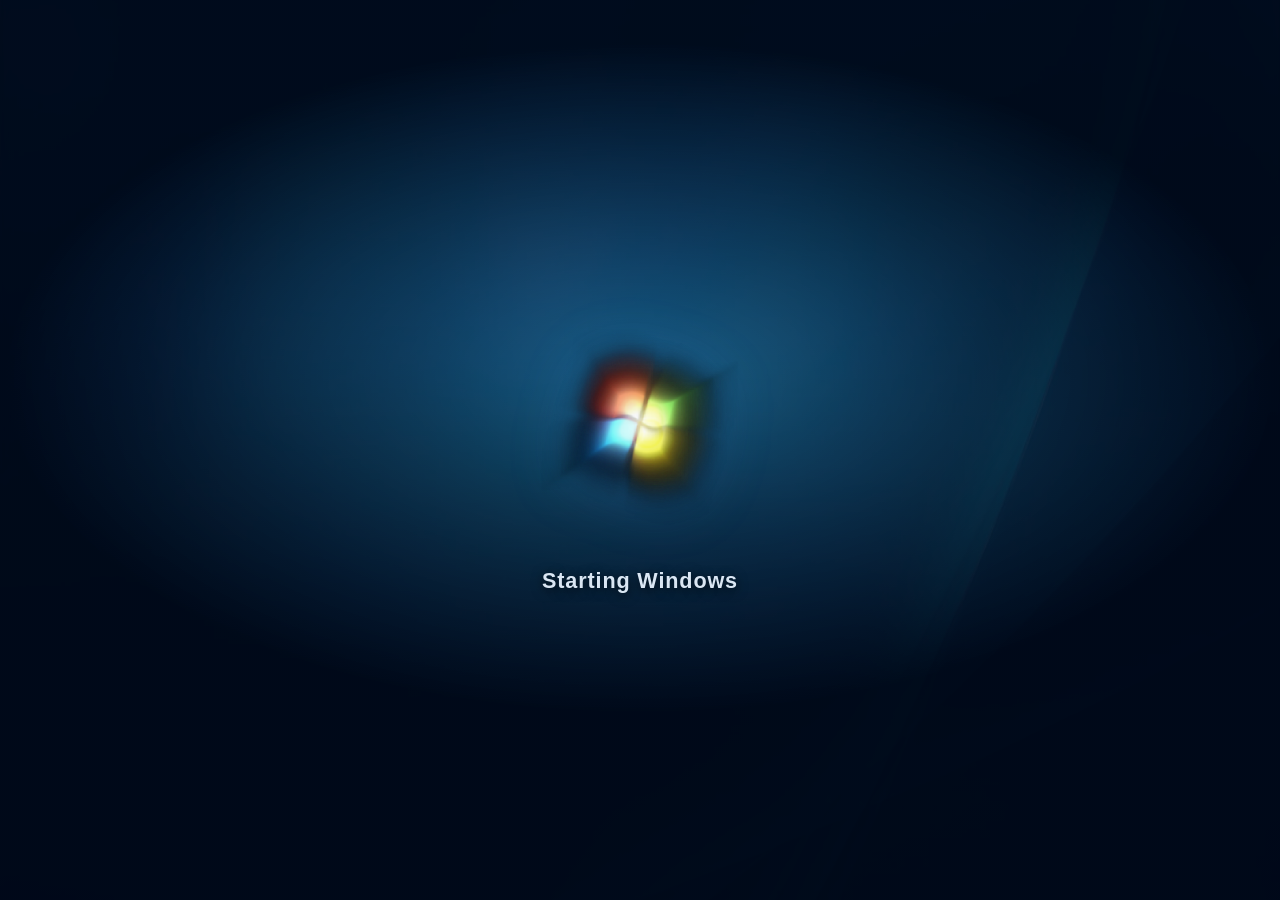
<file: index.html>
<!DOCTYPE html>
<html lang="en">

<head>
    <meta charset="UTF-8">
    <meta name="viewport" content="width=device-width, initial-scale=1.0">
    <title>Log in — Justin Ayala</title>
    <link rel="stylesheet" href="site.css">
</head>

<body class="index-login">
    <div class="index-startup" id="index-startup" aria-hidden="true">
        <div class="index-startup-inner">
            <img src="imgs/windows7boot.png" width="320" height="200" alt="" class="index-startup-logo" decoding="async">
            <p class="index-startup-text">Starting Windows</p>
        </div>
    </div>

    <div class="index-login-root" id="index-login-root">
        <main class="index-login-panel" id="index-login-panel" role="main" tabindex="-1">
            <div class="index-login-card">
                <div class="index-user-tile">
                    <img src="imgs/avatar.png" width="96" height="96" alt="" class="index-user-avatar" decoding="async">
                </div>
                <h1 class="index-user-name">Justin Ayala</h1>
                <label class="index-password-label" for="index-password">Password</label>
                <input type="password" id="index-password" class="index-password-input" autocomplete="off"
                    autocorrect="off" spellcheck="false" aria-describedby="index-password-hint">
                <p id="index-password-hint" class="index-password-hint">Press Log on or Enter to continue.</p>
                <a href="home.html" class="index-logon-btn" id="index-logon-btn" role="button">Log on</a>
            </div>
        </main>
    </div>

    <noscript>
        <style>
            .index-startup {
                display: none !important;
            }

            body.index-login .index-login-root {
                opacity: 1 !important;
            }
        </style>
        <p class="index-noscript"><a href="home.html">Continue to portfolio (JavaScript disabled)</a></p>
    </noscript>

    <script src="button-ding.js"></script>
    <script src="index.js"></script>
</body>

</html>
</file>
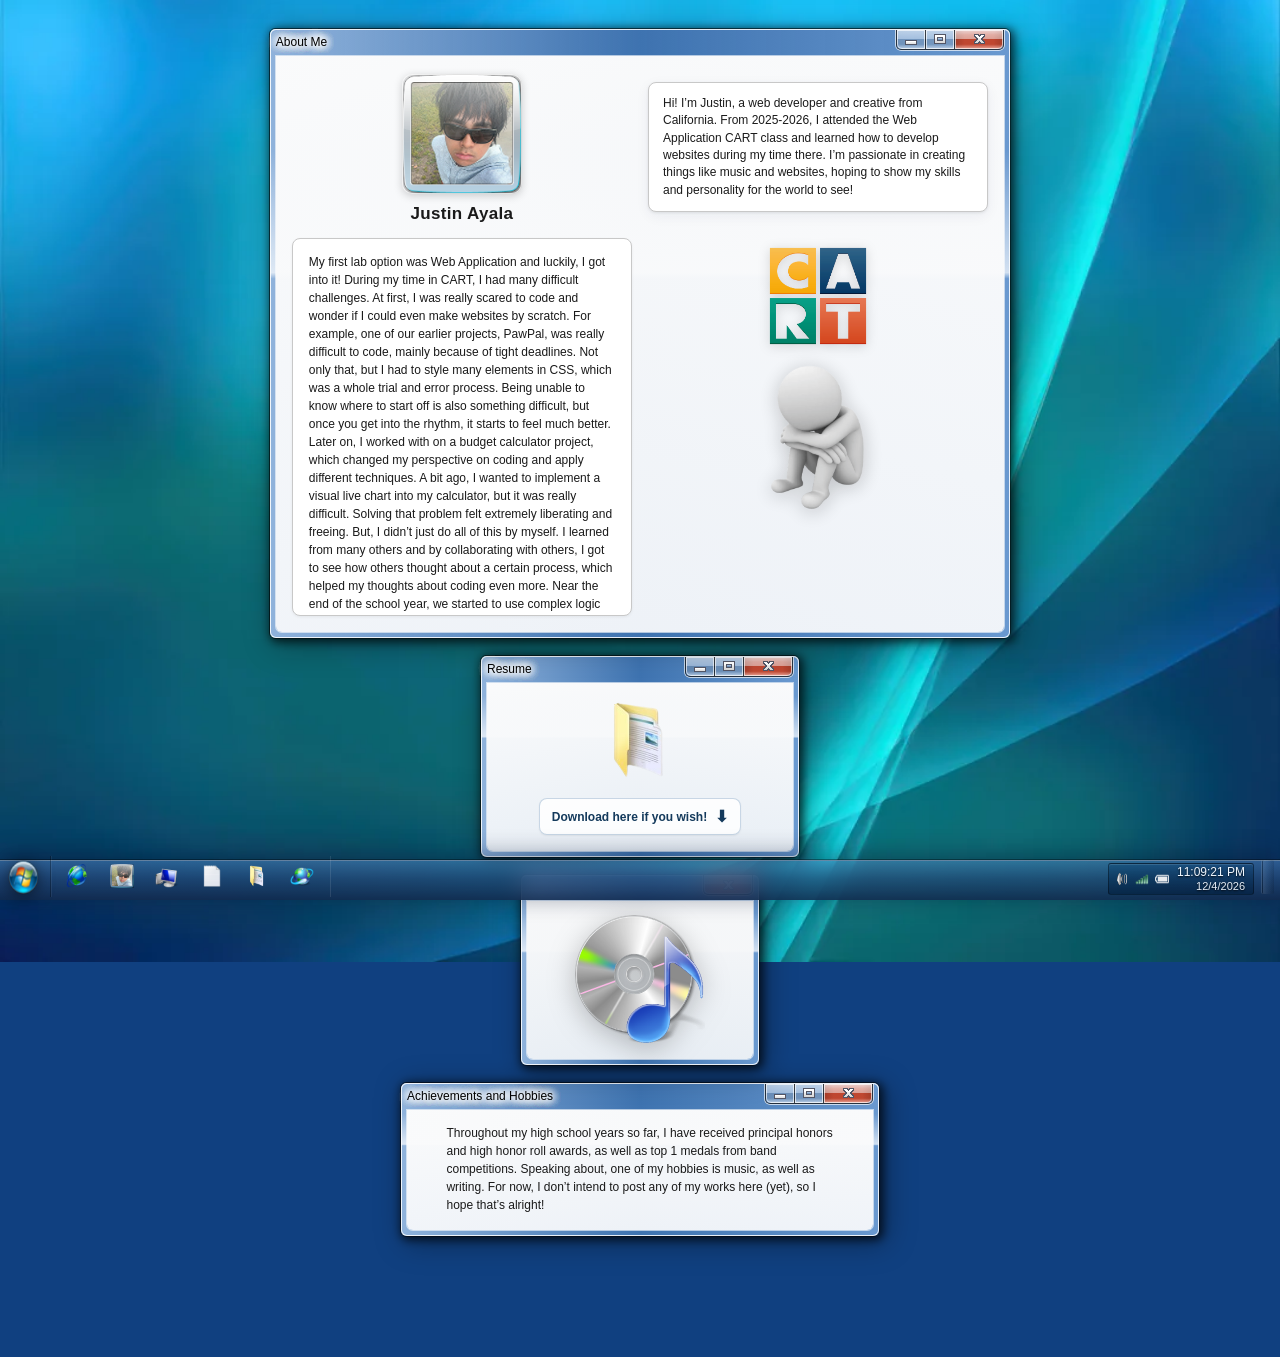
<file: aboutme.html>
<!DOCTYPE html>
<html lang="en" data-page="about">

<head>
    <meta charset="UTF-8">
    <meta name="viewport" content="width=device-width, initial-scale=1.0">
    <title>About Me</title>
    <link rel="stylesheet" href="site.css">
</head>

<body class="desktop">
    <main class="desktop-area win7">
        <section class="window active win7-window win-about">
            <div class="title-bar">
                <h2 id="about-title" class="title-bar-text">About Me</h2>
                <div class="title-bar-controls">
                    <button type="button" aria-label="Minimize"></button>
                    <button type="button" aria-label="Maximize"></button>
                    <button type="button" aria-label="Close"></button>
                </div>
            </div>
            <div class="window-body about-body">
                <div class="about-top">
                    <div class="about-profile">
                        <div class="about-avatar"></div>
                        <div class="about-name">Justin Ayala</div>
                    </div>
                    <div class="about-note">
                        <p>Hi! I’m Justin, a web developer and creative from California. From 2025-2026, I attended the
                            Web Application CART class and learned how to develop websites during my time there. I’m
                            passionate in creating things like music and websites, hoping to show my skills and
                            personality for the world to see!</p>
                    </div>
                </div>

                <div class="about-bottom">
                    <div class="about-story has-scrollbar">
                        <p>My first lab option was Web Application and luckily, I got into it! During my time in CART, I
                            had many difficult challenges. At first, I was really scared to code and wonder if I could
                            even make websites by scratch. For example, one of our earlier projects, PawPal, was really
                            difficult to code, mainly because of tight deadlines. Not only that, but I had to style many
                            elements in CSS, which was a whole trial and error process. Being unable to know where to
                            start off is also something difficult, but once you get into the rhythm, it starts to feel
                            much better. Later on, I worked with on a budget calculator project, which changed my
                            perspective on coding and apply different techniques. A bit ago, I wanted to implement a
                            visual live chart into my calculator, but it was really difficult. Solving that problem felt
                            extremely liberating and freeing. But, I didn’t just do all of this by myself. I learned from
                            many others and by collaborating with others, I got to see how others thought about a certain
                            process, which helped my thoughts about coding even more. Near the end of the school year, we
                            started to use complex logic such as DOM manipulation and different chains of methods, really
                            showing how far I have come since the beginning of the year (I would have never expected to
                            be able to do that). This final project will be the culmination of the whole year; evidence
                            that I have truly developed my skills and become a developer that is ready to build solutions
                            to problems. Over the next five years, I hope to transition into creating more music by
                            studying audio production and refining my craft. Throughout the years, I am going to release
                            original songs and build up my image on social media and create a dedicated fanbase.</p>
                    </div>
                    <div class="about-cart">
                        <img class="cart-logo" src="imgs/CART.png" width="120" height="120" alt="CART">
                        <img class="about-figure" src="imgs/sitguy.png" alt="">
                    </div>
                </div>
            </div>
        </section>

        <section class="window active win7-window win-resume">
            <div class="title-bar">
                <h2 id="resume-title" class="title-bar-text">Resume</h2>
                <div class="title-bar-controls">
                    <button type="button" aria-label="Minimize"></button>
                    <button type="button" aria-label="Maximize"></button>
                    <button type="button" aria-label="Close"></button>
                </div>
            </div>
            <div class="window-body resume-body">
                <div class="resume-icon">
                    <a class="resume-icon-link" href="resume.html" title="Open resume page">
                        <img src="imgs/resume.png" width="86" height="86" alt="Resume — open full page">
                    </a>
                </div>
                <a class="resume-download" href="imgs/resume.pdf" title="Download resume">
                    <span>Download here if you wish!</span>
                    <span class="resume-arrow">⬇</span>
                </a>
            </div>
        </section>

        <section class="window active win7-window win-disc">
            <div class="title-bar">
                <div class="title-bar-text"> </div>
                <div class="title-bar-controls">
                    <button type="button" aria-label="Close"></button>
                </div>
            </div>
            <div class="window-body disc-body">
                <img class="disc-img" src="imgs/disc.png" alt="">
            </div>
        </section>

        <section class="window active win7-window win-achievements">
            <div class="title-bar">
                <h2 id="achievements-title" class="title-bar-text">Achievements and Hobbies</h2>
                <div class="title-bar-controls">
                    <button type="button" aria-label="Minimize"></button>
                    <button type="button" aria-label="Maximize"></button>
                    <button type="button" aria-label="Close"></button>
                </div>
            </div>
            <div class="window-body achievements-body">
                <p>Throughout my high school years so far, I have received principal honors and high honor roll awards,
                    as well as top 1 medals from band competitions. Speaking about, one of my hobbies is music, as well
                    as writing. For now, I don’t intend to post any of my works here (yet), so I hope that’s alright!</p>
            </div>
        </section>
    </main>

    <nav class="taskbar">
        <div class="taskbar-start">
            <button type="button" class="taskbar-start-btn" aria-label="Start">
                <img src="imgs/start.png" class="taskbar-orb" width="38" height="38" alt="" decoding="async">
            </button>
        </div>
        <div class="taskbar-quick">
            <a class="taskbar-pin" href="home.html" title="Home">
                <img src="imgs/world.png" width="24" height="24" alt="">
            </a>
            <a class="taskbar-pin" href="aboutme.html" title="About Me">
                <img src="imgs/avatar.png" width="24" height="24" alt="">
            </a>
            <a class="taskbar-pin" href="programming.html" title="Programming">
                <img src="imgs/computadora.png" width="24" height="24" alt="">
            </a>
            <a class="taskbar-pin" href="writing.html" title="Writing">
                <img src="imgs/write.png" width="24" height="24" alt="">
            </a>
            <a class="taskbar-pin" href="resume.html" title="Resume">
                <img src="imgs/resume.png" width="24" height="24" alt="Resume">
            </a>
            <a class="taskbar-pin" href="contact.html" title="Contact">
                <img src="imgs/connection.png" width="24" height="24" alt="">
            </a>
        </div>
        <div class="taskbar-spacer"></div>
        <div class="taskbar-tray">
            <div class="taskbar-tray-glyphs">
                <span class="taskbar-tray-icon">
                    <svg width="14" height="14" viewBox="0 0 16 16" fill="none">
                        <path d="M4 6l4 4 4-4" stroke="currentColor" stroke-width="1.5" stroke-linecap="round" />
                    </svg>
                </span>
                <span class="taskbar-tray-icon">
                    <img src="imgs/speaker.png" width="14" height="14" alt="Speaker">
                </span>
                <span class="taskbar-tray-icon">
                    <img src="imgs/wifi.png" width="14" height="14" alt="Wi-Fi">
                </span>
                <span class="taskbar-tray-icon">
                    <img src="imgs/battery.png" width="14" height="14" alt="Battery">
                </span>
            </div>
            <div class="taskbar-clock">
                <time id="taskbar-time" datetime="">
                    <span class="taskbar-clock-time"></span>
                    <span class="taskbar-clock-date"></span>
                </time>
            </div>
        </div>
        <button type="button" class="show-desktop" aria-label="Show desktop"></button>
    </nav>

    <script src="button-ding.js"></script>
    <script src="draggable-windows.js"></script>
    <script src="bubbles.js" defer></script>
    <script src="page-bgm.js" data-src="audio/music/Bliss%20Boutique%204.mp3" defer></script>
    <script src="taskbar-clock.js"></script>
    <script src="notification.js" defer></script>

</body>

</html>
</file>
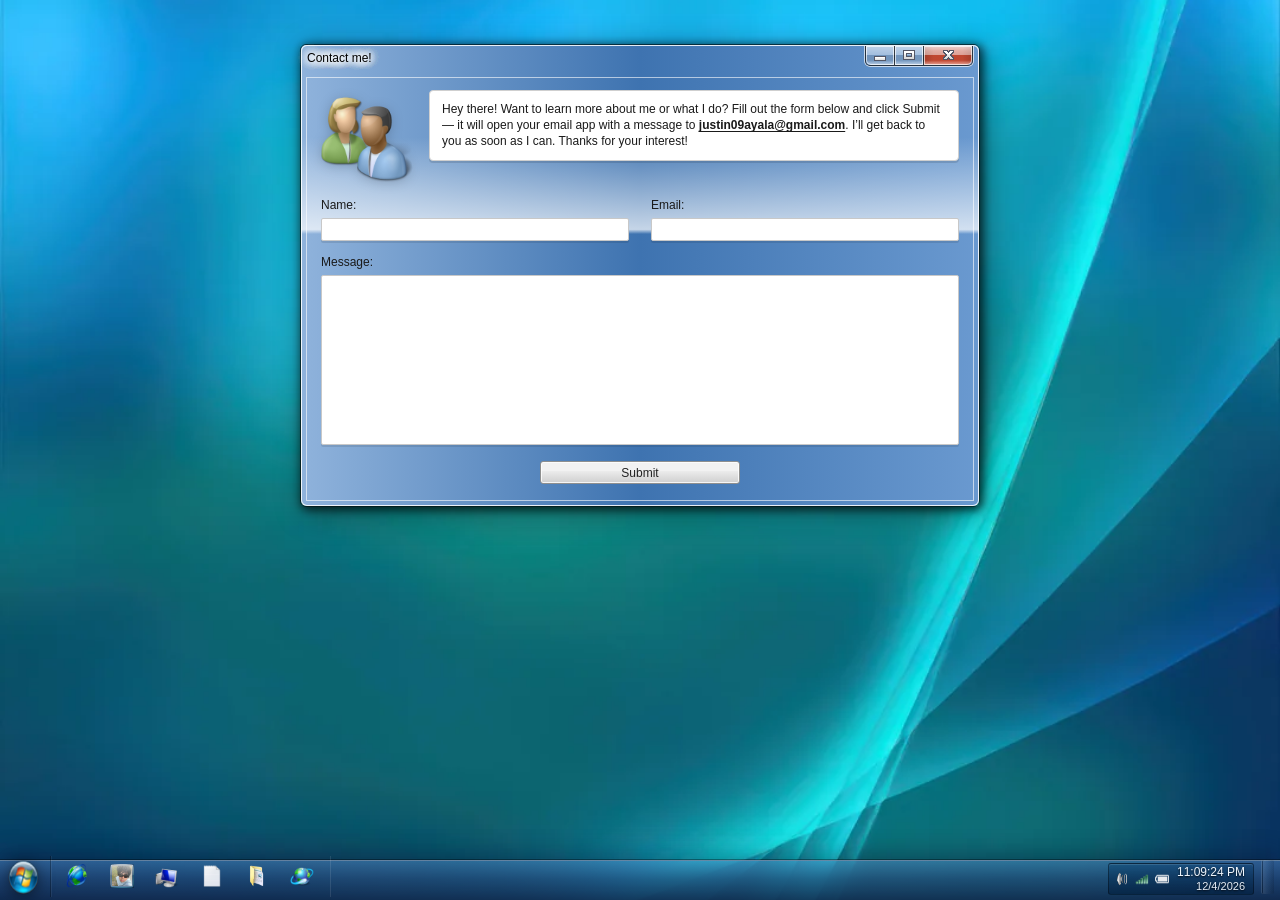
<file: contact.html>
<!DOCTYPE html>
<html lang="en" data-page="contact">

<head>
    <meta charset="UTF-8">
    <meta name="viewport" content="width=device-width, initial-scale=1.0">
    <title>Contact</title>
    <link rel="stylesheet" href="site.css">
</head>

<body class="desktop">
    <main class="desktop-area win7">
        <section class="window active win7-window win-contact-main">
            <div class="title-bar">
                <h2 class="title-bar-text">Contact me!</h2>
                <div class="title-bar-controls">
                    <button type="button" aria-label="Minimize"></button>
                    <button type="button" aria-label="Maximize"></button>
                    <button type="button" aria-label="Close"></button>
                </div>
            </div>
            <div class="window-body contact-body">
                <div class="contact-top">
                    <img class="contact-icon" src="imgs/contact.png" width="92" height="92" alt="">
                    <div class="contact-bubble">
                        <p>Hey there! Want to learn more about me or what I do? Fill out the form below and click
                            Submit — it will open your email app with a message to
                            <a href="mailto:justin09ayala@gmail.com">justin09ayala@gmail.com</a>. I’ll get back to you as
                            soon as I can. Thanks for your interest!</p>
                    </div>
                </div>

                <form class="contact-form">
                    <label class="contact-field">
                        <span class="contact-label">Name:</span>
                        <input type="text" name="name" autocomplete="name" required>
                    </label>

                    <label class="contact-field">
                        <span class="contact-label">Email:</span>
                        <input type="email" name="email" autocomplete="email" required>
                    </label>

                    <label class="contact-field contact-field--message">
                        <span class="contact-label">Message:</span>
                        <textarea name="message" required></textarea>
                    </label>

                    <div class="contact-actions">
                        <button class="contact-submit" type="submit">Submit</button>
                    </div>
                </form>
            </div>
        </section>
    </main>

    <nav class="taskbar">
        <div class="taskbar-start">
            <button type="button" class="taskbar-start-btn" aria-label="Start">
                <img src="imgs/start.png" class="taskbar-orb" width="38" height="38" alt="" decoding="async">
            </button>
        </div>
        <div class="taskbar-quick">
            <a class="taskbar-pin" href="home.html" title="Home">
                <img src="imgs/world.png" width="24" height="24" alt="">
            </a>
            <a class="taskbar-pin" href="aboutme.html" title="About Me">
                <img src="imgs/avatar.png" width="24" height="24" alt="">
            </a>
            <a class="taskbar-pin" href="programming.html" title="Programming">
                <img src="imgs/computadora.png" width="24" height="24" alt="">
            </a>
            <a class="taskbar-pin" href="writing.html" title="Writing">
                <img src="imgs/write.png" width="24" height="24" alt="">
            </a>
            <a class="taskbar-pin" href="resume.html" title="Resume">
                <img src="imgs/resume.png" width="24" height="24" alt="Resume">
            </a>
            <a class="taskbar-pin" href="contact.html" title="Contact">
                <img src="imgs/connection.png" width="24" height="24" alt="">
            </a>
        </div>
        <div class="taskbar-spacer"></div>
        <div class="taskbar-tray">
            <div class="taskbar-tray-glyphs">
                <span class="taskbar-tray-icon">
                    <svg width="14" height="14" viewBox="0 0 16 16" fill="none">
                        <path d="M4 6l4 4 4-4" stroke="currentColor" stroke-width="1.5" stroke-linecap="round" />
                    </svg>
                </span>
                <span class="taskbar-tray-icon">
                    <img src="imgs/speaker.png" width="14" height="14" alt="Speaker">
                </span>
                <span class="taskbar-tray-icon">
                    <img src="imgs/wifi.png" width="14" height="14" alt="Wi-Fi">
                </span>
                <span class="taskbar-tray-icon">
                    <img src="imgs/battery.png" width="14" height="14" alt="Battery">
                </span>
            </div>
            <div class="taskbar-clock">
                <time id="taskbar-time" datetime="">
                    <span class="taskbar-clock-time"></span>
                    <span class="taskbar-clock-date"></span>
                </time>
            </div>
        </div>
        <button type="button" class="show-desktop" aria-label="Show desktop"></button>
    </nav>

    <script src="button-ding.js"></script>
    <script src="contact-form.js"></script>
    <script src="draggable-windows.js"></script>
    <script src="bubbles.js" defer></script>
    <script src="page-bgm.js" data-src="audio/music/Rafflesia%20Online%204.mp3" defer></script>
    <script src="taskbar-clock.js"></script>
    <script src="notification.js" defer></script>

</body>

</html>
</file>
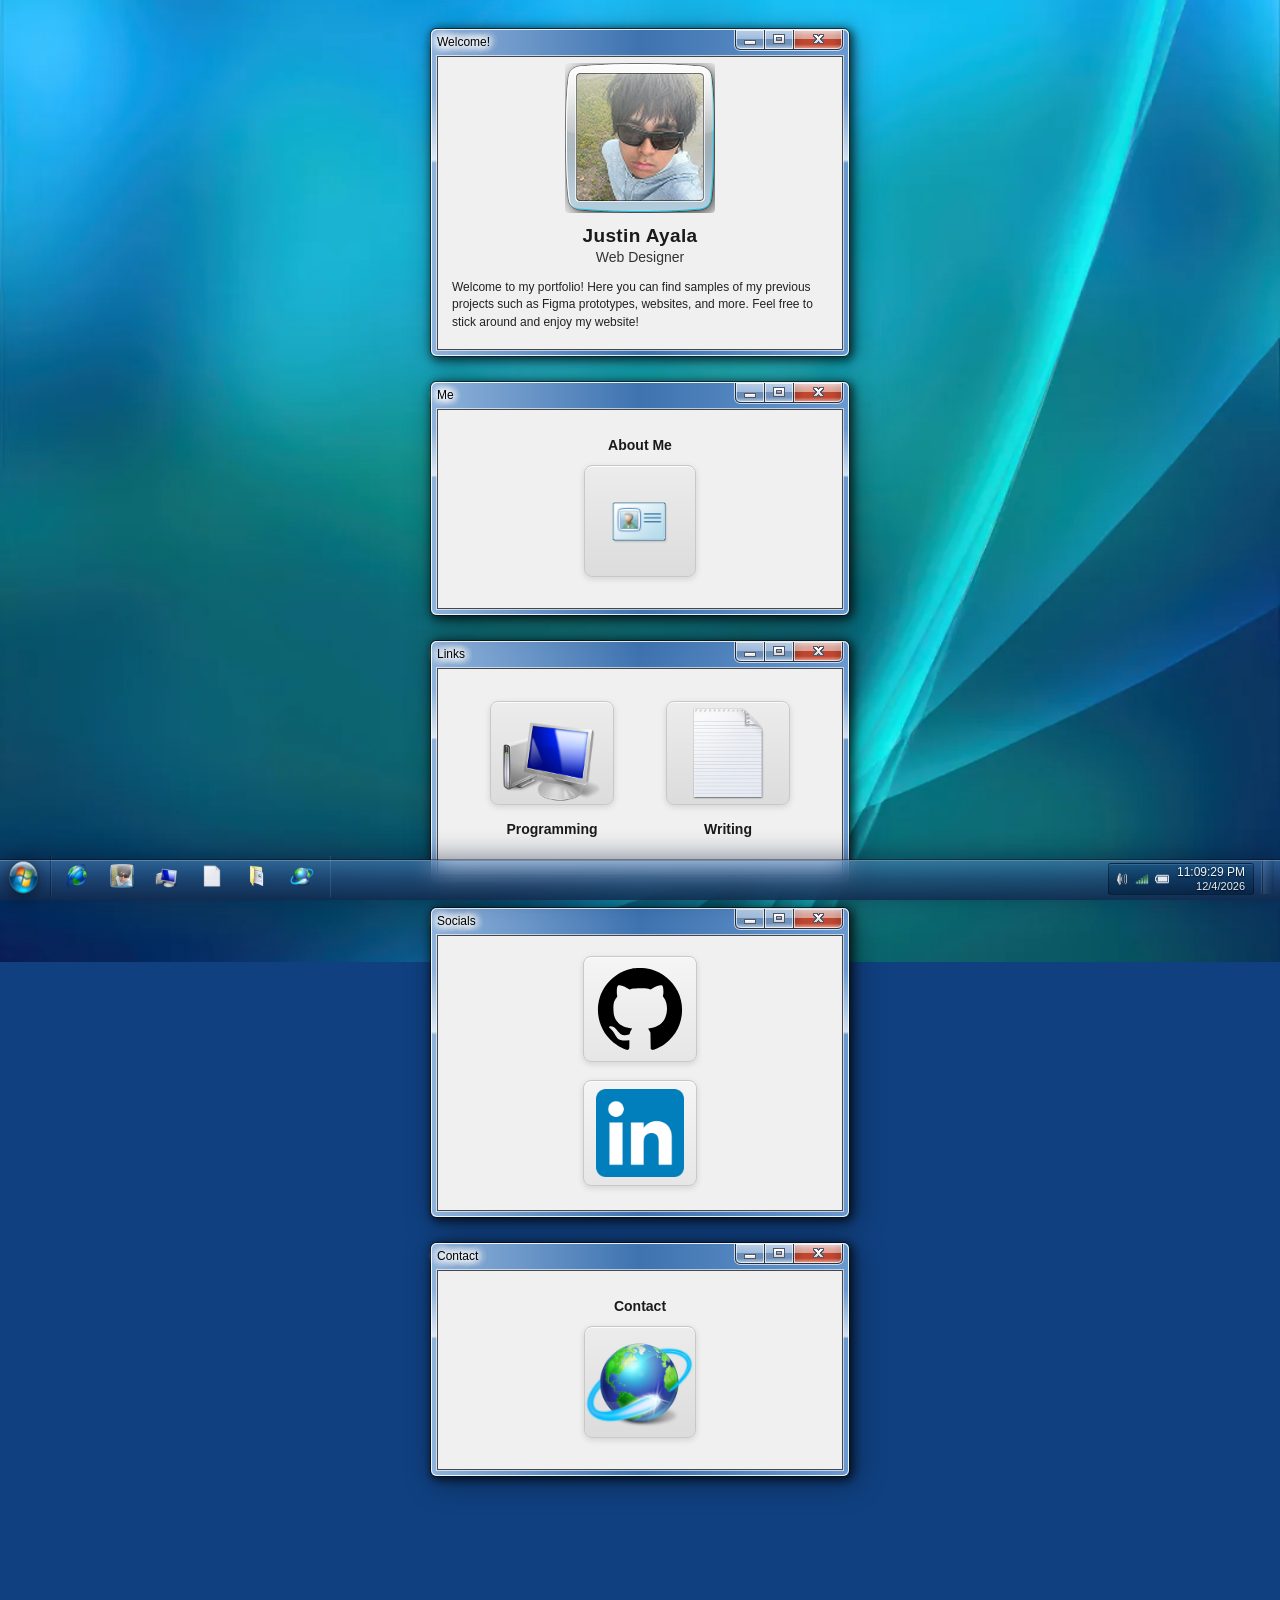
<file: home.html>
<!DOCTYPE html>
<html lang="en" data-page="home">

<head>
    <meta charset="UTF-8">
    <meta name="viewport" content="width=device-width, initial-scale=1.0">
    <title>Justin Ayala — Portfolio</title>
    <link rel="stylesheet" href="site.css">
</head>

<body class="desktop">
    <main class="desktop-area win7">
        <section class="window active win7-window win-welcome">
            <div class="title-bar">
                <h2 id="win-welcome-title" class="title-bar-text">Welcome!</h2>
                <div class="title-bar-controls">
                    <button type="button" aria-label="Minimize"></button>
                    <button type="button" aria-label="Maximize"></button>
                    <button type="button" aria-label="Close"></button>
                </div>
            </div>
            <div class="window-body win7-body win7-body--welcome">
                <div class="avatar"></div>
                <p class="name">Justin Ayala</p>
                <p class="tagline">Web Designer</p>
                <p class="welcome-text">Welcome to my portfolio! Here you can find samples of my previous projects such
                    as Figma prototypes, websites, and more. Feel free to stick around and enjoy my website!</p>
            </div>
        </section>

        <section class="window active win7-window win-me">
            <div class="title-bar">
                <h2 id="win-me-title" class="title-bar-text">Me</h2>
                <div class="title-bar-controls">
                    <button type="button" aria-label="Minimize"></button>
                    <button type="button" aria-label="Maximize"></button>
                    <button type="button" aria-label="Close"></button>
                </div>
            </div>
            <div class="window-body win7-body win7-body--center">
                <a class="tile-link" href="aboutme.html">
                    <span class="tile-label">About Me</span>
                    <span class="tile tile--about">
                        <img src="imgs/aboutme.png" width="72" height="72" alt="">
                    </span>
                </a>
            </div>
        </section>

        <section class="window active win7-window win-links">
            <div class="title-bar">
                <h2 id="win-links-title" class="title-bar-text">Links</h2>
                <div class="title-bar-controls">
                    <button type="button" aria-label="Minimize"></button>
                    <button type="button" aria-label="Maximize"></button>
                    <button type="button" aria-label="Close"></button>
                </div>
            </div>
            <div class="window-body win7-body win7-body--links">
                <a class="tile-link tile-link--horizontal" href="programming.html">
                    <span class="tile tile--wide">
                        <img src="imgs/computadora.png" width="100" height="80" alt="">
                    </span>
                    <span class="tile-label">Programming</span>
                </a>
                <a class="tile-link tile-link--horizontal" href="writing.html">
                    <span class="tile tile--wide">
                        <img src="imgs/write.png" width="100" height="80" alt="">
                    </span>
                    <span class="tile-label">Writing</span>
                </a>
            </div>
        </section>

        <section class="window active win7-window win-socials">
            <div class="title-bar">
                <h2 id="win-socials-title" class="title-bar-text">Socials</h2>
                <div class="title-bar-controls">
                    <button type="button" aria-label="Minimize"></button>
                    <button type="button" aria-label="Maximize"></button>
                    <button type="button" aria-label="Close"></button>
                </div>
            </div>
            <div class="window-body win7-body win7-body--socials">
                <a class="social-link" href="https://github.com/JustinSabangan" title="GitHub">
                    <img src="imgs/github.svg" width="88" height="88" alt="GitHub">
                </a>
                <a class="social-link" href="https://www.linkedin.com/in/justinsabangan/" title="LinkedIn" target="_blank" rel="noopener noreferrer">
                    <img src="imgs/linkedin.png" width="88" height="88" alt="LinkedIn">
                </a>
            </div>
        </section>

        <section class="window active win7-window win-contact">
            <div class="title-bar">
                <h2 id="win-contact-title" class="title-bar-text">Contact</h2>
                <div class="title-bar-controls">
                    <button type="button" aria-label="Minimize"></button>
                    <button type="button" aria-label="Maximize"></button>
                    <button type="button" aria-label="Close"></button>
                </div>
            </div>
            <div class="window-body win7-body win7-body--center">
                <a class="tile-link" href="contact.html">
                    <span class="tile-label">Contact</span>
                    <span class="tile tile--contact">
                        <img src="imgs/connection.png" width="80" height="80" alt="">
                    </span>
                </a>
            </div>
        </section>
    </main>
    <nav class="taskbar">
        <div class="taskbar-start">
            <button type="button" class="taskbar-start-btn" aria-label="Start">
                <img src="imgs/start.png" class="taskbar-orb" width="38" height="38" alt="" decoding="async">
            </button>
        </div>
        <div class="taskbar-quick">
            <a class="taskbar-pin" href="home.html" title="Home">
                <img src="imgs/world.png" width="24" height="24" alt="">
            </a>
            <a class="taskbar-pin" href="aboutme.html" title="About Me">
                <img src="imgs/avatar.png" width="24" height="24" alt="">
            </a>
            <a class="taskbar-pin" href="programming.html" title="Programming">
                <img src="imgs/computadora.png" width="24" height="24" alt="">
            </a>
            <a class="taskbar-pin" href="writing.html" title="Writing">
                <img src="imgs/write.png" width="24" height="24" alt="">
            </a>
            <a class="taskbar-pin" href="resume.html" title="Resume">
                <img src="imgs/resume.png" width="24" height="24" alt="Resume">
            </a>
            <a class="taskbar-pin" href="contact.html" title="Contact">
                <img src="imgs/connection.png" width="24" height="24" alt="">
            </a>
        </div>
        <div class="taskbar-spacer"></div>
        <div class="taskbar-tray">
            <div class="taskbar-tray-glyphs">
                <span class="taskbar-tray-icon">
                    <svg width="14" height="14" viewBox="0 0 16 16" fill="none">
                        <path d="M4 6l4 4 4-4" stroke="currentColor" stroke-width="1.5" stroke-linecap="round" />
                    </svg>
                </span>
                <span class="taskbar-tray-icon">
                    <img src="imgs/speaker.png" width="14" height="14" alt="Speaker">
                </span>
                <span class="taskbar-tray-icon">
                    <img src="imgs/wifi.png" width="14" height="14" alt="Wi-Fi">
                </span>
                <span class="taskbar-tray-icon">
                    <img src="imgs/battery.png" width="14" height="14" alt="Battery">
                </span>
            </div>
            <div class="taskbar-clock">
                <time id="taskbar-time" datetime="">
                    <span class="taskbar-clock-time"></span>
                    <span class="taskbar-clock-date"></span>
                </time>
            </div>
        </div>
        <button type="button" class="show-desktop" aria-label="Show desktop"></button>
    </nav>

    <script src="button-ding.js"></script>
    <script src="draggable-windows.js"></script>
    <script src="bubbles.js" defer></script>
    <script src="page-bgm.js" data-src="audio/music/Logging%20In%204.mp3" defer></script>
    <script src="taskbar-clock.js"></script>
    <script src="notification.js" defer></script>

</body>

</html>
</file>
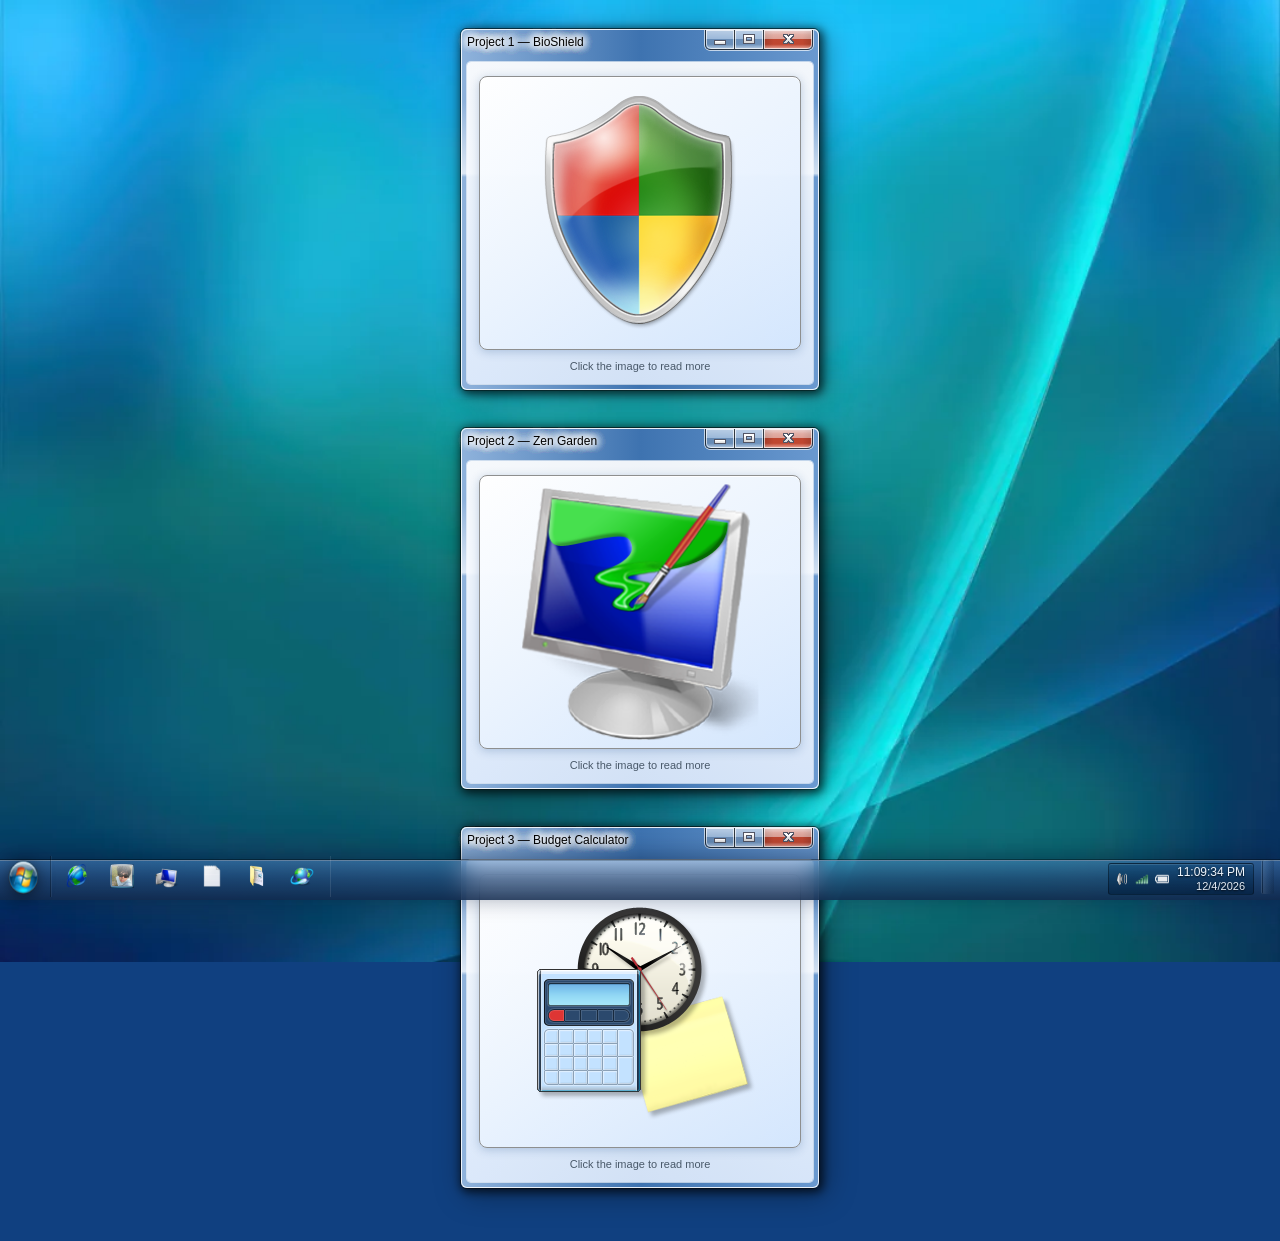
<file: programming.html>
<!DOCTYPE html>
<html lang="en" data-page="programming">

<head>
    <meta charset="UTF-8">
    <meta name="viewport" content="width=device-width, initial-scale=1.0">
    <title>Programming Projects</title>
    <link rel="stylesheet" href="site.css">
</head>

<body class="desktop">
    <main class="desktop-area win7 programming-page">
        <div id="project-picker" class="programming-picker">
            <section class="window active win7-window win-picker win-picker-bioshield" data-project="bioshield">
                <div class="title-bar">
                    <h2 class="title-bar-text">Project 1 — BioShield</h2>
                    <div class="title-bar-controls">
                        <button type="button" aria-label="Minimize"></button>
                        <button type="button" aria-label="Maximize"></button>
                        <button type="button" aria-label="Close"></button>
                    </div>
                </div>
                <div class="window-body prog-picker-body">
                    <button type="button" class="prog-picker-thumb" data-open="bioshield">
                        <img src="imgs/shield.png" width="220" height="160" alt="Open BioShield project details">
                    </button>
                    <p class="prog-picker-hint">Click the image to read more</p>
                </div>
            </section>

            <section class="window active win7-window win-picker win-picker-zen" data-project="zengarden">
                <div class="title-bar">
                    <h2 class="title-bar-text">Project 2 — Zen Garden</h2>
                    <div class="title-bar-controls">
                        <button type="button" aria-label="Minimize"></button>
                        <button type="button" aria-label="Maximize"></button>
                        <button type="button" aria-label="Close"></button>
                    </div>
                </div>
                <div class="window-body prog-picker-body">
                    <button type="button" class="prog-picker-thumb" data-open="zengarden">
                        <img src="imgs/csszen.png" width="220" height="160" alt="Open Zen Garden project details">
                    </button>
                    <p class="prog-picker-hint">Click the image to read more</p>
                </div>
            </section>

            <section class="window active win7-window win-picker win-picker-budget" data-project="budgetcalc">
                <div class="title-bar">
                    <h2 class="title-bar-text">Project 3 — Budget Calculator</h2>
                    <div class="title-bar-controls">
                        <button type="button" aria-label="Minimize"></button>
                        <button type="button" aria-label="Maximize"></button>
                        <button type="button" aria-label="Close"></button>
                    </div>
                </div>
                <div class="window-body prog-picker-body">
                    <button type="button" class="prog-picker-thumb" data-open="budgetcalc">
                        <img src="imgs/calculator.png" width="220" height="160" alt="Open Budget Calculator project details">
                    </button>
                    <p class="prog-picker-hint">Click the image to read more</p>
                </div>
            </section>
        </div>

        <div id="detail-bioshield" class="programming-detail" hidden>
            <div class="programming-detail-top">
                <button type="button" class="programming-back" aria-label="Back to projects">
                    <svg class="programming-back-icon" viewBox="0 0 24 24" aria-hidden="true">
                        <path d="M15.41 16.59L10.83 12l4.58-4.59L14 6l-6 6 6 6 1.41-1.41z" />
                    </svg>
                </button>
            </div>
            <div class="programming-detail-scroll">
                <section class="window active win7-window prog-detail-window prog-detail-hero-screen detail-panel detail-panel--left">
                    <div class="title-bar">
                        <div class="title-bar-text">BioShield — Overview</div>
                        <div class="title-bar-controls">
                            <button type="button" aria-label="Minimize"></button>
                            <button type="button" aria-label="Maximize"></button>
                            <button type="button" aria-label="Close"></button>
                        </div>
                    </div>
                    <div class="window-body prog-detail-body">
                        <img class="prog-detail-hero" src="imgs/bioshield.jpg" width="120" height="90" alt="">
                        <h2>Project 1 BioShield</h2>
                        <p class="prog-detail-site">
                            <a href="https://bioshieldyeah.netlify.app/" target="_blank" rel="noopener noreferrer">https://bioshieldyeah.netlify.app/</a>
                        </p>
                        <p>The first website that I worked on alongside a partner replicating a bug repellent store.</p>
                    </div>
                </section>

                <section class="window active win7-window prog-detail-window prog-view-animate detail-panel detail-panel--right">
                    <div class="title-bar">
                        <div class="title-bar-text">Problems &amp; Solutions</div>
                        <div class="title-bar-controls">
                            <button type="button" aria-label="Minimize"></button>
                            <button type="button" aria-label="Maximize"></button>
                            <button type="button" aria-label="Close"></button>
                        </div>
                    </div>
                    <div class="window-body prog-detail-body">
                        <ul>
                            <li>The Problem: We tried to figure out the main color palette of the website.</li>
                            <li>The Solution: We researched other bug repellent websites and figured out what colors would work best with our main motto and represent the site well.</li>
                            <li>The Problem: With a small amount of knowledge in CSS, it was a bit difficult to style the website.</li>
                            <li>The Solution: We searched up different CSS selectors and the main syntax of CSS, trying to figure out what we can style.</li>
                            <li>The Problem: HTML was something that we knew already, but figuring out what each element should be semantically was an issue.</li>
                            <li>The Solution: Websites like MDN and W3Schools helped out a lot with deciding what a “div” should be semantically.</li>
                        </ul>
                    </div>
                </section>

                <section class="window active win7-window prog-detail-window prog-view-animate detail-panel detail-panel--left">
                    <div class="title-bar">
                        <div class="title-bar-text">Concepts learned</div>
                        <div class="title-bar-controls">
                            <button type="button" aria-label="Minimize"></button>
                            <button type="button" aria-label="Maximize"></button>
                            <button type="button" aria-label="Close"></button>
                        </div>
                    </div>
                    <div class="window-body prog-detail-body">
                        <ul>
                            <li>Semantic Architecture: During this time, I only knew HTML, so I minimized the use of divs as much as I could.</li>
                            <li>AI Literacy: At the time, I did not know how to code CSS3 and JavaScript, so me and my assigned partner used it to help style and code, expanding our knowledge too.</li>
                            <li>Graphic Design: In Adobe, I had to create images of fake bug repellents to represent our products.</li>
                        </ul>
                    </div>
                </section>

                <section class="window active win7-window prog-detail-window prog-view-animate detail-panel detail-panel--right">
                    <div class="title-bar">
                        <div class="title-bar-text">Habits of Mind</div>
                        <div class="title-bar-controls">
                            <button type="button" aria-label="Minimize"></button>
                            <button type="button" aria-label="Maximize"></button>
                            <button type="button" aria-label="Close"></button>
                        </div>
                    </div>
                    <div class="window-body prog-detail-body">
                        <ul>
                            <li>Persistence: Although we didn’t know CSS at the time, trying to figure out the syntax and elements to style the website was difficult. Trying to persevere through these challenges helped me gain a better understanding of the CSS even if we hadn’t learned it.</li>
                            <li>Communication: I had to work with another student to complete this project, communicating any potential problems with the website or website designs.</li>
                        </ul>
                    </div>
                </section>
            </div>
        </div>

        <div id="detail-zengarden" class="programming-detail" hidden>
            <div class="programming-detail-top">
                <button type="button" class="programming-back" aria-label="Back to projects">
                    <svg class="programming-back-icon" viewBox="0 0 24 24" aria-hidden="true">
                        <path d="M15.41 16.59L10.83 12l4.58-4.59L14 6l-6 6 6 6 1.41-1.41z" />
                    </svg>
                </button>
            </div>
            <div class="programming-detail-scroll">
                <section class="window active win7-window prog-detail-window prog-detail-hero-screen detail-panel detail-panel--left">
                    <div class="title-bar">
                        <div class="title-bar-text">Zen Garden — Overview</div>
                        <div class="title-bar-controls">
                            <button type="button" aria-label="Minimize"></button>
                            <button type="button" aria-label="Maximize"></button>
                            <button type="button" aria-label="Close"></button>
                        </div>
                    </div>
                    <div class="window-body prog-detail-body">
                        <img class="prog-detail-hero" src="imgs/zengarden.png" width="120" height="90" alt="">
                        <h2>Project 2 Zen Garden</h2>
                        <p class="prog-detail-site">
                            <a href="https://github.com/CartWebApp/css-zen-garden-JustinSabangan" target="_blank" rel="noopener noreferrer">https://github.com/CartWebApp/css-zen-garden-JustinSabangan</a>
                        </p>
                        <p>A web design project created to demonstrate CSS to an unchanged HTML file</p>
                    </div>
                </section>

                <section class="window active win7-window prog-detail-window prog-view-animate detail-panel detail-panel--right">
                    <div class="title-bar">
                        <div class="title-bar-text">Problems &amp; Solutions</div>
                        <div class="title-bar-controls">
                            <button type="button" aria-label="Minimize"></button>
                            <button type="button" aria-label="Maximize"></button>
                            <button type="button" aria-label="Close"></button>
                        </div>
                    </div>
                    <div class="window-body prog-detail-body">
                        <ul>
                            <li>The Problem: Using all the selectors in a meaningful way to contribute to my design of the website was difficult.</li>
                            <li>The Solution: I tweaked the little things such as font size and details that might elevate the aesthetics.</li>
                            <li>The Problem: Finding an aesthetic that I wanted to use was pretty difficult. I spent hours trying to find a theme for my design.</li>
                            <li>The Solution: I thought about the media and entertainment that I really liked and looked at those aesthetics closely, which helped me finally decide on the aesthetic.</li>
                        </ul>
                    </div>
                </section>

                <section class="window active win7-window prog-detail-window prog-view-animate detail-panel detail-panel--left">
                    <div class="title-bar">
                        <div class="title-bar-text">Concepts learned</div>
                        <div class="title-bar-controls">
                            <button type="button" aria-label="Minimize"></button>
                            <button type="button" aria-label="Maximize"></button>
                            <button type="button" aria-label="Close"></button>
                        </div>
                    </div>
                    <div class="window-body prog-detail-body">
                        <ul>
                            <li>CSS Styling: I had a basic knowledge of CSS selectors and only knew a few. In this project, my understanding increased and the usage of 42+ selectors helped my knowledge overall.</li>
                            <li>Graphic Design: For my main aesthetic, I had to design graphics for my headers. based on a video game aesthetic that I found to be cool to use.</li>
                        </ul>
                    </div>
                </section>

                <section class="window active win7-window prog-detail-window prog-view-animate detail-panel detail-panel--right">
                    <div class="title-bar">
                        <div class="title-bar-text">Habits of Mind</div>
                        <div class="title-bar-controls">
                            <button type="button" aria-label="Minimize"></button>
                            <button type="button" aria-label="Maximize"></button>
                            <button type="button" aria-label="Close"></button>
                        </div>
                    </div>
                    <div class="window-body prog-detail-body">
                        <ul>
                            <li>Creativity and Innovation: Designing graphics and how I would execute my design expanded my creativity.</li>
                            <li>Application of Past Knowledge: Previously, I had done many CSS exercises to help me with layouts, so I applied that knowledge to help change the layout of my design.</li>
                        </ul>
                    </div>
                </section>
            </div>
        </div>

        <div id="detail-budgetcalc" class="programming-detail" hidden>
            <div class="programming-detail-top">
                <button type="button" class="programming-back" aria-label="Back to projects">
                    <svg class="programming-back-icon" viewBox="0 0 24 24" aria-hidden="true">
                        <path d="M15.41 16.59L10.83 12l4.58-4.59L14 6l-6 6 6 6 1.41-1.41z" />
                    </svg>
                </button>
            </div>
            <div class="programming-detail-scroll">
                <section class="window active win7-window prog-detail-window prog-detail-hero-screen detail-panel detail-panel--left">
                    <div class="title-bar">
                        <div class="title-bar-text">Budget Calculator — Overview</div>
                        <div class="title-bar-controls">
                            <button type="button" aria-label="Minimize"></button>
                            <button type="button" aria-label="Maximize"></button>
                            <button type="button" aria-label="Close"></button>
                        </div>
                    </div>
                    <div class="window-body prog-detail-body">
                        <img class="prog-detail-hero" src="imgs/budgetcalc.png" width="120" height="90" alt="">
                        <h2>Project 3 Budget Calculator</h2>
                        <p class="prog-detail-site">
                            <a href="https://eecu-budget-calculadora.netlify.app/" target="_blank" rel="noopener noreferrer">https://eecu-budget-calculadora.netlify.app/</a>
                        </p>
                        <p>A web-based budget calculator representing EECU that helps users calculate their expenses and manage their finances in a simple way.</p>
                    </div>
                </section>

                <section class="window active win7-window prog-detail-window prog-view-animate detail-panel detail-panel--right">
                    <div class="title-bar">
                        <div class="title-bar-text">Problems &amp; Solutions</div>
                        <div class="title-bar-controls">
                            <button type="button" aria-label="Minimize"></button>
                            <button type="button" aria-label="Maximize"></button>
                            <button type="button" aria-label="Close"></button>
                        </div>
                    </div>
                    <div class="window-body prog-detail-body">
                        <ul>
                            <li>The Problem: I struggled with figuring out how to code a live visual chart in JavaScript</li>
                            <li>The Solution: I looked at the chart.js website to get some help on setting it up and did an exercise to understand the logic.</li>
                            <li>The Problem: Many students worked on my project and rotated through each person. The problem that came from this was that when someone didn’t fully complete what they wanted to do on my website, they didn’t leave a comment, leaving the next person to possibly mess up the site or change something.</li>
                            <li>The Solution: I had to tell the next person what they did and didn’t finish</li>
                            <li>The Problem: Styling the website was difficult because I had to make the layout accurate to the Figma.</li>
                            <li>The Solution: Eventually, I had to compromise and go for a different layout, which was fine and was similar to what I had prototyped.</li>
                        </ul>
                    </div>
                </section>

                <section class="window active win7-window prog-detail-window prog-view-animate detail-panel detail-panel--left">
                    <div class="title-bar">
                        <div class="title-bar-text">Concepts learned</div>
                        <div class="title-bar-controls">
                            <button type="button" aria-label="Minimize"></button>
                            <button type="button" aria-label="Maximize"></button>
                            <button type="button" aria-label="Close"></button>
                        </div>
                    </div>
                    <div class="window-body prog-detail-body">
                        <ul>
                            <li>Persistence: Doing some of the code and styling it took a lot of time. Overall, the coding was really challenging, but I just kept going no matter what.</li>
                            <li>Communication: During the project, many other students helped code my website, so I had to communicate with them to get what I wanted out of their work time.</li>
                        </ul>
                    </div>
                </section>

                <section class="window active win7-window prog-detail-window prog-view-animate detail-panel detail-panel--right">
                    <div class="title-bar">
                        <div class="title-bar-text">Habits of Mind</div>
                        <div class="title-bar-controls">
                            <button type="button" aria-label="Minimize"></button>
                            <button type="button" aria-label="Maximize"></button>
                            <button type="button" aria-label="Close"></button>
                        </div>
                    </div>
                    <div class="window-body prog-detail-body">
                        <ul>
                            <li>Creativity and Innovation: Designing graphics and how I would execute my design expanded my creativity.</li>
                            <li>Application of Past Knowledge: Previously, I had done many CSS exercises to help me with layouts, so I applied that knowledge to help change the layout of my design.</li>
                        </ul>
                    </div>
                </section>
            </div>
        </div>
    </main>

    <nav class="taskbar">
        <div class="taskbar-start">
            <button type="button" class="taskbar-start-btn" aria-label="Start">
                <img src="imgs/start.png" class="taskbar-orb" width="38" height="38" alt="" decoding="async">
            </button>
        </div>
        <div class="taskbar-quick">
            <a class="taskbar-pin" href="home.html" title="Home">
                <img src="imgs/world.png" width="24" height="24" alt="">
            </a>
            <a class="taskbar-pin" href="aboutme.html" title="About Me">
                <img src="imgs/avatar.png" width="24" height="24" alt="">
            </a>
            <a class="taskbar-pin" href="programming.html" title="Programming">
                <img src="imgs/computadora.png" width="24" height="24" alt="">
            </a>
            <a class="taskbar-pin" href="writing.html" title="Writing">
                <img src="imgs/write.png" width="24" height="24" alt="">
            </a>
            <a class="taskbar-pin" href="resume.html" title="Resume">
                <img src="imgs/resume.png" width="24" height="24" alt="Resume">
            </a>
            <a class="taskbar-pin" href="contact.html" title="Contact">
                <img src="imgs/connection.png" width="24" height="24" alt="">
            </a>
        </div>
        <div class="taskbar-spacer"></div>
        <div class="taskbar-tray">
            <div class="taskbar-tray-glyphs">
                <span class="taskbar-tray-icon">
                    <svg width="14" height="14" viewBox="0 0 16 16" fill="none">
                        <path d="M4 6l4 4 4-4" stroke="currentColor" stroke-width="1.5" stroke-linecap="round" />
                    </svg>
                </span>
                <span class="taskbar-tray-icon">
                    <img src="imgs/speaker.png" width="14" height="14" alt="Speaker">
                </span>
                <span class="taskbar-tray-icon">
                    <img src="imgs/wifi.png" width="14" height="14" alt="Wi-Fi">
                </span>
                <span class="taskbar-tray-icon">
                    <img src="imgs/battery.png" width="14" height="14" alt="Battery">
                </span>
            </div>
            <div class="taskbar-clock">
                <time id="taskbar-time" datetime="">
                    <span class="taskbar-clock-time"></span>
                    <span class="taskbar-clock-date"></span>
                </time>
            </div>
        </div>
        <button type="button" class="show-desktop" aria-label="Show desktop"></button>
    </nav>

    <button type="button" class="keyblade-hit" id="keyblade-hit" aria-label="Keyblade">
        <img src="imgs/keyblade.png" width="36" height="36" alt="" decoding="async">
    </button>

    <script src="button-ding.js"></script>
    <script src="draggable-windows.js"></script>
    <script src="bubbles.js" defer></script>
    <script src="page-bgm.js" data-src="audio/music/Customize.mp3" defer></script>
    <script src="taskbar-clock.js"></script>
    <script src="keyblade-easter-egg.js"></script>
    <script src="programming.js"></script>
    <script src="notification.js" defer></script>
</body>

</html>
</file>
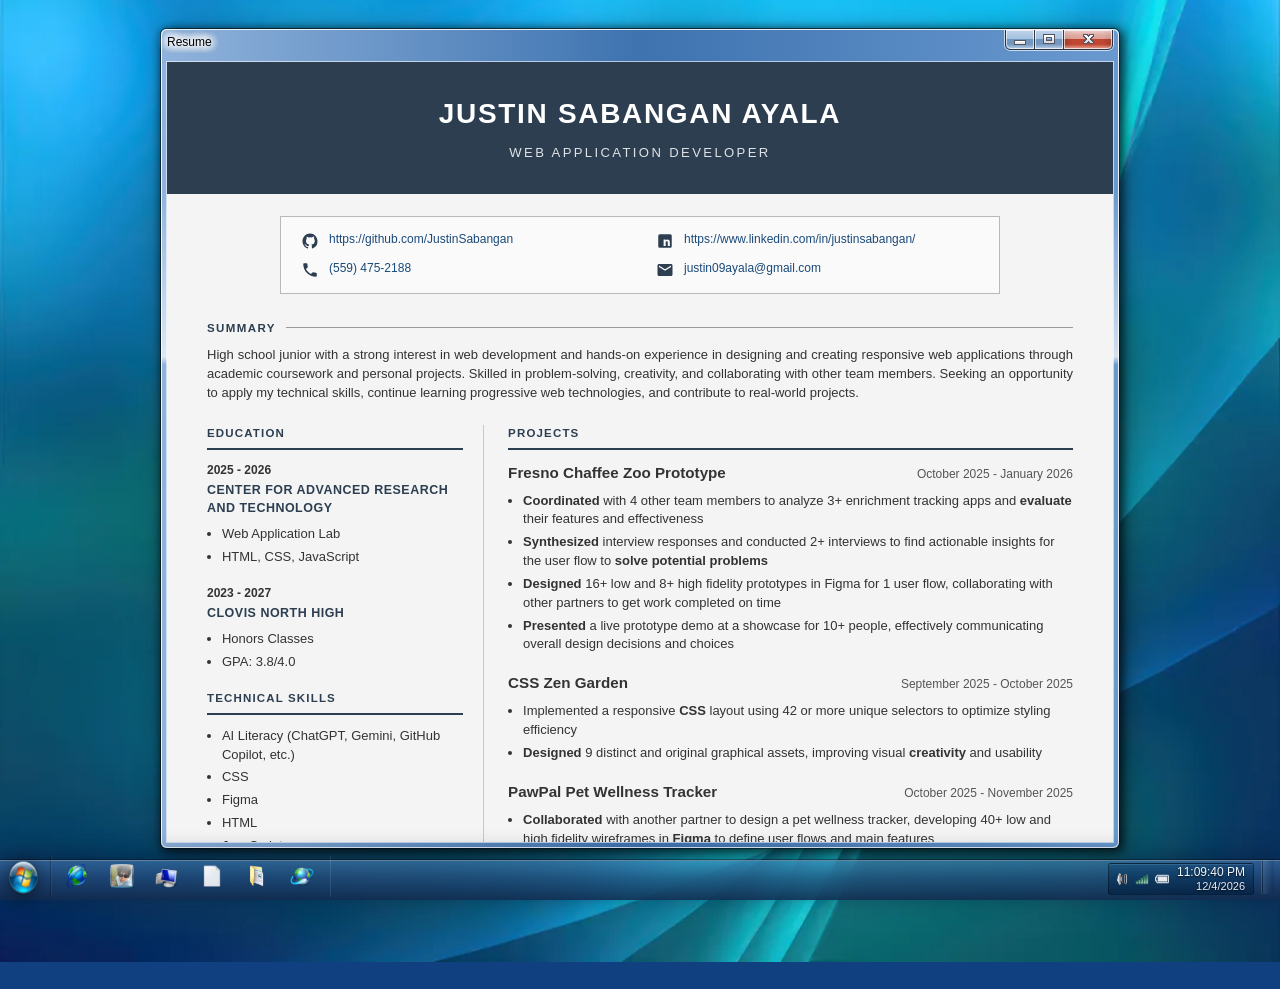
<file: resume.html>
<!DOCTYPE html>
<html lang="en" data-page="resume">

<head>
    <meta charset="UTF-8">
    <meta name="viewport" content="width=device-width, initial-scale=1.0">
    <title>Resume — Justin Ayala</title>
    <link rel="stylesheet" href="site.css">
</head>

<body class="desktop">
    <main class="desktop-area win7">
        <section class="window active win7-window win-resume">
            <div class="title-bar">
                <h2 class="title-bar-text">Resume</h2>
                <div class="title-bar-controls">
                    <button type="button" aria-label="Minimize"></button>
                    <button type="button" aria-label="Maximize"></button>
                    <button type="button" aria-label="Close"></button>
                </div>
            </div>
            <div class="window-body resume-window-body">
                <article class="resume-doc">
                    <header class="resume-header">
                        <h1 class="resume-name">Justin Sabangan Ayala</h1>
                        <p class="resume-title">Web Application Developer</p>
                    </header>

                    <div class="resume-contact-box">
                        <div class="resume-contact-item">
                            <svg class="resume-contact-icon" viewBox="0 0 24 24" aria-hidden="true" fill="currentColor">
                                <path d="M12 2C6.48 2 2 6.58 2 12.26c0 4.5 2.87 8.35 6.84 9.71.5.09.68-.22.68-.48 0-.24-.01-.87-.01-1.71-2.78.62-3.37-1.37-3.37-1.37-.45-1.18-1.11-1.49-1.11-1.49-1.08-.75.08-.73.08-.73 1.2.09 1.83 1.27 1.83 1.27 1.07 1.87 2.8 1.33 3.49 1.02.11-.79.42-1.33.76-1.63-2.22-.26-4.55-1.14-4.55-5.07 0-1.12.39-2.03 1.03-2.75-.1-.26-.45-1.3.1-2.71 0 0 .84-.28 2.75 1.05A9.38 9.38 0 0112 6.84c.85.004 1.71.12 2.51.35 1.91-1.33 2.75-1.05 2.75-1.05.55 1.41.2 2.45.1 2.71.64.72 1.03 1.63 1.03 2.75 0 3.94-2.34 4.81-4.57 5.06.36.32.68.94.68 1.9 0 1.37-.01 2.47-.01 2.8 0 .27.18.58.69.48A10.01 10.01 0 0022 12.26C22 6.58 17.52 2 12 2z" />
                            </svg>
                            <a href="https://github.com/JustinSabangan" target="_blank" rel="noopener noreferrer">https://github.com/JustinSabangan</a>
                        </div>
                        <div class="resume-contact-item">
                            <svg class="resume-contact-icon" viewBox="0 0 24 24" aria-hidden="true" fill="currentColor">
                                <path d="M19 3a2 2 0 012 2v14a2 2 0 01-2 2H5a2 2 0 01-2-2V5a2 2 0 012-2h14m-.5 15.5v-5.3a3.26 3.26 0 00-3.26-3.26c-.85 0-1.84.52-2.32 1.3v-1.11h-2.79v8.37h2.79v-4.93c0-.77.62-1.4 1.39-1.4a1.4 1.4 0 011.4 1.4v4.93H19M6.88 8.56h1.68V15.5H6.88M7.44 6.5a1.12 1.12 0 01-1.12 1.12 1.12 1.12 0 010-2.24 1.12 1.12 0 011.12 1.12z" />
                            </svg>
                            <a href="https://www.linkedin.com/in/justinsabangan/" target="_blank" rel="noopener noreferrer">https://www.linkedin.com/in/justinsabangan/</a>
                        </div>
                        <div class="resume-contact-item">
                            <svg class="resume-contact-icon" viewBox="0 0 24 24" aria-hidden="true" fill="currentColor">
                                <path d="M6.62 10.79c1.44 2.83 3.76 5.14 6.59 6.59l2.2-2.2c.27-.27.67-.36 1.02-.24 1.12.37 2.33.57 3.57.57.55 0 1 .45 1 1V20c0 .55-.45 1-1 1-9.39 0-17-7.61-17-17 0-.55.45-1 1-1h3.5c.55 0 1 .45 1 1 0 1.25.2 2.45.57 3.57.11.35.03.74-.25 1.02l-2.2 2.2z" />
                            </svg>
                            <a href="tel:+15594752188">(559) 475-2188</a>
                        </div>
                        <div class="resume-contact-item">
                            <svg class="resume-contact-icon" viewBox="0 0 24 24" aria-hidden="true" fill="currentColor">
                                <path d="M20 4H4c-1.1 0-1.99.9-1.99 2L2 18c0 1.1.9 2 2 2h16c1.1 0 2-.9 2-2V6c0-1.1-.9-2-2-2zm0 4l-8 5-8-5V6l8 5 8-5v2z" />
                            </svg>
                            <a href="mailto:justin09ayala@gmail.com">justin09ayala@gmail.com</a>
                        </div>
                    </div>

                    <section class="resume-section">
                        <h2 class="resume-heading-row"><span class="resume-heading-text">Summary</span><span class="resume-rule" role="presentation"></span></h2>
                        <p>High school junior with a strong interest in web development and hands-on experience in designing and creating responsive web applications through academic coursework and personal projects. Skilled in problem-solving, creativity, and collaborating with other team members. Seeking an opportunity to apply my technical skills, continue learning progressive web technologies, and contribute to real-world projects.</p>
                    </section>

                    <div class="resume-columns">
                        <aside class="resume-col resume-col-left">
                            <h2>Education</h2>
                            <div class="resume-block">
                                <p class="resume-dates">2025 - 2026</p>
                                <p class="resume-school">Center for Advanced Research and Technology</p>
                                <ul>
                                    <li>Web Application Lab</li>
                                    <li>HTML, CSS, JavaScript</li>
                                </ul>
                            </div>
                            <div class="resume-block">
                                <p class="resume-dates">2023 - 2027</p>
                                <p class="resume-school">Clovis North High</p>
                                <ul>
                                    <li>Honors Classes</li>
                                    <li>GPA: 3.8/4.0</li>
                                </ul>
                            </div>

                            <h2>Technical Skills</h2>
                            <div class="resume-block">
                                <ul>
                                    <li>AI Literacy (ChatGPT, Gemini, GitHub Copilot, etc.)</li>
                                    <li>CSS</li>
                                    <li>Figma</li>
                                    <li>HTML</li>
                                    <li>JavaScript</li>
                                </ul>
                            </div>

                            <h2>Soft Skills</h2>
                            <div class="resume-block">
                                <ul>
                                    <li>Collaboration</li>
                                    <li>Communication</li>
                                    <li>Coordination</li>
                                    <li>Creativity</li>
                                    <li>Leadership</li>
                                    <li>Problem Solving Skills</li>
                                    <li>Public Speaking</li>
                                    <li>Time Management</li>
                                    <li>User Research</li>
                                </ul>
                            </div>
                        </aside>

                        <div class="resume-col resume-col-right">
                            <h2>Projects</h2>

                            <article class="resume-project">
                                <div class="resume-project-head">
                                    <h3>Fresno Chaffee Zoo Prototype</h3>
                                    <span class="resume-project-date">October 2025 - January 2026</span>
                                </div>
                                <ul>
                                    <li><strong>Coordinated</strong> with 4 other team members to analyze 3+ enrichment tracking apps and <strong>evaluate</strong> their features and effectiveness</li>
                                    <li><strong>Synthesized</strong> interview responses and conducted 2+ interviews to find actionable insights for the user flow to <strong>solve potential problems</strong></li>
                                    <li><strong>Designed</strong> 16+ low and 8+ high fidelity prototypes in Figma for 1 user flow, collaborating with other partners to get work completed on time</li>
                                    <li><strong>Presented</strong> a live prototype demo at a showcase for 10+ people, effectively communicating overall design decisions and choices</li>
                                </ul>
                            </article>

                            <article class="resume-project">
                                <div class="resume-project-head">
                                    <h3>CSS Zen Garden</h3>
                                    <span class="resume-project-date">September 2025 - October 2025</span>
                                </div>
                                <ul>
                                    <li>Implemented a responsive <strong>CSS</strong> layout using 42 or more unique selectors to optimize styling efficiency</li>
                                    <li><strong>Designed</strong> 9 distinct and original graphical assets, improving visual <strong>creativity</strong> and usability</li>
                                </ul>
                            </article>

                            <article class="resume-project">
                                <div class="resume-project-head">
                                    <h3>PawPal Pet Wellness Tracker</h3>
                                    <span class="resume-project-date">October 2025 - November 2025</span>
                                </div>
                                <ul>
                                    <li><strong>Collaborated</strong> with another partner to design a pet wellness tracker, developing 40+ low and high fidelity wireframes in <strong>Figma</strong> to define user flows and main features</li>
                                    <li>Translated Figma designs into a web application using <strong>HTML, CSS,</strong> and <strong>JavaScript</strong> across 6+ web pages, strengthening <strong>problem solving skills</strong></li>
                                    <li>Integrated AI-assisted JavaScript to build 3+ interactive features, reducing development time by 30% and demonstrating <strong>AI literacy</strong></li>
                                </ul>
                            </article>

                            <section class="resume-section">
                                <h2 class="resume-heading-row"><span class="resume-heading-text">Extracurriculars</span><span class="resume-rule" role="presentation"></span></h2>
                                <article class="resume-project">
                                    <div class="resume-project-head">
                                        <h3>Clovis North Marching Band</h3>
                                        <span class="resume-project-date">August 2023 - June 2025</span>
                                    </div>
                                    <ul>
                                        <li><strong>Facilitated</strong> a section of 4 percussionists during the marching band season, winning 1st place multiple times in the 4A/5A division</li>
                                        <li><strong>Organized</strong> and <strong>executed</strong> logistics such as equipment setup with 10+ staff and percussionists to enhance overall production quality</li>
                                    </ul>
                                </article>
                            </section>
                        </div>
                    </div>

                    <div class="resume-footer-actions">
                        <a href="imgs/resume.pdf" download="resume.pdf">Download PDF resume</a>
                    </div>
                </article>
            </div>
        </section>
    </main>

    <nav class="taskbar">
        <div class="taskbar-start">
            <button type="button" class="taskbar-start-btn" aria-label="Start">
                <img src="imgs/start.png" class="taskbar-orb" width="38" height="38" alt="" decoding="async">
            </button>
        </div>
        <div class="taskbar-quick">
            <a class="taskbar-pin" href="home.html" title="Home">
                <img src="imgs/world.png" width="24" height="24" alt="">
            </a>
            <a class="taskbar-pin" href="aboutme.html" title="About Me">
                <img src="imgs/avatar.png" width="24" height="24" alt="">
            </a>
            <a class="taskbar-pin" href="programming.html" title="Programming">
                <img src="imgs/computadora.png" width="24" height="24" alt="">
            </a>
            <a class="taskbar-pin" href="writing.html" title="Writing">
                <img src="imgs/write.png" width="24" height="24" alt="">
            </a>
            <a class="taskbar-pin" href="resume.html" title="Resume">
                <img src="imgs/resume.png" width="24" height="24" alt="Resume">
            </a>
            <a class="taskbar-pin" href="contact.html" title="Contact">
                <img src="imgs/connection.png" width="24" height="24" alt="">
            </a>
        </div>
        <div class="taskbar-spacer"></div>
        <div class="taskbar-tray">
            <div class="taskbar-tray-glyphs">
                <span class="taskbar-tray-icon">
                    <svg width="14" height="14" viewBox="0 0 16 16" fill="none">
                        <path d="M4 6l4 4 4-4" stroke="currentColor" stroke-width="1.5" stroke-linecap="round" />
                    </svg>
                </span>
                <span class="taskbar-tray-icon">
                    <img src="imgs/speaker.png" width="14" height="14" alt="Speaker">
                </span>
                <span class="taskbar-tray-icon">
                    <img src="imgs/wifi.png" width="14" height="14" alt="Wi-Fi">
                </span>
                <span class="taskbar-tray-icon">
                    <img src="imgs/battery.png" width="14" height="14" alt="Battery">
                </span>
            </div>
            <div class="taskbar-clock">
                <time id="taskbar-time" datetime="">
                    <span class="taskbar-clock-time"></span>
                    <span class="taskbar-clock-date"></span>
                </time>
            </div>
        </div>
        <button type="button" class="show-desktop" aria-label="Show desktop"></button>
    </nav>

    <script src="button-ding.js"></script>
    <script src="draggable-windows.js"></script>
    <script src="bubbles.js" defer></script>
    <script src="page-bgm.js" data-src="audio/music/Bliss%20Boutique%204.mp3" defer></script>
    <script src="taskbar-clock.js"></script>
    <script src="notification.js" defer></script>
</body>

</html>
</file>
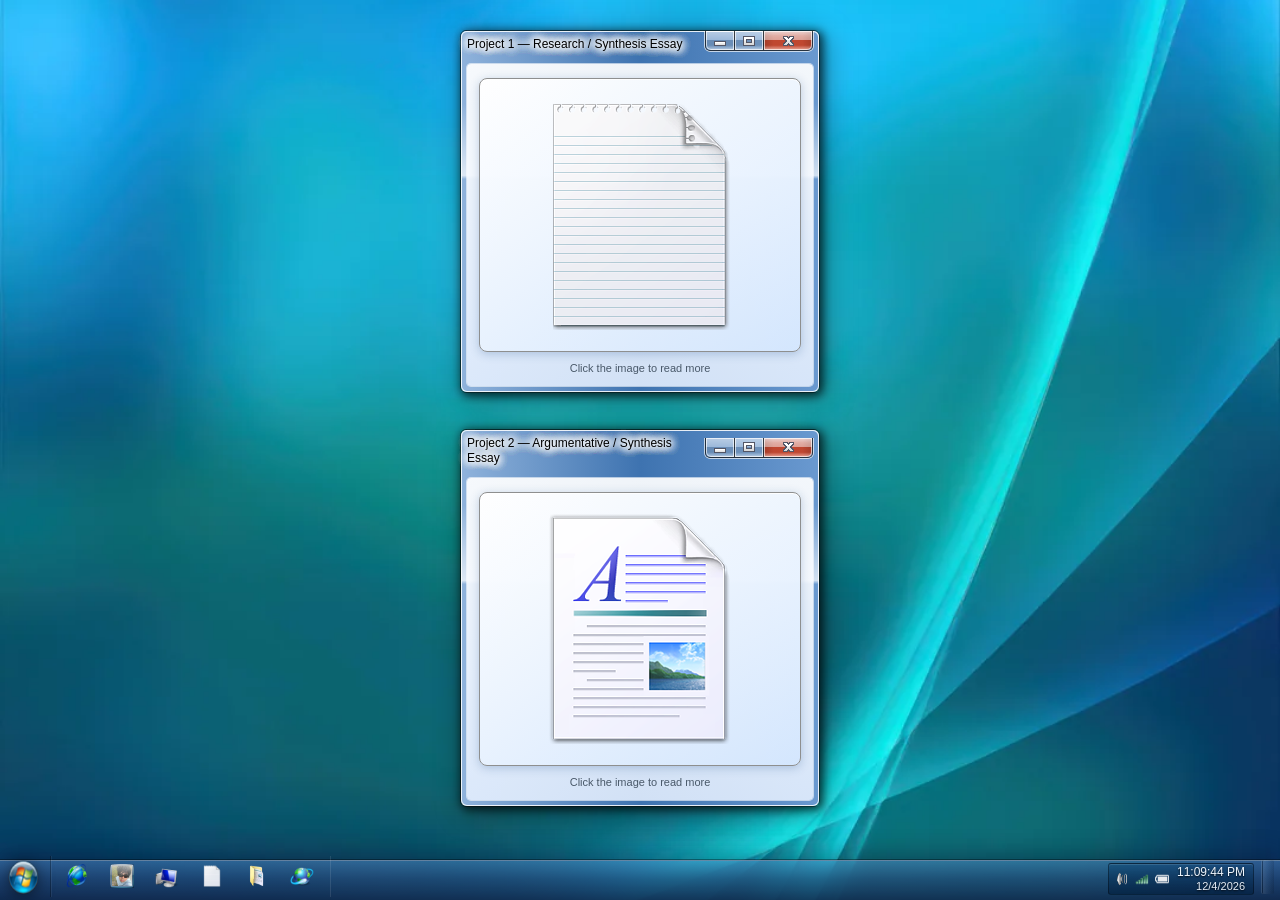
<file: writing.html>
<!DOCTYPE html>
<html lang="en" data-page="writing">

<head>
    <meta charset="UTF-8">
    <meta name="viewport" content="width=device-width, initial-scale=1.0">
    <title>Writing Projects</title>
    <link rel="stylesheet" href="site.css">
</head>

<body class="desktop">
    <main class="desktop-area win7 writing-page">
        <div id="writing-picker" class="writing-picker">
            <section class="window active win7-window win-picker win-picker-research" data-project="research">
                <div class="title-bar">
                    <h2 class="title-bar-text">Project 1 — Research / Synthesis Essay</h2>
                    <div class="title-bar-controls">
                        <button type="button" aria-label="Minimize"></button>
                        <button type="button" aria-label="Maximize"></button>
                        <button type="button" aria-label="Close"></button>
                    </div>
                </div>
                <div class="window-body writ-picker-body">
                    <button type="button" class="writ-picker-thumb" data-open="research">
                        <img src="imgs/write.png" width="220" height="160" alt="Open Research essay details">
                    </button>
                    <p class="writ-picker-hint">Click the image to read more</p>
                </div>
            </section>

            <section class="window active win7-window win-picker win-picker-argumentative" data-project="argumentative">
                <div class="title-bar">
                    <h2 class="title-bar-text">Project 2 — Argumentative / Synthesis Essay</h2>
                    <div class="title-bar-controls">
                        <button type="button" aria-label="Minimize"></button>
                        <button type="button" aria-label="Maximize"></button>
                        <button type="button" aria-label="Close"></button>
                    </div>
                </div>
                <div class="window-body writ-picker-body">
                    <button type="button" class="writ-picker-thumb" data-open="argumentative">
                        <img src="imgs/argument.png" width="220" height="160" alt="Open Argumentative essay details">
                    </button>
                    <p class="writ-picker-hint">Click the image to read more</p>
                </div>
            </section>
        </div>

        <div id="detail-research" class="writing-detail" hidden>
            <div class="writing-detail-top">
                <button type="button" class="writing-back" aria-label="Back to projects">
                    <svg class="writing-back-icon" viewBox="0 0 24 24" aria-hidden="true">
                        <path d="M15.41 16.59L10.83 12l4.58-4.59L14 6l-6 6 6 6 1.41-1.41z" />
                    </svg>
                </button>
            </div>
            <div class="writing-detail-scroll">
                <section class="window active win7-window writ-detail-window writ-detail-hero-screen detail-panel detail-panel--left">
                    <div class="title-bar">
                        <div class="title-bar-text">Research / Synthesis — Overview</div>
                        <div class="title-bar-controls">
                            <button type="button" aria-label="Minimize"></button>
                            <button type="button" aria-label="Maximize"></button>
                            <button type="button" aria-label="Close"></button>
                        </div>
                    </div>
                    <div class="window-body writ-detail-body">
                        <img class="writ-detail-hero" src="imgs/write.png" width="120" height="90" alt="">
                        <h2>Project 1 Research / Synthesis Essay</h2>
                        <p>A research paper where I had to synthesize multiple sources to write a claim and analysis on the topic of zoo enrichment.</p>
                    </div>
                </section>

                <section class="window active win7-window writ-detail-window writ-view-animate detail-panel detail-panel--right">
                    <div class="title-bar">
                        <div class="title-bar-text">Problems &amp; Solutions</div>
                        <div class="title-bar-controls">
                            <button type="button" aria-label="Minimize"></button>
                            <button type="button" aria-label="Maximize"></button>
                            <button type="button" aria-label="Close"></button>
                        </div>
                    </div>
                    <div class="window-body writ-detail-body">
                        <ul>
                            <li>The Problem: I struggled with keeping track of my sources and their information.</li>
                            <li>The Solution: I wrote notes and tried to simplify where I found my information.</li>
                            <li>The Problem: Finding sources and if they had good information or not was really difficult because I would waste a lot of time or just not find anything at all regarding my specific topic.</li>
                            <li>The Solution: I would skim through the sources to see if there was valid information, and if there was not, I would use different source finders and AI to find a source.</li>
                            <li>The Problem: Getting an interview was a difficult process because many zoos did not respond back.</li>
                            <li>The Solution: I emailed different zoos and kept trying to find a zoo that would actually reply back. Eventually, one zoo did reply to my questions and gave me helpful information to use.</li>
                        </ul>
                    </div>
                </section>

                <section class="window active win7-window writ-detail-window writ-view-animate detail-panel detail-panel--left">
                    <div class="title-bar">
                        <div class="title-bar-text">Concepts learned</div>
                        <div class="title-bar-controls">
                            <button type="button" aria-label="Minimize"></button>
                            <button type="button" aria-label="Maximize"></button>
                            <button type="button" aria-label="Close"></button>
                        </div>
                    </div>
                    <div class="window-body writ-detail-body">
                        <ul>
                            <li>Synthesis: I learned a lot of information about the topic that I was assigned to and put all of those thoughts together to support my claim.</li>
                            <li>Research: During the research process, I learned how to find information that was valuable to what I was writing about and figure out when to stop reading invaluable sources.</li>
                        </ul>
                    </div>
                </section>

                <section class="window active win7-window writ-detail-window writ-view-animate detail-panel detail-panel--right">
                    <div class="title-bar">
                        <div class="title-bar-text">Habits of Mind</div>
                        <div class="title-bar-controls">
                            <button type="button" aria-label="Minimize"></button>
                            <button type="button" aria-label="Maximize"></button>
                            <button type="button" aria-label="Close"></button>
                        </div>
                    </div>
                    <div class="window-body writ-detail-body">
                        <ul>
                            <li>Persistence: Gathering information, putting all my thoughts together, and actually writing the essay took a lot of time, and I would be a bit burnt out of doing it; however, I told myself to keep going and just let the writing flow through me.</li>
                            <li>Communication: I had to communicate with a zoo and be mindful of their time because they are taking the time out of their day to answer my questions.</li>
                        </ul>
                    </div>
                </section>
            </div>
        </div>

        <div id="detail-argumentative" class="writing-detail" hidden>
            <div class="writing-detail-top">
                <button type="button" class="writing-back" aria-label="Back to projects">
                    <svg class="writing-back-icon" viewBox="0 0 24 24" aria-hidden="true">
                        <path d="M15.41 16.59L10.83 12l4.58-4.59L14 6l-6 6 6 6 1.41-1.41z" />
                    </svg>
                </button>
            </div>
            <div class="writing-detail-scroll">
                <section class="window active win7-window writ-detail-window writ-detail-hero-screen detail-panel detail-panel--left">
                    <div class="title-bar">
                        <div class="title-bar-text">Argumentative / Synthesis — Overview</div>
                        <div class="title-bar-controls">
                            <button type="button" aria-label="Minimize"></button>
                            <button type="button" aria-label="Maximize"></button>
                            <button type="button" aria-label="Close"></button>
                        </div>
                    </div>
                    <div class="window-body writ-detail-body">
                        <img class="writ-detail-hero" src="imgs/argument.png" width="120" height="90" alt="">
                        <h2>Project 2 Argumentative / Synthesis Essay</h2>
                        <p>An argumentative essay where I had to synthesize 3 sources about the attention economy.</p>
                    </div>
                </section>

                <section class="window active win7-window writ-detail-window writ-view-animate detail-panel detail-panel--right">
                    <div class="title-bar">
                        <div class="title-bar-text">Problems &amp; Solutions</div>
                        <div class="title-bar-controls">
                            <button type="button" aria-label="Minimize"></button>
                            <button type="button" aria-label="Maximize"></button>
                            <button type="button" aria-label="Close"></button>
                        </div>
                    </div>
                    <div class="window-body writ-detail-body">
                        <ul>
                            <li>Argumentative Claim: Using the information from the limited 3 sources, I wrote an argumentative claim about how platforms have the power in the attention economy.</li>
                            <li>Writing Under Pressure: This essay was a timed assignment, meaning that I had only 3 hours to write all of my body paragraphs and analysis. Time is of the essence!</li>
                        </ul>
                    </div>
                </section>

                <section class="window active win7-window writ-detail-window writ-view-animate detail-panel detail-panel--left">
                    <div class="title-bar">
                        <div class="title-bar-text">Concepts learned</div>
                        <div class="title-bar-controls">
                            <button type="button" aria-label="Minimize"></button>
                            <button type="button" aria-label="Maximize"></button>
                            <button type="button" aria-label="Close"></button>
                        </div>
                    </div>
                    <div class="window-body writ-detail-body">
                        <ul>
                            <li>CSS Styling: I had a basic knowledge of CSS selectors and only knew a few. In this project, my understanding increased and the usage of 42+ selectors helped my knowledge overall.</li>
                            <li>Graphic Design: For my main aesthetic, I had to design graphics for my headers based on a video game aesthetic that I found to be cool to use.</li>
                        </ul>
                    </div>
                </section>

                <section class="window active win7-window writ-detail-window writ-view-animate detail-panel detail-panel--right">
                    <div class="title-bar">
                        <div class="title-bar-text">Habits of Mind</div>
                        <div class="title-bar-controls">
                            <button type="button" aria-label="Minimize"></button>
                            <button type="button" aria-label="Maximize"></button>
                            <button type="button" aria-label="Close"></button>
                        </div>
                    </div>
                    <div class="window-body writ-detail-body">
                        <ul>
                            <li>Creativity and Innovation: Designing graphics and how I would execute my design expanded my creativity.</li>
                            <li>Application of Past Knowledge: Previously, I had done many CSS exercises to help me with layouts, so I applied that knowledge to help change the layout of my design.</li>
                        </ul>
                    </div>
                </section>
            </div>
        </div>
    </main>

    <nav class="taskbar">
        <div class="taskbar-start">
            <button type="button" class="taskbar-start-btn" aria-label="Start">
                <img src="imgs/start.png" class="taskbar-orb" width="38" height="38" alt="" decoding="async">
            </button>
        </div>
        <div class="taskbar-quick">
            <a class="taskbar-pin" href="home.html" title="Home">
                <img src="imgs/world.png" width="24" height="24" alt="">
            </a>
            <a class="taskbar-pin" href="aboutme.html" title="About Me">
                <img src="imgs/avatar.png" width="24" height="24" alt="">
            </a>
            <a class="taskbar-pin" href="programming.html" title="Programming">
                <img src="imgs/computadora.png" width="24" height="24" alt="">
            </a>
            <a class="taskbar-pin" href="writing.html" title="Writing">
                <img src="imgs/write.png" width="24" height="24" alt="">
            </a>
            <a class="taskbar-pin" href="resume.html" title="Resume">
                <img src="imgs/resume.png" width="24" height="24" alt="Resume">
            </a>
            <a class="taskbar-pin" href="contact.html" title="Contact">
                <img src="imgs/connection.png" width="24" height="24" alt="">
            </a>
        </div>
        <div class="taskbar-spacer"></div>
        <div class="taskbar-tray">
            <div class="taskbar-tray-glyphs">
                <span class="taskbar-tray-icon">
                    <svg width="14" height="14" viewBox="0 0 16 16" fill="none">
                        <path d="M4 6l4 4 4-4" stroke="currentColor" stroke-width="1.5" stroke-linecap="round" />
                    </svg>
                </span>
                <span class="taskbar-tray-icon">
                    <img src="imgs/speaker.png" width="14" height="14" alt="Speaker">
                </span>
                <span class="taskbar-tray-icon">
                    <img src="imgs/wifi.png" width="14" height="14" alt="Wi-Fi">
                </span>
                <span class="taskbar-tray-icon">
                    <img src="imgs/battery.png" width="14" height="14" alt="Battery">
                </span>
            </div>
            <div class="taskbar-clock">
                <time id="taskbar-time" datetime="">
                    <span class="taskbar-clock-time"></span>
                    <span class="taskbar-clock-date"></span>
                </time>
            </div>
        </div>
        <button type="button" class="show-desktop" aria-label="Show desktop"></button>
    </nav>

    <script src="button-ding.js"></script>
    <script src="draggable-windows.js"></script>
    <script src="bubbles.js" defer></script>
    <script src="page-bgm.js" data-src="audio/music/Customize.mp3" defer></script>
    <script src="taskbar-clock.js"></script>
    <script src="writing.js"></script>
    <script src="notification.js" defer></script>
</body>

</html>
</file>
<file: site.css>
.win7{--w7-font:9pt "Segoe UI","SegoeUI","Noto Sans",sans-serif;--w7-surface:#f0f0f0;--w7-el-bg:#f2f2f2;--w7-el-bg-d:#f4f4f4;--w7-el-bg-s-1:#ebebeb;--w7-el-bg-s-2:#cfcfcf;--w7-el-sd:inset 0 0 0 1px #fffc;--w7-el-sd-a:inset 1px 1px 0 #0003,inset -1px 1px 0 #0001;--w7-el-bd:#8e8f8f;--w7-el-bd-h:#3c7fb1;--w7-el-bd-a:#6d91ab;--w7-el-bd-d:#adb2b5;--w7-el-bdr:3px;--w7-el-c:#000;--w7-el-c-d:#838383;--w7-el-grad:linear-gradient(var(--w7-el-bg) 45%,var(--w7-el-bg-s-1) 45%,var(--w7-el-bg-s-2));--w7-el-grad-h:linear-gradient(#eaf6fd 45%,#bee6fd 0,#a7d9f5);--w7-el-grad-a:linear-gradient(#e5f4fc,#c4e5f6 30% 50%,#98d1ef 50%,#68b3db);--w7-li-bd-hl:#aaddfa;--w7-li-bg-hl:linear-gradient(#fff9,#e6ecf5cc 90%,#fffc);--w7-bl-bd:#0006;--w7-blt-size:18px;--w7-blt-offset:1em}.win7 [role=tooltip]{background:linear-gradient(to bottom,#fff,var(--w7-el-bg-s-1));border:1px solid var(--w7-bl-bd);border-radius:var(--w7-el-bdr);box-shadow:5px 5px 3px -3px var(--w7-bl-bd);padding:1em 1em 1em 2.5em;position:relative}.win7 [role=tooltip]:before{background:url("data:image/svg+xml;charset=utf-8,%3Csvg width='20' height='20' fill='none' xmlns='http://www.w3.org/2000/svg'%3E%3Cpath d='M.5 1.5v18h18l-18-18Z' fill='%23fff' stroke='%23fff'/%3E%3Cpath d='M1 19.5H.5v-18l18 18H18' stroke='%23939393'/%3E%3C/svg%3E");content:"";height:var(--w7-blt-size);left:var(--w7-blt-offset);position:absolute;top:calc(var(--w7-blt-size)*-1);width:var(--w7-blt-size)}.win7 [role=tooltip][id]{position:absolute}.win7 [role=tooltip].is-top:before{background:url("data:image/svg+xml;charset=utf-8,%3Csvg width='20' height='20' fill='none' xmlns='http://www.w3.org/2000/svg'%3E%3Cpath d='M.5 1.5v18h18l-18-18Z' fill='%23ebebeb' stroke='%23ddd'/%3E%3Cpath d='M1 19.5H.5v-18l18 18H18' stroke='%23939393'/%3E%3C/svg%3E");bottom:calc(var(--w7-blt-size)*-1);top:unset;transform:scale(-1)}.win7 [role=tooltip].is-top.is-right:before{transform:scaleY(-1)}.win7 [role=tooltip].is-left:before{left:unset;right:var(--w7-blt-offset)}.win7 [role=tooltip].is-left.is-bottom:before{transform:scaleX(-1)}.win7 [role=button],.win7 button,.win7 input[type=file]::file-selector-button{background:var(--w7-el-grad);border:1px solid var(--w7-el-bd);border-radius:var(--w7-el-bdr);box-shadow:var(--w7-el-sd);box-sizing:border-box;color:#222;font:var(--w7-font);min-height:23px;min-width:75px;padding:0 12px;position:relative;text-align:center;z-index:0}.win7 [role=button]:before,.win7 button:before{background:var(--w7-el-grad-h);border-radius:var(--w7-el-bdr);box-shadow:var(--w7-el-sd)}.win7 [role=button]:after,.win7 [role=button]:before,.win7 button:after,.win7 button:before{content:"";height:100%;left:0;margin:0;opacity:0;padding:0;position:absolute;top:0;transition:opacity .3s;width:100%;z-index:-1}.win7 [role=button]:after,.win7 button:after{background:var(--w7-el-grad-a);border-radius:2px;box-shadow:var(--w7-el-sd-a)}.win7 [role=button]:disabled,.win7 button:disabled{background:var(--w7-el-bg-d);border-color:var(--w7-el-bd-d);color:var(--w7-el-c-d)}.win7 [role=button]:not(:disabled):hover,.win7 button:not(:disabled):hover{border-color:var(--w7-el-bd-h);transition:border-color .3s}.win7 [role=button]:not(:disabled):hover:before,.win7 button:not(:disabled):hover:before{opacity:1;transition:opacity .3s}.win7 [role=button]:not(:disabled):not(:hover),.win7 button:not(:disabled):not(:hover){border-color:var(--w7-el-bd);transition:border-color 1s linear}.win7 [role=button]:not(:disabled):not(:hover):before,.win7 button:not(:disabled):not(:hover):before{opacity:0;transition:opacity 1s linear}.win7 [role=button]:not(:disabled).active,.win7 [role=button]:not(:disabled):active,.win7 button:not(:disabled).active,.win7 button:not(:disabled):active{border-color:var(--w7-el-bd-a);transition:border-color .3s}.win7 [role=button]:not(:disabled).active:after,.win7 [role=button]:not(:disabled):active:after,.win7 button:not(:disabled).active:after,.win7 button:not(:disabled):active:after{opacity:1;transition:opacity .3s}.win7 [role=button].focused,.win7 [role=button]:focus-visible,.win7 button.focused,.win7 button:focus-visible{box-shadow:inset 0 0 0 2px #98d1ef;outline:1px dotted #000;outline-offset:-4px}.win7 [role=button].default,.win7 [role=button].focused,.win7 [role=button]:focus,.win7 button.default,.win7 button.focused,.win7 button:focus{-webkit-animation:pulse-anim 1s ease infinite alternate;animation:pulse-anim 1s ease infinite alternate;background-image:var(--w7-el-grad-h);border-color:#5586a3}.win7 label[role=button]{align-items:center;display:inline-flex}.win7 label[role=button]>input[type=file]{display:none}@-webkit-keyframes pulse-anim{0%{box-shadow:inset 0 0 3px 1px #34deffdd}to{box-shadow:inset 0 0 1px 1px #34deffdd}}@keyframes pulse-anim{0%{box-shadow:inset 0 0 3px 1px #34deffdd}to{box-shadow:inset 0 0 1px 1px #34deffdd}}.win7{--w7-cb-size:14px}.win7 input[type=checkbox]{appearance:none;-webkit-appearance:none;-moz-appearance:none;background:none;border:none;font:var(--w7-font);margin:0;opacity:0}.win7 input[type=checkbox]+label{align-items:center;display:inline-flex;font:var(--w7-font);position:relative}.win7 input[type=checkbox]+label:before{background:#f6f6f6;border:1px solid var(--w7-el-bd);box-shadow:inset 0 0 0 1px var(--w7-el-bg-d),inset 1px 1px 0 1px #aeaeae,inset -1px -1px 0 1px #ddd,inset 3px 3px 6px #ccc;box-sizing:border-box;content:"";display:inline-block;height:var(--w7-cb-size);margin-right:6px;transition:.4s;width:var(--w7-cb-size)}.win7 input[type=checkbox]+label:hover:before{background:#e9f7fe;border-color:var(--w7-el-bd-h);box-shadow:inset 0 0 0 1px #def9fa,inset 1px 1px 0 1px #79c6f9,inset -1px -1px 0 1px #c6e9fc,inset 3px 3px 6px #b1dffd}.win7 input[type=checkbox]:focus-visible+label{outline:1px dotted #000}.win7 input[type=checkbox]:checked+label:after{color:#4a5f97;content:"\2714";display:block;font-weight:700;left:2px;position:absolute;top:0}.win7 input[type=checkbox]:disabled+label{color:#6d6d6d}.win7 input[type=checkbox]:disabled+label:before{background:linear-gradient(to bottom right,#f0f0f0,#fbfbfb);border:1px solid #b1b1b1;box-shadow:none;content:"";display:inline-block;height:var(--w7-cb-size);margin-right:6px;width:var(--w7-cb-size)}.win7 input[type=checkbox]:disabled+label:after{color:#bfbfbf}.win7{--w7-clc-size:5px}.win7 details{margin-top:0}.win7 details>summary{display:inline;margin-bottom:0;position:relative}.win7 details>summary:before{border:var(--w7-clc-size) solid transparent;border-left-color:#000;border-radius:3px;content:"";position:absolute;right:100%;top:calc(50% - var(--w7-clc-size))}.win7 details>summary::-webkit-details-marker,.win7 details>summary::marker{display:none}.win7 details[open]>summary:before{top:calc(50% - var(--w7-clc-size)/2);transform:rotate(45deg)}.win7 .combobox{display:inline-block;position:relative}.win7 .combobox input[type=text]{padding-right:20px;width:100%}.win7 .combobox button{background:url("[data-uri]") 50% no-repeat,var(--w7-el-grad);border-bottom-left-radius:0;border-top-left-radius:0;min-width:16px;padding:0;position:absolute;right:0}.win7 .combobox button:before{background:url("[data-uri]") 50% no-repeat,var(--w7-el-grad-h);border-bottom-left-radius:0;border-top-left-radius:0}.win7 .combobox button:after{background:url("[data-uri]") 50% no-repeat,var(--w7-el-grad-a);border-bottom-left-radius:0;border-top-left-radius:0}.win7 .combobox button:focus{box-shadow:none;outline:none}.win7 select:not([multiple]){-webkit-appearance:none;-moz-appearance:none;appearance:none;background:url("[data-uri]"),var(--w7-el-grad);background-position:100%;background-repeat:no-repeat;border:1px solid var(--w7-el-bd);border-radius:var(--w7-el-bdr);box-shadow:var(--w7-el-sd);box-sizing:border-box;color:#222;font:var(--w7-font);padding:2px 30px 2px 3px;position:relative}.win7 select:not([multiple]):not(:disabled):hover{background-image:url("[data-uri]"),var(--w7-el-grad-h);border-color:var(--w7-el-bd-h)}.win7 select:not([multiple]):not(:disabled):active{background-image:url("[data-uri]"),var(--w7-el-grad-a);border-color:var(--w7-el-bd-a);box-shadow:var(--w7-el-sd-a);outline:none}.win7 select:not([multiple]):not(:disabled):focus{box-shadow:inset 0 0 0 2px #98d1ef;outline:1px dotted #000;outline-offset:-4px}.win7 select:not([multiple]):disabled{background:url("[data-uri]"),var(--w7-el-bg-d);background-position:100%;background-repeat:no-repeat;border-color:var(--w7-el-bd-d);color:var(--w7-el-c-d);opacity:1}.win7 fieldset{border:1px solid #cdd7db;border-radius:var(--w7-el-bdr);box-shadow:inset 0 0 0 1px #fff;margin:0;padding:8px 10px 10px}.win7 fieldset legend{font:var(--w7-font)}.win7 .group,.win7 fieldset{display:flex;flex-direction:column;gap:6px}.win7 .group+.group{margin-top:6px}.win7 [role=listbox],.win7 select[multiple]{background:#fff;border:1px solid #c0c1cd;display:block;font:var(--w7-font);overflow-y:scroll}.win7 [role=listbox].has-shadow,.win7 select[multiple].has-shadow{box-shadow:4px 4px 3px -2px #999}.win7 [role=listbox].has-hover li:hover,.win7 select[multiple].has-hover li:hover{background-color:#2a90ff;color:#fff}.win7 [role=listbox]:focus,.win7 select[multiple]:focus{outline:none}.win7 [role=listbox] [role=option],.win7 [role=listbox] option,.win7 select[multiple] [role=option],.win7 select[multiple] option{padding:2px}.win7 [role=listbox] [role=option]:focus,.win7 [role=listbox] [role=option][aria-selected],.win7 [role=listbox] option:focus,.win7 [role=listbox] option[aria-selected],.win7 select[multiple] [role=option]:focus,.win7 select[multiple] [role=option][aria-selected],.win7 select[multiple] option:focus,.win7 select[multiple] option[aria-selected]{background-color:#2a90ff;color:#fff}.win7{--w7-lvc-size:5px}.win7 table{background-color:#fff;border:1px solid #c0c1cd;border-collapse:collapse;font:var(--w7-font);position:relative;table-layout:fixed;text-align:left;white-space:nowrap}.win7 table td,.win7 table th{overflow:hidden;text-overflow:ellipsis;white-space:nowrap}.win7 table.has-shadow{box-shadow:4px 4px 3px -2px #999}.win7 table>thead>tr>*{background:linear-gradient(180deg,#fff 45%,#fafafa 0,#f0f0f0);border:1px solid #d7d7d7;box-sizing:border-box;font-weight:400;height:22px;padding:0 8px;position:sticky;top:0}.win7 table>thead>tr>.highlighted{background:linear-gradient(180deg,#f3f9fc 45%,#e4f0f8 0,#d9eaf5);border:1px solid #a7d8f5;border-radius:var(--w7-el-bdr)}.win7 table>thead>tr>.highlighted:not(:last-child){border-right-color:#a7d8f5}.win7 table>thead>tr>.highlighted.indicator:before{background:linear-gradient(to bottom right,#667f91 45%,#90c1e2 65%,#cce3f2);-webkit-clip-path:polygon(0 0,50% 100%,100% 0);clip-path:polygon(0 0,50% 100%,100% 0);content:"";height:var(--w7-lvc-size);position:absolute;right:50%;top:0;width:calc(var(--w7-lvc-size)*1.2)}.win7 table>thead>tr>.highlighted.indicator.up:before{-webkit-clip-path:polygon(0 100%,50% 0,100% 100%);clip-path:polygon(0 100%,50% 0,100% 100%)}.win7 table>tbody>tr{border:1px solid var(--w7-li-bd-hl);border-radius:var(--w7-el-bdr)}.win7 table>tbody>tr.highlighted>:not(:last-child){border-right:none}.win7 table>tbody>tr>*{height:14px;padding:2px 8px}.win7 table>tbody>tr>:not(:last-child){border-right:1px solid #eee}.win7{--w7-mn-left:28px}.win7 ul[role]{list-style:none;margin:0;padding:0}.win7 ul[role=menubar]{background:linear-gradient(#fff 20%,#f1f4fa 25%,#f1f4fa 43%,#d4dbee 48%,#e6eaf6);display:flex}.win7 ul[role=menubar]>[role=menuitem]{padding:6px 10px;position:relative}.win7 ul[role=menubar]>[role=menuitem]:focus,.win7 ul[role=menubar]>[role=menuitem]:focus-within,.win7 ul[role=menubar]>[role=menuitem]:hover{background:#39f;color:#fff;outline:none}.win7 ul[role=menubar]>[role=menuitem]:focus-within~[role=menuitem]:focus,.win7 ul[role=menubar]>[role=menuitem]:focus-within~[role=menuitem]:focus-within,.win7 ul[role=menubar]>[role=menuitem]:focus~[role=menuitem]:focus,.win7 ul[role=menubar]>[role=menuitem]:focus~[role=menuitem]:focus-within,.win7 ul[role=menubar]>[role=menuitem]:hover~[role=menuitem]:focus,.win7 ul[role=menubar]>[role=menuitem]:hover~[role=menuitem]:focus-within{background:transparent;color:inherit}.win7 ul[role=menubar]>[role=menuitem]:focus-within:has(~[role=menuitem]:hover),.win7 ul[role=menubar]>[role=menuitem]:focus:has(~[role=menuitem]:hover),.win7 ul[role=menubar]>[role=menuitem]:hover:has(~[role=menuitem]:hover){background:transparent;color:inherit}.win7 ul[role=menu]{background:var(--w7-surface);border:1px solid #0006;box-shadow:4px 4px 3px -2px #00000080;color:initial;min-width:150px;padding:2px;position:relative}.win7 ul[role=menu]:before{box-shadow:inset 1px 0 #00000026,inset -1px 0 #fff;content:"";height:calc(100% - 4px);left:var(--w7-mn-left);pointer-events:none;position:absolute;width:2px}.win7 [role=menuitem] ul[role=menu]{display:none;left:0;position:absolute;top:100%;z-index:99}.win7 ul[role=menu] [role=menuitem]>[role=menu]{left:100%;top:-4px}.win7 ul[role=menu]>[role=menuitem]>a,.win7 ul[role=menu]>[role=menuitem]>button,.win7 ul[role=menu]>[role=menuitem]>label,.win7 ul[role=menu]>[role=menuitem][aria-haspopup=true]{all:unset;border:1px solid transparent;border-radius:3px;box-sizing:border-box;display:flex;justify-content:space-between;padding:4px 10px 4px 32px;position:relative;white-space:nowrap;width:100%}.win7 ul[role=menu]>[role=menuitem]>a:focus-visible,.win7 ul[role=menu]>[role=menuitem]>a:hover,.win7 ul[role=menu]>[role=menuitem]>button:focus-visible,.win7 ul[role=menu]>[role=menuitem]>button:hover,.win7 ul[role=menu]>[role=menuitem]>label:focus-visible,.win7 ul[role=menu]>[role=menuitem]>label:hover,.win7 ul[role=menu]>[role=menuitem][aria-haspopup=true]:focus-visible,.win7 ul[role=menu]>[role=menuitem][aria-haspopup=true]:hover{background:var(--w7-li-bg-hl);border-color:var(--w7-li-bd-hl)}.win7 ul[role=menu]>[role=menuitem]>button:after,.win7 ul[role=menu]>[role=menuitem]>button:hover:before{content:none}.win7 ul[role=menu]>[role=menuitem][aria-haspopup=true]:after{border:4px solid transparent;border-left-color:currentcolor;content:"";position:absolute;right:2px;top:50%;transform:translateY(-50%)}.win7 ul [role=menuitem]{position:relative}.win7 ul [role=menuitem]>input[type]{display:none}.win7 ul [role=menuitem]>input[type]+label{display:block;position:relative}.win7 ul [role=menuitem]>input[type]+label:before{all:unset;background:var(--w7-li-bg-hl);border-radius:inherit;box-shadow:0 0 0 1px #b3d3f9;box-sizing:border-box;height:22px;left:0;position:absolute;top:0;width:22px}.win7 ul [role=menuitem]>input[type]:checked+label:before{content:""}.win7 ul [role=menuitem]>input[type][type=radio]:checked+label:after{background:radial-gradient(circle at 75% 25%,#d5d4ea,#333583);border:1px solid #1a1490;box-shadow:none;left:8px;top:50%;transform:translateY(-50%)}.win7 ul [role=menuitem]>input[type][type=checkbox]:checked+label:after{color:#0c12a1;font-size:10pt;left:6px;top:50%;transform:translateY(-52%)}.win7 ul [role=menuitem]:focus-within>[role=menu],.win7 ul [role=menuitem]:focus>[role=menu]{display:block}.win7 ul [role=menuitem]:focus-within:has(~[role=menuitem]:hover)>[role=menu],.win7 ul [role=menuitem]:focus:has(~[role=menuitem]:hover)>[role=menu]{display:none}.win7 ul [role=menuitem][aria-disabled]{opacity:.5;pointer-events:none}.win7 ul [role=menuitem].has-divider:after{box-shadow:inset 0 1px #00000026,inset 0 -1px #fff;content:"";display:block;height:2px;margin:3px 0 2px;margin-left:var(--w7-mn-left);pointer-events:none}.win7 ul [role=menuitem] img{left:2px;pointer-events:none;position:absolute;top:50%;transform:translateY(-50%);z-index:1}.win7 ul [role=menuitem] span{margin-left:32px}.win7 ul.can-hover [role=menuitem]:hover>[role=menu]{display:block}.win7 ul.can-hover [role=menuitem]:hover~[role=menuitem]:focus,.win7 ul.can-hover [role=menuitem]:hover~[role=menuitem]:focus-within{background:transparent;color:inherit}.win7 ul.can-hover [role=menuitem]:hover~[role=menuitem]:focus-within>[role=menu],.win7 ul.can-hover [role=menuitem]:hover~[role=menuitem]:focus>[role=menu]{display:none}.win7{--w7-pg-bg:#0bd82c;--w7-pg-bg-paused:#e6df1b;--w7-pg-bg-error:#ef0000}.win7 [role=progressbar]{background:radial-gradient(circle at 0 50%,#0000001f 10px,transparent 30px),radial-gradient(circle at 100% 50%,#0000001f 10px,transparent 30px),linear-gradient(180deg,#f3f3f3af,#fcfcfcaf 3px,#dbdbdbaf 6px,#cacacaaf 0,#d5d5d5af),#ddd;border:1px solid var(--w7-el-bd);border-radius:var(--w7-el-bdr);box-shadow:inset 0 0 0 1px #f3f3f388,0 0 0 1px #eaeaea88;height:15px;margin:2px 0;overflow:hidden}.win7 [role=progressbar]>div{background-color:var(--w7-pg-bg);background-image:linear-gradient(180deg,#f3f3f3af,#fcfcfcaf 3px,#dbdbdbaf 6px,transparent 0),radial-gradient(circle at 0 50%,#0000002f 10px,transparent 30px),radial-gradient(circle at 100% 50%,#0000002f 10px,transparent 30px),linear-gradient(180deg,transparent 65%,#ffffff55),linear-gradient(180deg,transparent 6px,#cacaca33 0,#d5d5d533);box-shadow:inset 0 0 0 1px #ffffff1f;height:100%;overflow:hidden}.win7 [role=progressbar].paused>div{background-color:var(--w7-pg-bg-paused)}.win7 [role=progressbar].error>div{background-color:var(--w7-pg-bg-error)}.win7 [role=progressbar].animate>div:before,.win7 [role=progressbar].marquee:before{-webkit-animation:progressbar 3s linear infinite;animation:progressbar 3s linear infinite;background:linear-gradient(90deg,transparent,#ffffff80,transparent 40%);content:"";display:block;height:100%}.win7 [role=progressbar].marquee:before{background:linear-gradient(to right,transparent,var(--w7-pg-bg),transparent 35%);opacity:.5}@-webkit-keyframes progressbar{0%{transform:translateX(-40%)}60%{transform:translateX(100%)}to{transform:translateX(100%)}}@keyframes progressbar{0%{transform:translateX(-40%)}60%{transform:translateX(100%)}to{transform:translateX(100%)}}.win7{--w7-rd-size:14px;--w7-rdl-space:6px;--w7-rd-left:calc(var(--w7-rd-size) + var(--w7-rdl-space));--w7-rdd-size:8px;--w7-rdd-center:(var(--w7-rd-size) - var(--w7-rdd-size)) /2}.win7 input[type=radio]{appearance:none;-webkit-appearance:none;-moz-appearance:none;background:0;border:none;margin:0;opacity:0;position:fixed}.win7 input[type=radio]+label{align-items:center;display:inline-flex;font:var(--w7-font);margin-left:var(--w7-rd-left);position:relative}.win7 input[type=radio]+label:before{background:#f6f6f6;border:1px solid;border-color:var(--w7-el-bd);border-radius:50%;box-shadow:inset 0 0 0 1.5px var(--w7-el-bg-d),inset 1px 1px 0 1.5px #aeaeae,inset -1px 0 0 1.5px #ddd,inset 3px 3px 6px #ccc;box-sizing:border-box;content:"";display:inline-block;height:var(--w7-rd-size);left:calc(var(--w7-rd-left)*-1);margin-right:var(--w7-rdl-space);position:absolute;top:0;transition:.4s;width:var(--w7-rd-size)}.win7 input[type=radio]+label:hover:before{border-color:var(--w7-el-bd-h);box-shadow:inset 0 0 0 1.5px #def9fa,inset 1px 1px 0 1.5px #79c6f9,inset -1px -1px 0 1.5px #c6e9fc,inset 3px 3px 6px #b1dffd}.win7 input[type=radio]:checked+label:after{background:#7cd3eb;border:1.5px solid #27506d;border-radius:50%;box-shadow:inset -1px -1px 0 .5px #16638f,inset -1px -1px 0 1px #1985c0;box-sizing:border-box;content:"";display:block;height:var(--w7-rdd-size);left:calc(var(--w7-rd-left)*-1 + var(--w7-rdd-center));position:absolute;top:calc(var(--w7-rdd-center));width:var(--w7-rdd-size)}.win7 input[type=radio]:focus-visible+label{outline:1px dotted #000}.win7 input[type=radio]:disabled+label{filter:grayscale(1);opacity:.6}.win7 input[type=radio]:disabled:not(:checked)+label:before{opacity:.5}.win7{--w7-sb-grad-a-1:#c4e5f6;--w7-sb-grad-a-2:#98d1ef;--w7-sb-grad-h-1:#eaf6fd;--w7-sb-grad-h-2:#bee6fd;--w7-sb-y:linear-gradient(to right,#e5e5e5,var(--w7-surface) 20%);--w7-sb-x:linear-gradient(to bottom,#e5e5e5,var(--w7-surface) 20%)}.win7 .has-scrollbar::-webkit-scrollbar{width:16px}.win7 .has-scrollbar::-webkit-scrollbar:horizontal{height:17px}.win7 .has-scrollbar::-webkit-scrollbar-corner{background:var(--w7-el-bg)}.win7 .has-scrollbar::-webkit-scrollbar-track:vertical{background:var(--w7-sb-y)}.win7 .has-scrollbar::-webkit-scrollbar-track:horizontal{background:var(--w7-sb-x)}.win7 .has-scrollbar::-webkit-scrollbar-thumb{background-color:var(--w7-el-bg);border:1px solid var(--w7-el-bd);border-radius:var(--w7-el-bdr);box-shadow:var(--w7-el-sd)}.win7 .has-scrollbar::-webkit-scrollbar-thumb:vertical{background:url("[data-uri]") no-repeat 50%,linear-gradient(to right,var(--w7-el-bg) 45%,var(--w7-el-bg-s-1) 45%,var(--w7-el-bg-s-2))}.win7 .has-scrollbar::-webkit-scrollbar-thumb:horizontal{background:url("[data-uri]") no-repeat 50%,linear-gradient(to bottom,var(--w7-el-bg) 45%,var(--w7-el-bg-s-1) 45%,var(--w7-el-bg-s-2))}.win7 .has-scrollbar::-webkit-scrollbar-thumb:hover:vertical{background:url("[data-uri]") no-repeat 50%,linear-gradient(to right,var(--w7-sb-grad-h-1) 45%,var(--w7-sb-grad-h-2) 45%);border-color:var(--w7-el-bd-h)}.win7 .has-scrollbar::-webkit-scrollbar-thumb:hover:horizontal{background:url("[data-uri]") no-repeat 50%,linear-gradient(to bottom,var(--w7-sb-grad-h-1) 45%,var(--w7-sb-grad-h-2) 45%);border-color:var(--w7-el-bd-h)}.win7 .has-scrollbar::-webkit-scrollbar-thumb:active:vertical{background:url("[data-uri]") no-repeat 50%,linear-gradient(to right,var(--w7-sb-grad-a-1) 45%,var(--w7-sb-grad-a-2) 45%);border-color:var(--w7-el-bd-a)}.win7 .has-scrollbar::-webkit-scrollbar-thumb:active:horizontal{background:url("[data-uri]") no-repeat 50%,linear-gradient(to bottom,var(--w7-sb-grad-a-1) 45%,var(--w7-sb-grad-a-2) 45%);border-color:var(--w7-el-bd-a)}.win7 .has-scrollbar::-webkit-scrollbar-button:horizontal:end:decrement,.win7 .has-scrollbar::-webkit-scrollbar-button:horizontal:start:increment,.win7 .has-scrollbar::-webkit-scrollbar-button:vertical:end:decrement,.win7 .has-scrollbar::-webkit-scrollbar-button:vertical:start:increment{display:none}.win7 .has-scrollbar::-webkit-scrollbar-button{border:1px solid transparent}.win7 .has-scrollbar::-webkit-scrollbar-button:vertical{height:17px}.win7 .has-scrollbar::-webkit-scrollbar-button:vertical:start{background:url("[data-uri]"),var(--w7-sb-y)}.win7 .has-scrollbar::-webkit-scrollbar-button:vertical:end{background:url("[data-uri]"),var(--w7-sb-y)}.win7 .has-scrollbar::-webkit-scrollbar-button:horizontal{width:16px}.win7 .has-scrollbar::-webkit-scrollbar-button:horizontal:start{background:url("[data-uri]"),var(--w7-sb-x)}.win7 .has-scrollbar::-webkit-scrollbar-button:horizontal:end{background:url("[data-uri]"),var(--w7-sb-x)}.win7 .has-scrollbar::-webkit-scrollbar-button:hover{background-color:var(--w7-el-bg);border-color:var(--w7-el-bd);border-radius:var(--w7-el-bdr);box-shadow:var(--w7-el-sd)}.win7 .has-scrollbar::-webkit-scrollbar-button:hover:vertical{height:17px}.win7 .has-scrollbar::-webkit-scrollbar-button:hover:vertical:start{background:url("[data-uri]"),linear-gradient(to right,var(--w7-sb-grad-h-1) 45%,var(--w7-sb-grad-h-2) 45%);border-color:var(--w7-el-bd-h)}.win7 .has-scrollbar::-webkit-scrollbar-button:hover:vertical:end{background:url("[data-uri]"),linear-gradient(to right,var(--w7-sb-grad-h-1) 45%,var(--w7-sb-grad-h-2) 45%);border-color:var(--w7-el-bd-h)}.win7 .has-scrollbar::-webkit-scrollbar-button:hover:horizontal{width:16px}.win7 .has-scrollbar::-webkit-scrollbar-button:hover:horizontal:start{background:url("[data-uri]"),linear-gradient(to bottom,var(--w7-sb-grad-h-1) 45%,var(--w7-sb-grad-h-2) 45%);border-color:var(--w7-el-bd-h)}.win7 .has-scrollbar::-webkit-scrollbar-button:hover:horizontal:end{background:url("[data-uri]"),linear-gradient(to bottom,var(--w7-sb-grad-h-1) 45%,var(--w7-sb-grad-h-2) 45%);border-color:var(--w7-el-bd-h)}.win7 .has-scrollbar::-webkit-scrollbar-button:active{background-color:var(--w7-el-bg);border-color:var(--w7-el-bd);border-radius:var(--w7-el-bdr);box-shadow:var(--w7-el-sd)}.win7 .has-scrollbar::-webkit-scrollbar-button:active:vertical{height:17px}.win7 .has-scrollbar::-webkit-scrollbar-button:active:vertical:start{background:url("[data-uri]"),linear-gradient(to right,var(--w7-sb-grad-a-1) 45%,var(--w7-sb-grad-a-2) 45%);border-color:var(--w7-el-bd-a)}.win7 .has-scrollbar::-webkit-scrollbar-button:active:vertical:end{background:url("[data-uri]"),linear-gradient(to right,var(--w7-sb-grad-a-1) 45%,var(--w7-sb-grad-a-2) 45%);border-color:var(--w7-el-bd-a)}.win7 .has-scrollbar::-webkit-scrollbar-button:active:horizontal{width:16px}.win7 .has-scrollbar::-webkit-scrollbar-button:active:horizontal:start{background:url("[data-uri]"),linear-gradient(to bottom,var(--w7-sb-grad-a-1) 45%,var(--w7-sb-grad-a-2) 45%);border-color:var(--w7-el-bd-a)}.win7 .has-scrollbar::-webkit-scrollbar-button:active:horizontal:end{background:url("[data-uri]"),linear-gradient(to bottom,var(--w7-sb-grad-a-1) 45%,var(--w7-sb-grad-a-2) 45%);border-color:var(--w7-el-bd-a)}.win7{--w7-s-icon:url("[data-uri]");--w7-s-bg:var(--w7-s-icon) no-repeat center}.win7 [type=search]{background-color:#fff;border:1px solid transparent;border-radius:2px;box-shadow:inset 1px 1px 0 var(--w7-el-bd),inset -1px -1px 0 #ccc;box-sizing:border-box;font:var(--w7-font);height:24px;min-width:187px;padding:3px 6px}.win7 [type=search]:-moz-placeholder-shown{background-image:var(--w7-s-icon);background-position:calc(100% - 8px);background-repeat:no-repeat;background-size:14px}.win7 [type=search]:placeholder-shown{background-image:var(--w7-s-icon);background-position:calc(100% - 8px);background-repeat:no-repeat;background-size:14px}.win7 [type=search]:focus{outline:none}.win7 [type=search]::-moz-placeholder{font-style:italic}.win7 [type=search]::placeholder{font-style:italic}.win7 .searchbox [type=search]{padding-right:26px}.win7 .searchbox [type=search]+[aria-label=search]{background:var(--w7-s-bg),var(--w7-el-grad);background-size:14px;border-radius:0;min-height:22px;min-width:26px;padding:0;position:absolute;right:1px;top:1px}.win7 .searchbox [type=search]+[aria-label=search]:before{background:var(--w7-s-bg),var(--w7-el-grad-h);background-size:14px;border-radius:0}.win7 .searchbox [type=search]+[aria-label=search]:after{background:var(--w7-s-bg),var(--w7-el-grad-a);background-size:14px;border-radius:0}.win7 .searchbox [type=search]+[aria-label=search]:focus-visible{outline:1px dotted #000;outline-offset:-4px}.win7 .searchbox{display:inline-block;position:relative}.win7{--w7-sdt-w:10px;--w7-sdt-h:18px;--w7-sdt-icon:url("[data-uri]");--w7-sdt-icon-h:url("[data-uri]");--w7-sdt-icon-a:url("[data-uri]");--w7-sdt-icon-d:url("[data-uri]");--w7-sdt-iconb:url("[data-uri]");--w7-sdt-iconb-h:url("[data-uri]");--w7-sdt-iconb-a:url("[data-uri]");--w7-sdt-iconb-d:url("[data-uri]")}.win7 input[type=range]{-webkit-appearance:none;-moz-appearance:none;appearance:none;background:transparent;padding:10px 1px;width:100%}.win7 input[type=range]:focus-visible{outline:1px dotted #000}.win7 input[type=range]::-webkit-slider-thumb{-webkit-appearance:none;background:var(--w7-sdt-icon);filter:drop-shadow(1px 1px 0 #0002);height:var(--w7-sdt-h);transform:translateY(-7px);width:var(--w7-sdt-w)}.win7 input[type=range]::-webkit-slider-thumb:hover{background:var(--w7-sdt-icon-h)}.win7 input[type=range]::-webkit-slider-thumb:active{background:var(--w7-sdt-icon-a)}.win7 input[type=range]::-moz-range-thumb{background:var(--w7-sdt-icon);border:0;border-radius:0;filter:drop-shadow(1px 1px 0 #0002);height:var(--w7-sdt-h);width:var(--w7-sdt-w)}.win7 input[type=range]::-moz-range-thumb:hover{background:var(--w7-sdt-icon-h)}.win7 input[type=range]::-moz-range-thumb:active{background:var(--w7-sdt-icon-a)}.win7 input[type=range]::-webkit-slider-runnable-track{background:var(--w7-surface);box-shadow:inset 1px 1px 1px #999,inset -1px 0 #999,0 1px #fff;box-sizing:border-box;height:3px;width:100%}.win7 input[type=range]::-moz-range-track{background:var(--w7-surface);box-shadow:inset 1px 1px 1px #999,inset -1px 0 #999,0 1px #fff;box-sizing:border-box;height:3px;width:100%}.win7 input[type=range].has-box-indicator::-webkit-slider-thumb{background:var(--w7-sdt-iconb);filter:drop-shadow(-1px -1px 0 #0002);transform:rotate(180deg) translateY(7px)}.win7 input[type=range].has-box-indicator::-webkit-slider-thumb:hover{background:var(--w7-sdt-iconb-h)}.win7 input[type=range].has-box-indicator::-webkit-slider-thumb:active{background:var(--w7-sdt-iconb-a)}.win7 input[type=range].has-box-indicator::-moz-range-thumb{background:var(--w7-sdt-iconb);filter:drop-shadow(1px 1px 0 #0002);transform:rotate(180deg)}.win7 input[type=range].has-box-indicator::-moz-range-thumb:hover{background:var(--w7-sdt-iconb-h)}.win7 input[type=range].has-box-indicator::-moz-range-thumb:active{background:var(--w7-sdt-iconb-a)}.win7 input[type=range]:disabled::-webkit-slider-thumb{background:var(--w7-sdt-icon-d)}.win7 input[type=range]:disabled::-moz-range-thumb{background:var(--w7-sdt-icon-d)}.win7 input[type=range]:disabled.has-box-indicator::-webkit-slider-thumb{background:var(--w7-sdt-iconb-d)}.win7 input[type=range]:disabled.has-box-indicator::-moz-range-thumb{background:var(--w7-sdt-iconb-d)}.win7 .is-vertical{display:inline-block;height:150px;transform:translateY(50%);width:4px}.win7 .is-vertical>input[type=range]{height:4px;margin:0 16px 0 10px;transform:rotate(270deg) translateX(calc(-50% + 8px));transform-origin:left;width:150px}.win7 .is-vertical>input[type=range]::-webkit-slider-thumb{transform:translateY(-8px) scaleX(-1)}.win7 .is-vertical>input[type=range]::-moz-range-thumb{transform:translateY(2px) scaleX(-1)}.win7 .is-vertical>input[type=range].has-box-indicator::-webkit-slider-thumb{transform:translateY(-9px) scaleX(-1) rotate(180deg)}.win7 .is-vertical>input[type=range].has-box-indicator::-moz-range-thumb{transform:translateY(0) scaleX(-1) rotate(180deg)}.win7 .loader,.win7 .spinner{background:url("[data-uri]") 50%;color:transparent;display:inline-block;height:20px;width:20px}.win7 .loader.animate,.win7 .spinner.animate{background-image:url("[data-uri]")}.win7{--w7-tab-bg:#fff}.win7 menu[role=tablist]{display:flex;list-style-type:none;margin:0 0 -2px;padding-left:3px;position:relative;text-indent:0}.win7 menu[role=tablist] button{border-radius:0;color:#222;display:block;min-width:unset;padding:2px 6px;text-decoration:none;z-index:1}.win7 menu[role=tablist] button[aria-selected=true]{background:var(--w7-tab-bg);border-bottom:0;box-shadow:none;margin:-2px 0 1px -3px;padding-bottom:4px;position:relative;z-index:8}.win7 menu[role=tablist] button[aria-selected=true]:after,.win7 menu[role=tablist] button[aria-selected=true]:before{content:none}.win7 menu[role=tablist] button[aria-selected=true]:hover{border-color:var(--w7-el-bd)}.win7 menu[role=tablist] button[aria-selected=true].active,.win7 menu[role=tablist] button[aria-selected=true]:active,.win7 menu[role=tablist] button[aria-selected=true]:focus{-webkit-animation:none;animation:none;border-color:var(--w7-el-bd)}.win7 menu[role=tablist] button[aria-selected=true]:focus-visible{outline:1px dotted #222;outline-offset:-4px}.win7 menu[role=tablist] button:before{border-radius:0}.win7 menu[role=tablist] button:after{content:none}.win7 menu[role=tablist] button:disabled{opacity:.6}.win7 menu[role=tablist].justified button{flex-grow:1;text-align:center}.win7 [role=tabpanel]{background:var(--w7-tab-bg);border:1px solid var(--w7-el-bd);clear:both;margin-bottom:9px;padding:14px;position:relative;z-index:2}.win7 input[type=email],.win7 input[type=number],.win7 input[type=password],.win7 input[type=text],.win7 input[type=url]{height:23px}.win7 input[type=email],.win7 input[type=number],.win7 input[type=password],.win7 input[type=text],.win7 input[type=url],.win7 textarea{background-color:#fff;border-color:#abadb3 #dbdfe6 #e3e9ef #e2e3ea;border-radius:2px;border-style:solid;border-width:1px;box-sizing:border-box;font:var(--w7-font);padding:3px 4px 5px;transition:border-color .5s}.win7 input[type=email]:hover,.win7 input[type=number]:hover,.win7 input[type=password]:hover,.win7 input[type=text]:hover,.win7 input[type=url]:hover,.win7 textarea:hover{border-color:#5794bf #b7d5ea #c7e2f1 #c5daed;transition:border-color .3s}.win7 input[type=email]:focus,.win7 input[type=number]:focus,.win7 input[type=password]:focus,.win7 input[type=text]:focus,.win7 input[type=url]:focus,.win7 textarea:focus{border-color:#3d7bad #a4c9e3 #b7d9ed #b5cfe7;outline:none}.win7 input[type=email]:disabled,.win7 input[type=number]:disabled,.win7 input[type=password]:disabled,.win7 input[type=text]:disabled,.win7 input[type=url]:disabled,.win7 textarea:disabled{background:var(--w7-surface);border-color:#afafaf;box-shadow:inset 0 0 0 1px #fff}.win7{--w7-tvb-size:8px;--w7-tv-left:20px}.win7 ul.tree-view{display:block;font:var(--w7-font);margin:0;padding:6px 6px 6px var(--w7-tv-left)}.win7 ul.tree-view li{list-style-type:none;margin-top:4px;position:relative}.win7 ul.tree-view a{color:#000;text-decoration:none}.win7 ul.tree-view ul{margin-top:4px;padding-left:var(--w7-tv-left)}.win7 ul.tree-view.has-container{background:#fff;border:1px solid var(--w7-el-bd)}.win7 ul.tree-view.has-collapse-button details>summary::-webkit-details-marker,.win7 ul.tree-view.has-collapse-button details>summary::marker{display:none}.win7 ul.tree-view.has-collapse-button details>summary:before{background:linear-gradient(to bottom,var(--w7-el-bg) 45%,var(--w7-el-bg-s-1));border:1px solid #919191;border-radius:1px;color:#4b63a7;content:"\002b";font-size:8pt;font-weight:700;height:var(--w7-tvb-size);left:calc(var(--w7-tvb-size)*2*-1);line-height:calc(var(--w7-tvb-size) - 50% + var(--w7-tvb-size)/2);margin:0;right:unset;text-align:center;top:calc(50% - var(--w7-tvb-size)/2);width:var(--w7-tvb-size)}.win7 ul.tree-view.has-collapse-button details[open]>summary:before{content:"\2013";transform:none}.win7 ul.tree-view.has-connector ul{position:relative}.win7 ul.tree-view.has-connector ul:before{border-left:1px dotted #000;content:"";height:calc(100% - var(--w7-tvb-size));left:var(--w7-tvb-size);position:absolute;top:0}.win7 ul.tree-view.has-connector ul li:before{border-bottom:1px dotted #000;content:"";position:absolute;right:calc(100% + var(--w7-tvb-size)/4);top:var(--w7-tvb-size);width:calc(var(--w7-tv-left)/2)}.win7{--w7-link-c:#06c;--w7-link-c-h:#39f;--w7-title-c:#039}.win7 a{color:var(--w7-link-c);text-decoration:none}.win7 a:focus-visible{outline:1px dotted var(--w7-link-c)}.win7 a:focus,.win7 a:hover{color:var(--w7-link-c-h);text-decoration:underline}.win7 .instruction{color:var(--w7-el-c);font:var(--w7-font);font-weight:400;margin:0 0 20px}.win7 .instruction-primary{color:var(--w7-title-c);font-size:12pt}.win7 .header{font:var(--w7-font);font-weight:400}.win7 .header-document{color:var(--w7-el-c);font-family:Calibri,Noto Sans,sans-serif;font-size:17pt}.win7 .header-group{color:var(--w7-title-c);font-size:11pt}.win7{--w7-w-space:6px;--w7-w-bd:#000000b3;--w7-w-bdr:6px;--w7-w-bg:#4580c4;--w7-w-glass:linear-gradient(135deg,#fff5 70px,transparent 100px),linear-gradient(225deg,#fff5 70px,transparent 100px),linear-gradient(54deg,#0002 0 4%,#6661 6% 6%,#0002 8% 10%,#0002 15% 16%,#aaa1 17% 18%,#0002 23% 24%,#bbb2 25% 26%,#0002 31% 33%,#0002 34% 34.5%,#bbb2 36% 40%,#0002 41% 41.5%,#bbb2 44% 45%,#bbb2 46% 47%,#0002 48% 49%,#0002 50% 50.5%,#0002 56% 56.5%,#bbb2 57% 63%,#0002 67% 69%,#bbb2 69.5% 70%,#0002 73.5% 74%,#bbb2 74.5% 79%,#0002 80% 84%,#aaa2 85% 86%,#0002 87%,#bbb1 90%) left center/100vw 100vh no-repeat fixed;--w7-w-grad:linear-gradient(to right,#ffffff66,#0000001a,#ffffff33),var(--w7-w-bg);--w7-wct-bd:#0000004d;--w7-wct-bdr:5px;--w7-wct-sd:inset 0 0 0 1px #fffa;--w7-wct-bg:linear-gradient(#ffffff80,#ffffff4d 45%,#0000001a 50%,#0000001a 75%,#ffffff80);--w7-wct-bg-h:radial-gradient(circle at bottom,#2aceda,transparent 65%),linear-gradient(#b6d9ee 50%,#1a6ca1 0);--w7-wct-bg-a:radial-gradient(circle at bottom,#0bfdfa,transparent 65%),linear-gradient(#86a7bc 50%,#092747 0);--w7-wct_close-bg:radial-gradient(circle at -60% 50%,#0007 5% 10%,#0000 50%),radial-gradient(circle at 160% 50%,#0007 5% 10%,#0000 50%),linear-gradient(#e0a197e5,#cf796a 25% 50%,#d54f36 50%)}.win7 .window{border:1px solid var(--w7-w-bd);border-radius:var(--w7-w-bdr);box-shadow:2px 2px 10px 1px var(--w7-w-bd),inset 0 0 0 1px #fffa;font:var(--w7-font);position:relative;z-index:0}.win7 .window:before{background:linear-gradient(transparent 20%,#ffffffb3 40%,transparent 41%),var(--w7-w-grad);background-color:var(--w7-w-bg);border-radius:var(--w7-w-bdr);box-shadow:inset 0 0 0 1px #fffd;content:"";height:100%;left:0;position:absolute;top:0;width:100%;z-index:-1}.win7 .window-body{background:var(--w7-surface);border:1px solid var(--w7-w-bd);box-shadow:0 0 0 1px #fff9;margin:var(--w7-w-space);margin-top:0}.win7 .window-body.has-space{padding:var(--w7-w-space)}.win7 .window-body pre{margin:calc(var(--w7-w-space)*-1)}.win7 .window footer,.win7 .window-footer{background:var(--w7-surface);border:1px solid var(--w7-w-bd);border-top:0;box-shadow:0 .5px 1px .5px #fff;margin:var(--w7-w-space);margin-top:calc(var(--w7-w-space)*-1 - 1px);padding:10px;position:relative}.win7 .window footer:before,.win7 .window-footer:before{box-shadow:inset 0 1px #0000004d,inset 0 -1px #fff;content:"";height:2px;left:0;position:absolute;top:0;width:100%}.win7 .window.is-bright .window-body{background:#fff}.win7 .window.is-bright .window-footer,.win7 .window.is-bright footer{background:#eee;box-shadow:inset 0 1px 3px #ddd,0 1px 0 #fff9,1px 1px 0 #fff9,-1px 1px 0 #fff9}.win7 .window.is-bright .window-footer:before,.win7 .window.is-bright footer:before{content:none}.win7 .window.glass:before{opacity:.6}.win7 .window.glass:after{-webkit-backdrop-filter:blur(4px);backdrop-filter:blur(4px);border:none;border-radius:var(--w7-w-bdr);content:"";height:100%;left:0;position:absolute;top:0;width:100%;z-index:-10}.win7 .window.glass>.title-bar{background:var(--w7-w-glass);background-attachment:fixed}.win7 .window>.title-bar{border:0;box-shadow:inset 0 1px 0 #fffd,inset 1px 0 0 #fffd,inset -1px 0 0 #fffd}.win7 .window fieldset{margin-bottom:9px}.win7 .window[role=dialog]{left:50%;opacity:0;position:fixed;top:50%;transform:translate(-50%,-50%);transition-duration:.2s;transition-property:visibility,opacity;visibility:hidden;z-index:999}.win7 .window[role=dialog]:target{opacity:1;visibility:visible}.win7 .title-bar{align-items:center;background:var(--w7-w-grad);background-color:var(--w7-w-bg);border:1px solid var(--w7-w-bd);border-radius:var(--w7-w-bdr) var(--w7-w-bdr) 0 0;box-shadow:inset 0 0 0 1px #fff9;display:flex;font:var(--w7-font);justify-content:space-between;padding:var(--w7-w-space);padding-top:0}.win7 .title-bar-text{color:#000;letter-spacing:0;line-height:15px;padding-top:var(--w7-w-space);text-shadow:0 0 10px #fff,0 0 10px #fff,0 0 10px #fff,0 0 10px #fff,0 0 10px #fff,0 0 10px #fff,0 0 10px #fff,0 0 10px #fff}.win7 .title-bar-controls{background:#fff3;border:1px solid var(--w7-wct-bd);border-radius:0 0 var(--w7-wct-bdr) var(--w7-wct-bdr);border-top:0;box-shadow:0 1px 0 #fffa,1px 0 0 #fffa,-1px 0 0 #fffa;display:flex}.win7 .title-bar-controls button{background:none;border:0;border-radius:0;border-right:1px solid var(--w7-wct-bd);box-shadow:none;box-sizing:border-box;min-height:19px;min-width:29px;padding:0;position:relative}.win7 .title-bar-controls button:after{content:none}.win7 .title-bar-controls button:active,.win7 .title-bar-controls button:hover{background:none}.win7 .title-bar-controls button:disabled:before{opacity:.4}.win7 .title-bar-controls button:before{border-radius:0;bottom:0;box-shadow:inset 0 0 0 1px #fff5;content:"";left:0;opacity:1;position:absolute;right:0;top:0}.win7 .title-bar-controls button:not(:hover):before{opacity:1;transition:none}.win7 .title-bar-controls button.is-minimize:before,.win7 .title-bar-controls button[aria-label=Minimize]:before{background:url("[data-uri]") no-repeat center 10px}.win7 .title-bar-controls button.is-maximize:before,.win7 .title-bar-controls button[aria-label=Maximize]:before{background:url("[data-uri]") no-repeat 50%}.win7 .title-bar-controls button.is-help:before,.win7 .title-bar-controls button[aria-label=Help]:before{background:url("[data-uri]") no-repeat 50%}.win7 .title-bar-controls button.is-restore:before,.win7 .title-bar-controls button[aria-label=Restore]:before{background:url("[data-uri]") no-repeat 50%}.win7 .title-bar-controls button.is-close,.win7 .title-bar-controls button[aria-label=Close]{min-width:48px}.win7 .title-bar-controls button.is-close:before,.win7 .title-bar-controls button[aria-label=Close]:before{background:url("[data-uri]") no-repeat 50%}.win7 .title-bar-controls button:first-child,.win7 .title-bar-controls button:first-child:before{border-bottom-left-radius:var(--w7-wct-bdr)}.win7 .title-bar-controls button:last-child,.win7 .title-bar-controls button:last-child:before{border:0;border-bottom-right-radius:var(--w7-wct-bdr)}.win7 .title-bar-controls button:focus{-webkit-animation:none;animation:none;outline:none}.win7 .title-bar.active .title-bar-controls,.win7 .window.active .title-bar .title-bar-controls{border-color:var(--w7-w-bd)}.win7 .title-bar.active .title-bar-controls button,.win7 .window.active .title-bar .title-bar-controls button{border-color:var(--w7-w-bd);box-shadow:var(--w7-wct-sd)}.win7 .title-bar.active .title-bar-controls button:after,.win7 .window.active .title-bar .title-bar-controls button:after{content:none}.win7 .title-bar.active .title-bar-controls button.is-minimize,.win7 .title-bar.active .title-bar-controls button[aria-label=Minimize],.win7 .window.active .title-bar .title-bar-controls button.is-minimize,.win7 .window.active .title-bar .title-bar-controls button[aria-label=Minimize]{background:url("[data-uri]") no-repeat center 10px,var(--w7-wct-bg)}.win7 .title-bar.active .title-bar-controls button.is-minimize:before,.win7 .title-bar.active .title-bar-controls button[aria-label=Minimize]:before,.win7 .window.active .title-bar .title-bar-controls button.is-minimize:before,.win7 .window.active .title-bar .title-bar-controls button[aria-label=Minimize]:before{background:url("[data-uri]") no-repeat center 10px,var(--w7-wct-bg-h);border-bottom-left-radius:var(--w7-wct-bdr);box-shadow:0 0 7px 3px #5dc4f0,var(--w7-wct-sd);content:"";opacity:0;transition:opacity .3s linear}.win7 .title-bar.active .title-bar-controls button.is-minimize:focus-visible:before,.win7 .title-bar.active .title-bar-controls button.is-minimize:hover:before,.win7 .title-bar.active .title-bar-controls button[aria-label=Minimize]:focus-visible:before,.win7 .title-bar.active .title-bar-controls button[aria-label=Minimize]:hover:before,.win7 .window.active .title-bar .title-bar-controls button.is-minimize:focus-visible:before,.win7 .window.active .title-bar .title-bar-controls button.is-minimize:hover:before,.win7 .window.active .title-bar .title-bar-controls button[aria-label=Minimize]:focus-visible:before,.win7 .window.active .title-bar .title-bar-controls button[aria-label=Minimize]:hover:before{opacity:1;transition:opacity .1s linear}.win7 .title-bar.active .title-bar-controls button.is-minimize:active:before,.win7 .title-bar.active .title-bar-controls button[aria-label=Minimize]:active:before,.win7 .window.active .title-bar .title-bar-controls button.is-minimize:active:before,.win7 .window.active .title-bar .title-bar-controls button[aria-label=Minimize]:active:before{background:url("[data-uri]") no-repeat center 10px,var(--w7-wct-bg-a)}.win7 .title-bar.active .title-bar-controls button.is-maximize,.win7 .title-bar.active .title-bar-controls button[aria-label=Maximize],.win7 .window.active .title-bar .title-bar-controls button.is-maximize,.win7 .window.active .title-bar .title-bar-controls button[aria-label=Maximize]{background:url("[data-uri]") no-repeat 50%,var(--w7-wct-bg)}.win7 .title-bar.active .title-bar-controls button.is-maximize:before,.win7 .title-bar.active .title-bar-controls button[aria-label=Maximize]:before,.win7 .window.active .title-bar .title-bar-controls button.is-maximize:before,.win7 .window.active .title-bar .title-bar-controls button[aria-label=Maximize]:before{background:url("[data-uri]") no-repeat 50%,var(--w7-wct-bg-h);box-shadow:0 0 7px 3px #5dc4f0,var(--w7-wct-sd);content:"";opacity:0;transition:opacity .3s linear}.win7 .title-bar.active .title-bar-controls button.is-maximize:focus-visible:before,.win7 .title-bar.active .title-bar-controls button.is-maximize:hover:before,.win7 .title-bar.active .title-bar-controls button[aria-label=Maximize]:focus-visible:before,.win7 .title-bar.active .title-bar-controls button[aria-label=Maximize]:hover:before,.win7 .window.active .title-bar .title-bar-controls button.is-maximize:focus-visible:before,.win7 .window.active .title-bar .title-bar-controls button.is-maximize:hover:before,.win7 .window.active .title-bar .title-bar-controls button[aria-label=Maximize]:focus-visible:before,.win7 .window.active .title-bar .title-bar-controls button[aria-label=Maximize]:hover:before{opacity:1;transition:opacity .1s linear}.win7 .title-bar.active .title-bar-controls button.is-maximize:active:before,.win7 .title-bar.active .title-bar-controls button[aria-label=Maximize]:active:before,.win7 .window.active .title-bar .title-bar-controls button.is-maximize:active:before,.win7 .window.active .title-bar .title-bar-controls button[aria-label=Maximize]:active:before{background:url("[data-uri]") no-repeat 50%,var(--w7-wct-bg-a)}.win7 .title-bar.active .title-bar-controls button.is-help,.win7 .title-bar.active .title-bar-controls button[aria-label=Help],.win7 .window.active .title-bar .title-bar-controls button.is-help,.win7 .window.active .title-bar .title-bar-controls button[aria-label=Help]{background:url("[data-uri]") no-repeat 50%,var(--w7-wct-bg)}.win7 .title-bar.active .title-bar-controls button.is-help:before,.win7 .title-bar.active .title-bar-controls button[aria-label=Help]:before,.win7 .window.active .title-bar .title-bar-controls button.is-help:before,.win7 .window.active .title-bar .title-bar-controls button[aria-label=Help]:before{background:url("[data-uri]") no-repeat 50%,var(--w7-wct-bg-h);box-shadow:0 0 7px 3px #5dc4f0,var(--w7-wct-sd);content:"";opacity:0;transition:opacity .3s linear}.win7 .title-bar.active .title-bar-controls button.is-help:focus-visible:before,.win7 .title-bar.active .title-bar-controls button.is-help:hover:before,.win7 .title-bar.active .title-bar-controls button[aria-label=Help]:focus-visible:before,.win7 .title-bar.active .title-bar-controls button[aria-label=Help]:hover:before,.win7 .window.active .title-bar .title-bar-controls button.is-help:focus-visible:before,.win7 .window.active .title-bar .title-bar-controls button.is-help:hover:before,.win7 .window.active .title-bar .title-bar-controls button[aria-label=Help]:focus-visible:before,.win7 .window.active .title-bar .title-bar-controls button[aria-label=Help]:hover:before{opacity:1;transition:opacity .1s linear}.win7 .title-bar.active .title-bar-controls button.is-help:active:before,.win7 .title-bar.active .title-bar-controls button[aria-label=Help]:active:before,.win7 .window.active .title-bar .title-bar-controls button.is-help:active:before,.win7 .window.active .title-bar .title-bar-controls button[aria-label=Help]:active:before{background:url("[data-uri]") no-repeat 50%,var(--w7-wct-bg-a)}.win7 .title-bar.active .title-bar-controls button.is-restore,.win7 .title-bar.active .title-bar-controls button[aria-label=Restore],.win7 .window.active .title-bar .title-bar-controls button.is-restore,.win7 .window.active .title-bar .title-bar-controls button[aria-label=Restore]{background:url("[data-uri]") no-repeat 50%,var(--w7-wct-bg)}.win7 .title-bar.active .title-bar-controls button.is-restore:before,.win7 .title-bar.active .title-bar-controls button[aria-label=Restore]:before,.win7 .window.active .title-bar .title-bar-controls button.is-restore:before,.win7 .window.active .title-bar .title-bar-controls button[aria-label=Restore]:before{background:url("[data-uri]") no-repeat 50%,var(--w7-wct-bg-h);box-shadow:0 0 7px 3px #5dc4f0,var(--w7-wct-sd);content:"";opacity:0;transition:opacity .3s linear}.win7 .title-bar.active .title-bar-controls button.is-restore:focus-visible:before,.win7 .title-bar.active .title-bar-controls button.is-restore:hover:before,.win7 .title-bar.active .title-bar-controls button[aria-label=Restore]:focus-visible:before,.win7 .title-bar.active .title-bar-controls button[aria-label=Restore]:hover:before,.win7 .window.active .title-bar .title-bar-controls button.is-restore:focus-visible:before,.win7 .window.active .title-bar .title-bar-controls button.is-restore:hover:before,.win7 .window.active .title-bar .title-bar-controls button[aria-label=Restore]:focus-visible:before,.win7 .window.active .title-bar .title-bar-controls button[aria-label=Restore]:hover:before{opacity:1;transition:opacity .1s linear}.win7 .title-bar.active .title-bar-controls button.is-restore:active:before,.win7 .title-bar.active .title-bar-controls button[aria-label=Restore]:active:before,.win7 .window.active .title-bar .title-bar-controls button.is-restore:active:before,.win7 .window.active .title-bar .title-bar-controls button[aria-label=Restore]:active:before{background:url("[data-uri]") no-repeat 50%,var(--w7-wct-bg-a)}.win7 .title-bar.active .title-bar-controls button.is-close,.win7 .title-bar.active .title-bar-controls button[aria-label=Close],.win7 .window.active .title-bar .title-bar-controls button.is-close,.win7 .window.active .title-bar .title-bar-controls button[aria-label=Close]{background:url("[data-uri]") no-repeat 50%,var(--w7-wct-bg),var(--w7-wct_close-bg);box-shadow:var(--w7-wct-sd)}.win7 .title-bar.active .title-bar-controls button.is-close:before,.win7 .title-bar.active .title-bar-controls button[aria-label=Close]:before,.win7 .window.active .title-bar .title-bar-controls button.is-close:before,.win7 .window.active .title-bar .title-bar-controls button[aria-label=Close]:before{background:url("[data-uri]") no-repeat 50%,var(--w7-wct-bg),radial-gradient(circle at 50% 170%,#f4e676 10% 20%,#0000 60%),radial-gradient(circle at -60% 50%,#000a 5% 10%,#0000 50%),radial-gradient(circle at 160% 50%,#000a 5% 10%,#0000 50%),linear-gradient(#fb9d8b,#ee6d56 25% 50%,#d42809 50%);border-bottom-right-radius:var(--w7-wct-bdr);box-shadow:0 0 7px 3px #e68e75,var(--w7-wct-sd);content:"";opacity:0;transition:opacity .3s linear}.win7 .title-bar.active .title-bar-controls button.is-close:focus-visible:before,.win7 .title-bar.active .title-bar-controls button.is-close:hover:before,.win7 .title-bar.active .title-bar-controls button[aria-label=Close]:focus-visible:before,.win7 .title-bar.active .title-bar-controls button[aria-label=Close]:hover:before,.win7 .window.active .title-bar .title-bar-controls button.is-close:focus-visible:before,.win7 .window.active .title-bar .title-bar-controls button.is-close:hover:before,.win7 .window.active .title-bar .title-bar-controls button[aria-label=Close]:focus-visible:before,.win7 .window.active .title-bar .title-bar-controls button[aria-label=Close]:hover:before{opacity:1;transition:opacity .1s linear}.win7 .title-bar.active .title-bar-controls button.is-close:active:before,.win7 .title-bar.active .title-bar-controls button[aria-label=Close]:active:before,.win7 .window.active .title-bar .title-bar-controls button.is-close:active:before,.win7 .window.active .title-bar .title-bar-controls button[aria-label=Close]:active:before{background:url("[data-uri]") no-repeat 50%,var(--w7-wct-bg),radial-gradient(circle at 50% 170%,#dcc03f 10% 20%,#0000 60%),radial-gradient(circle at -60% 50%,#000 5% 10%,#0000 50%),radial-gradient(circle at 160% 50%,#000 5% 10%,#0000 50%),linear-gradient(#d1a894,#b67562 25% 50%,#7d0d01 50%)}.win7 .title-bar.active .title-bar-controls button:disabled.is-minimize,.win7 .title-bar.active .title-bar-controls button:disabled[aria-label=Minimize],.win7 .window.active .title-bar .title-bar-controls button:disabled.is-minimize,.win7 .window.active .title-bar .title-bar-controls button:disabled[aria-label=Minimize]{background:var(--w7-wct-bg)}.win7 .title-bar.active .title-bar-controls button:disabled.is-minimize:before,.win7 .title-bar.active .title-bar-controls button:disabled[aria-label=Minimize]:before,.win7 .window.active .title-bar .title-bar-controls button:disabled.is-minimize:before,.win7 .window.active .title-bar .title-bar-controls button:disabled[aria-label=Minimize]:before{background:url("[data-uri]") no-repeat center 10px;box-shadow:none;content:"";opacity:.4}.win7 .title-bar.active .title-bar-controls button:disabled.is-maximize,.win7 .title-bar.active .title-bar-controls button:disabled[aria-label=Maximize],.win7 .window.active .title-bar .title-bar-controls button:disabled.is-maximize,.win7 .window.active .title-bar .title-bar-controls button:disabled[aria-label=Maximize]{background:var(--w7-wct-bg)}.win7 .title-bar.active .title-bar-controls button:disabled.is-maximize:before,.win7 .title-bar.active .title-bar-controls button:disabled[aria-label=Maximize]:before,.win7 .window.active .title-bar .title-bar-controls button:disabled.is-maximize:before,.win7 .window.active .title-bar .title-bar-controls button:disabled[aria-label=Maximize]:before{background:url("[data-uri]") no-repeat 50%;box-shadow:none;content:"";opacity:.4}.win7 .title-bar.active .title-bar-controls button:disabled.is-close,.win7 .title-bar.active .title-bar-controls button:disabled[aria-label=Close],.win7 .window.active .title-bar .title-bar-controls button:disabled.is-close,.win7 .window.active .title-bar .title-bar-controls button:disabled[aria-label=Close]{background:var(--w7-wct-bg),var(--w7-wct_close-bg);filter:contrast(.7) brightness(1.1)}.win7 .title-bar.active .title-bar-controls button:disabled.is-close:before,.win7 .title-bar.active .title-bar-controls button:disabled[aria-label=Close]:before,.win7 .window.active .title-bar .title-bar-controls button:disabled.is-close:before,.win7 .window.active .title-bar .title-bar-controls button:disabled[aria-label=Close]:before{background:url("[data-uri]") no-repeat 50%;box-shadow:none;content:"";opacity:.4}.win7 .status-bar{background:var(--w7-surface);border:1px solid var(--w7-w-bd);border-top:0;box-shadow:0 1px 0 #fff9,1px 0 0 #fff9,-1px 0 0 #fff9;display:flex;margin:var(--w7-w-space);margin-top:calc(var(--w7-w-space)*-1)}.win7 .status-bar-field{border-right:1px solid #cfcfcf;flex-grow:1;margin:0;padding:2px 3px}.win7 .status-bar-field:last-child{border-right:0}





*,
*::before,
*::after {
    box-sizing: border-box;
}

html {
    height: 100%;
}

body.index-login {
    margin: 0;
    min-height: 100%;
    min-height: 100dvh;
    font-family: "Segoe UI", Tahoma, Geneva, Verdana, sans-serif;
    font-size: 15px;
    color: #f0f4fa;
    background: #0a1628 url("imgs/wbg.png") center center / cover no-repeat fixed;
    overflow: hidden;
}

body.index-login::before {
    content: "";
    position: fixed;
    inset: 0;
    background: linear-gradient(180deg, rgba(0, 20, 45, 0.35) 0%, rgba(0, 10, 30, 0.55) 100%);
    pointer-events: none;
    z-index: 0;
}

.index-startup {
    position: fixed;
    inset: 0;
    z-index: 2;
    display: flex;
    align-items: center;
    justify-content: center;
    background: radial-gradient(ellipse 80% 60% at 50% 42%, rgba(30, 80, 140, 0.55) 0%, rgba(0, 8, 24, 0.97) 62%);
    opacity: 1;
    visibility: visible;
    transition: opacity 0.7s ease, visibility 0s linear 0.7s;
}

body.index-login--ready .index-startup,
.index-startup.index-startup--hidden {
    opacity: 0;
    visibility: hidden;
    pointer-events: none;
    transition: opacity 0.65s ease, visibility 0s linear 0.65s;
}

.index-startup-inner {
    text-align: center;
}

.index-startup-logo {
    display: block;
    width: min(320px, 78vw);
    height: auto;
    margin: 0 auto 22px;
    object-fit: contain;
    filter: drop-shadow(0 4px 28px rgba(60, 140, 220, 0.4)) drop-shadow(0 0 2px rgba(0, 0, 0, 0.5));
    animation: indexStartupLogoIn 0.9s ease-out forwards;
}

.index-startup-text {
    margin: 0;
    font-size: clamp(1.05rem, 2.8vw, 1.35rem);
    font-weight: 600;
    letter-spacing: 0.04em;
    color: rgba(230, 242, 255, 0.95);
    text-shadow: 0 2px 12px rgba(0, 0, 0, 0.75);
}

.index-login-root {
    position: fixed;
    inset: 0;
    z-index: 1;
    display: flex;
    align-items: center;
    justify-content: center;
    padding: 24px 16px;
    opacity: 0;
    transition: opacity 0.65s ease, transform 0.5s ease;
}

body.index-login--ready .index-login-root {
    opacity: 1;
}

body.index-login--leaving .index-login-root {
    opacity: 0;
    transform: scale(0.97);
    transition: opacity 0.45s ease, transform 0.45s ease;
}

.index-skip-intro {
    position: fixed;
    top: 14px;
    right: 16px;
    z-index: 4;
    font-size: 13px;
    color: rgba(220, 235, 255, 0.92);
    text-decoration: underline;
    text-underline-offset: 3px;
    text-shadow: 0 1px 4px rgba(0, 0, 0, 0.85);
}

.index-skip-intro:hover,
.index-skip-intro:focus-visible {
    color: #fff;
    outline: 2px solid rgba(160, 210, 255, 0.9);
    outline-offset: 3px;
    border-radius: 2px;
}

.index-login-panel {
    width: 100%;
    max-width: 420px;
    outline: none;
}

.index-login-card {
    padding: 28px 28px 26px;
    border-radius: 6px;
    border: 1px solid rgba(255, 255, 255, 0.38);
    background: linear-gradient(165deg,
            rgba(255, 255, 255, 0.22) 0%,
            rgba(200, 220, 245, 0.14) 40%,
            rgba(120, 160, 210, 0.12) 100%);
    box-shadow:
        0 1px 0 rgba(255, 255, 255, 0.45) inset,
        0 12px 40px rgba(0, 20, 50, 0.45),
        0 2px 8px rgba(0, 0, 0, 0.35);
    backdrop-filter: blur(14px);
    -webkit-backdrop-filter: blur(14px);
    text-align: center;
}

.index-user-tile {
    display: inline-flex;
    padding: 4px;
    margin-bottom: 14px;
    border-radius: 4px;
    border: 1px solid rgba(255, 255, 255, 0.5);
    background: linear-gradient(180deg, rgba(255, 255, 255, 0.35) 0%, rgba(230, 240, 255, 0.15) 100%);
    box-shadow: 0 2px 8px rgba(0, 30, 60, 0.25);
}

.index-user-avatar {
    display: block;
    width: 96px;
    height: 96px;
    border-radius: 2px;
    object-fit: cover;
}

.index-user-name {
    margin: 0 0 18px;
    font-size: clamp(1.35rem, 3.5vw, 1.65rem);
    font-weight: 600;
    color: #0f2138;
    text-shadow: 0 1px 0 rgba(255, 255, 255, 0.5);
}

.index-password-label {
    display: block;
    margin: 0 0 6px;
    font-size: 13px;
    font-weight: 600;
    color: #1a3048;
    text-align: left;
}

.index-password-input {
    width: 100%;
    margin: 0 0 8px;
    padding: 9px 11px;
    font: inherit;
    font-size: 14px;
    color: #1a1a1a;
    border: 1px solid #7a8a9a;
    border-radius: 3px;
    background: linear-gradient(180deg, #ffffff 0%, #f2f5f8 100%);
    box-shadow: 0 1px 0 rgba(255, 255, 255, 0.9) inset;
}

.index-password-input:focus {
    outline: none;
    border-color: #3a7fb8;
    box-shadow: 0 0 0 2px rgba(100, 170, 230, 0.45);
}

.index-password-input:focus-visible {
    outline: 2px solid #3a7fb8;
    outline-offset: 1px;
}

.index-password-hint {
    margin: 0 0 16px;
    font-size: 12px;
    line-height: 1.35;
    color: rgba(20, 40, 60, 0.75);
    text-align: left;
}

.index-logon-btn {
    display: inline-block;
    min-width: 120px;
    padding: 9px 22px;
    font: inherit;
    font-size: 14px;
    font-weight: 600;
    color: #0f2138;
    
    border: 1px solid rgba(255, 255, 255, 0.65);
    border-radius: 4px;
    background: linear-gradient(180deg, #f6fbff 0%, #c5e2f7 45%, #8ec8eb 50%, #6ab3e0 100%);
    box-shadow:
        0 1px 0 rgba(255, 255, 255, 0.95) inset,
        0 2px 6px rgba(0, 40, 80, 0.2);
    text-decoration: none;
    text-align: center;
}

.index-logon-btn:hover {
    background: linear-gradient(180deg, #ffffff 0%, #d4ecfb 45%, #9ed4f2 50%, #7ac0e8 100%);
}

.index-logon-btn:active {
    transform: translateY(1px);
}

.index-logon-btn:focus-visible {
    outline: 2px solid rgba(40, 120, 200, 0.95);
    outline-offset: 3px;
}

.index-noscript {
    position: fixed;
    bottom: 48px;
    left: 50%;
    transform: translateX(-50%);
    z-index: 10;
    margin: 0;
    padding: 10px 16px;
    font-size: 14px;
    background: rgba(0, 20, 45, 0.9);
    border-radius: 4px;
    border: 1px solid rgba(255, 255, 255, 0.25);
}

.index-noscript a {
    color: #b8dcff;
}

@keyframes indexStartupLogoIn {
    from {
        opacity: 0;
        transform: scale(0.94);
    }

    to {
        opacity: 1;
        transform: scale(1);
    }
}





body.desktop > main {
    position: relative;
    z-index: 2;
}

#bubble-field {
    position: fixed;
    inset: 0;
    z-index: 1;
    overflow: hidden;
    pointer-events: none;
}

#bubble-field .bubble {
    position: absolute;
    bottom: -8%;
    width: var(--bubble-size, 40px);
    height: var(--bubble-size, 40px);
    left: var(--bubble-left, 50%);
    margin-left: calc(var(--bubble-size, 40px) / -2);
    border-radius: 50%;
    pointer-events: auto;
    
    background: transparent;
    border: none;
    box-shadow: none;
    padding: 0;
    animation: bubbleFloat var(--bubble-dur, 12s) linear forwards;
    will-change: transform;
}

#bubble-field .bubble-inner {
    display: block;
    width: 100%;
    height: 100%;
    border-radius: 50%;
    border: 1px solid rgba(255, 255, 255, 0.55);
    background:
        radial-gradient(ellipse 90% 70% at 30% 25%, rgba(255, 255, 255, 0.75) 0%, rgba(200, 230, 255, 0.22) 42%, rgba(100, 170, 220, 0.18) 100%);
    box-shadow:
        0 1px 0 rgba(255, 255, 255, 0.65) inset,
        0 4px 14px rgba(0, 40, 80, 0.28);
    pointer-events: none;
}

#bubble-field .bubble.bubble--popping {
    animation-play-state: paused;
}

#bubble-field .bubble.bubble--popping .bubble-inner {
    animation: bubblePop 0.22s ease-out forwards;
    pointer-events: none;
}

@keyframes bubbleFloat {
    0% {
        transform: translateY(105vh) translateX(0);
        opacity: 0;
    }

    6% {
        opacity: 0.88;
    }

    100% {
        transform: translateY(-18vh) translateX(var(--bubble-drift, 0px));
        opacity: 0.55;
    }
}

@keyframes bubblePop {
    0% {
        transform: scale(1);
        opacity: 0.95;
    }

    100% {
        transform: scale(1.7);
        opacity: 0;
    }
}



html[data-page="home"] *, html[data-page="home"] *::before, html[data-page="home"] *::after{
    box-sizing: border-box;
}

html[data-page="home"]{
    height: 100%;
}

html[data-page="home"] body.desktop{
    margin: 0;
    min-height: 100%;
    font-family: "Segoe UI", Tahoma, Geneva, Verdana, sans-serif;
    font-size: 13px;
    color: #1a1a1a;
    background: #104080 url("imgs/wbg.png") center center / cover no-repeat fixed;
    overflow-x: hidden;
}

html[data-page="home"] .desktop-area{
    position: relative;
    display: flex;
    flex-direction: column;
    align-items: center;
    min-height: calc(100vh - 40px);
    padding: clamp(12px, 3vw, 28px) clamp(12px, 2vw, 24px) clamp(80px, 18vw, 120px);
    --win-edge-x: clamp(14px, 2.6vw, 34px);
    --win-edge-top: clamp(10px, 3.2vh, 34px);
    --win-edge-bottom: clamp(62px, 10vh, 96px);
}

html[data-page="home"] .win7-window{
    position: relative;
    min-width: 0;
    z-index: 2;
    filter: drop-shadow(4px 4px 14px rgba(0, 0, 0, 0.35));
    resize: none !important;
}

html[data-page="home"] .win7 .win7-window.window{
    position: relative;
}

html[data-page="home"] .win7-window .title-bar{
    user-select: none;
}

html[data-page="home"] .win7-window.win-links{
    z-index: 1;
}

html[data-page="home"] .win7-window .title-bar-text{
    margin: 0;
    font-size: inherit;
    font-weight: inherit;
}

html[data-page="home"] .win7 a.tile-link, html[data-page="home"] .win7 a.tile-link:hover, html[data-page="home"] .win7 a.tile-link:focus, html[data-page="home"] .win7 a.tile-link:focus-visible{
    color: inherit;
    text-decoration: none;
}

html[data-page="home"] .win7 a.social-link, html[data-page="home"] .win7 a.social-link:hover, html[data-page="home"] .win7 a.social-link:focus, html[data-page="home"] .win7 a.social-link:focus-visible{
    color: inherit;
    text-decoration: none;
}

html[data-page="home"] .win7-body{
    min-width: 0;
}

html[data-page="home"] .win-welcome{
    order: 1;
    width: min(100%, clamp(260px, 92vw, 420px));
    margin: 0 auto clamp(16px, 4vw, 24px);
}

html[data-page="home"] .win7-body--welcome{
    text-align: center;
    padding: 6px 14px 18px;
}

html[data-page="home"] .avatar{
    width: min(150px, 100%);
    max-width: 220px;
    height: auto;
    aspect-ratio: 1;
    background-repeat: no-repeat;
    margin: 0 auto 12px;
    border-radius: 4px;
    background: url(/imgs/avatar.png);
    background-size: cover;
    background-position: center;
    font-size: 32px;
    font-weight: 600;
    line-height: 96px;
    text-align: center;
}

html[data-page="home"] .name{
    margin: 0 0 2px;
    font-size: 19px;
    font-weight: 700;
    letter-spacing: 0.02em;
}

html[data-page="home"] .tagline{
    margin: 0 0 14px;
    font-size: 14px;
    color: #333;
}

html[data-page="home"] .welcome-text{
    margin: 0;
    line-height: 1.45;
    text-align: left;
    color: #222;
}


html[data-page="home"] .win-me{
    order: 2;
    width: min(100%, clamp(260px, 92vw, 420px));
    margin: 0 auto clamp(16px, 4vw, 24px);
}


html[data-page="home"] .win-contact{
    order: 5;
    width: min(100%, clamp(260px, 92vw, 420px));
    margin: 0 auto clamp(16px, 4vw, 24px);
}

html[data-page="home"] .win7-body--center{
    display: flex;
    justify-content: center;
    align-items: center;
    padding: 18px 14px 22px;
    min-height: 200px;
}

html[data-page="home"] .tile-link{
    display: flex;
    flex-direction: column;
    align-items: center;
    gap: 12px;
    text-decoration: none;
    color: inherit;
    padding: 8px;
    border-radius: 6px;
    transition: background 0.15s ease;
}

html[data-page="home"] .tile-link:hover, html[data-page="home"] .tile-link:focus-visible{
    background: rgba(0, 0, 0, 0.05);
    outline: none;
}

html[data-page="home"] .tile-label{
    font-size: 14px;
    font-weight: 600;
    color: #1a1a1a;
}

html[data-page="home"] .tile{
    display: flex;
    align-items: center;
    justify-content: center;
    width: 112px;
    height: 112px;
    background: linear-gradient(180deg, #ececec 0%, #dcdcdc 100%);
    border: 1px solid #c8c8c8;
    border-radius: 8px;
    box-shadow: 0 2px 6px rgba(0, 0, 0, 0.12), inset 0 1px 0 rgba(255, 255, 255, 0.8);
}

html[data-page="home"] .tile--wide{
    width: 124px;
    height: 104px;
}

html[data-page="home"] .tile img, html[data-page="home"] .tile--wide img{
    max-width: 100%;
    max-height: 100%;
    width: auto;
    height: auto;
    object-fit: contain;
    display: block;
}


html[data-page="home"] .win-links{
    order: 3;
    width: min(100%, clamp(320px, 92vw, 420px));
    margin: 0 auto clamp(16px, 4vw, 24px);
}

html[data-page="home"] .win7-body--links{
    display: flex;
    flex-wrap: wrap;
    justify-content: center;
    align-items: flex-end;
    gap: clamp(16px, 4vw, 36px);
    padding: 24px 22px 30px;
}

html[data-page="home"] .tile-link--horizontal{
    flex-direction: column;
    min-width: 140px;
}

html[data-page="home"] .tile-link--horizontal .tile-label{
    margin-top: 4px;
}

html[data-page="home"] .win-socials{
    order: 4;
    width: min(100%, clamp(260px, 92vw, 420px));
    margin: 0 auto clamp(16px, 4vw, 24px);
}

html[data-page="home"] .win7-body--socials{
    display: flex;
    flex-direction: column;
    align-items: center;
    gap: 18px;
    padding: 20px 16px 24px;
}

html[data-page="home"] .social-link{
    display: flex;
    align-items: center;
    justify-content: center;
    padding: 8px 12px;
    background: linear-gradient(180deg, #f5f5f5 0%, #e6e6e6 100%);
    border: 1px solid #c8c8c8;
    border-radius: 8px;
    box-shadow: 0 2px 6px rgba(0, 0, 0, 0.12), inset 0 1px 0 rgba(255, 255, 255, 0.85);
    transition: background 0.15s ease, transform 0.1s ease;
}

html[data-page="home"] .social-link:hover, html[data-page="home"] .social-link:focus-visible{
    background: linear-gradient(180deg, #fafafa 0%, #ececec 100%);
    transform: translateY(-1px);
    outline: none;
}

html[data-page="home"] .social-link img{
    display: block;
}

html[data-page="home"] .taskbar{
    position: fixed;
    left: 0;
    right: 0;
    bottom: 0;
    height: 40px;
    display: flex;
    align-items: flex-end;
    padding: 0 clamp(0px, 0.8vw, 4px) 3px clamp(2px, 0.8vw, 4px);
    gap: 2px;
    box-sizing: border-box;
    background: linear-gradient(
        180deg,
        rgba(74, 126, 187, 0.55) 0%,
        rgba(36, 72, 120, 0.72) 45%,
        rgba(18, 42, 78, 0.88) 100%
    );
    border-top: 1px solid rgba(200, 230, 255, 0.45);
    box-shadow: 0 -1px 0 rgba(0, 0, 0, 0.35), 0 -4px 24px rgba(0, 20, 50, 0.45);
    z-index: 100;
}

@supports (backdrop-filter: blur(12px)){
    html[data-page="home"] .taskbar{
        backdrop-filter: blur(12px);
        -webkit-backdrop-filter: blur(12px);
    }
}

html[data-page="home"] .taskbar-start{
    display: flex;
    align-items: flex-end;
    flex-shrink: 0;
    padding-right: 4px;
    padding-left: 2px;
}

html[data-page="home"] .taskbar-start-btn{
    display: flex;
    align-items: center;
    justify-content: center;
    margin: 0 0 1px;
    padding: 0;
    border: none;
    background: transparent;
    
    border-radius: 50%;
    line-height: 0;
}

html[data-page="home"] .taskbar-start-btn:focus-visible{
    outline: 2px solid rgba(180, 220, 255, 0.95);
    outline-offset: 2px;
}

html[data-page="home"] .taskbar-orb{
    display: block;
    width: 38px;
    height: 38px;
    margin-top: -10px;
    object-fit: contain;
    pointer-events: none;
    filter: drop-shadow(0 2px 8px rgba(0, 0, 0, 0.5));
}

html[data-page="home"] .taskbar-quick{
    display: flex;
    align-items: flex-end;
    gap: 1px;
    padding: 0 6px 2px 4px;
    min-width: 0;
    flex-shrink: 1;
    border-left: 1px solid rgba(0, 0, 0, 0.28);
    border-right: 1px solid rgba(255, 255, 255, 0.1);
    box-shadow: inset 1px 0 0 rgba(255, 255, 255, 0.06);
}

html[data-page="home"] .taskbar-pin{
    display: flex;
    align-items: center;
    justify-content: center;
    width: 44px;
    height: 36px;
    margin-bottom: 1px;
    border: 1px solid transparent;
    border-radius: 3px;
    text-decoration: none;
    color: inherit;
    transition: background 0.12s ease, border-color 0.12s ease, box-shadow 0.12s ease;
}

html[data-page="home"] .taskbar-pin:hover, html[data-page="home"] .taskbar-pin:focus-visible{
    background: rgba(255, 255, 255, 0.14);
    border-color: rgba(255, 255, 255, 0.28);
    box-shadow: inset 0 1px 0 rgba(255, 255, 255, 0.25);
    outline: none;
}

html[data-page="home"] .taskbar-pin:active{
    background: rgba(255, 255, 255, 0.22);
}

html[data-page="home"] .taskbar-pin img{
    display: block;
    width: 24px;
    height: 24px;
    object-fit: contain;
    pointer-events: none;
}

html[data-page="home"] .taskbar-spacer{
    flex: 1;
    min-width: 4px;
}

html[data-page="home"] .taskbar-tray{
    display: flex;
    align-items: center;
    gap: clamp(4px, 1.5vw, 8px);
    padding: 0 clamp(4px, 1.5vw, 8px) 0 clamp(4px, 1.2vw, 6px);
    height: 32px;
    margin-bottom: 2px;
    flex-shrink: 0;
    background: linear-gradient(180deg, rgba(0, 55, 100, 0.35) 0%, rgba(0, 28, 58, 0.55) 100%);
    border: 1px solid rgba(0, 0, 0, 0.35);
    border-radius: 3px;
    box-shadow: inset 0 1px 0 rgba(255, 255, 255, 0.12);
}

html[data-page="home"] .taskbar-tray-glyphs{
    display: flex;
    align-items: center;
    gap: clamp(3px, 1vw, 6px);
    color: rgba(230, 242, 255, 0.92);
}

html[data-page="home"] .taskbar-tray-glyphs .taskbar-tray-icon:first-child{
    display: none;
}

html[data-page="home"] .taskbar-tray-icon{
    display: flex;
    align-items: center;
    justify-content: center;
    opacity: 0.9;
}

html[data-page="home"] .taskbar-clock{
    font-size: clamp(10px, 2.8vw, 12px);
    line-height: 1.15;
    color: #f0f7ff;
    text-shadow: 0 1px 2px rgba(0, 0, 0, 0.85);
    text-align: right;
}

html[data-page="home"] .taskbar-clock time{
    display: flex;
    flex-direction: column;
    align-items: flex-end;
}

html[data-page="home"] .taskbar-clock-time{
    font-variant-numeric: tabular-nums;
    white-space: nowrap;
}

html[data-page="home"] .taskbar-clock-date{
    font-size: 11px;
    opacity: 0.95;
    white-space: nowrap;
}

html[data-page="home"] .show-desktop{
    width: 12px;
    height: 34px;
    margin: 0 2px 3px 6px;
    padding: 0;
    flex-shrink: 0;
    align-self: flex-end;
    border: none;
    border-radius: 2px;
    border-left: 1px solid rgba(0, 0, 0, 0.2);
    box-shadow: -1px 0 0 rgba(255, 255, 255, 0.12);
    background: linear-gradient(90deg, rgba(255, 255, 255, 0.1) 0%, rgba(255, 255, 255, 0.04) 40%, rgba(0, 0, 0, 0.12) 100%);
    
}

html[data-page="home"] .show-desktop:hover, html[data-page="home"] .show-desktop:focus-visible{
    background: linear-gradient(90deg, rgba(255, 255, 255, 0.2) 0%, rgba(255, 255, 255, 0.08) 45%, rgba(0, 0, 0, 0.08) 100%);
    outline: none;
}



html[data-page="about"] *, html[data-page="about"] *::before, html[data-page="about"] *::after{
    box-sizing: border-box;
}

html[data-page="about"]{
    height: 100%;
}

html[data-page="about"] body.desktop{
    margin: 0;
    min-height: 100%;
    font-family: "Segoe UI", Tahoma, Geneva, Verdana, sans-serif;
    font-size: 13px;
    color: #1a1a1a;
    background: #104080 url("imgs/wbg.png") center center / cover no-repeat fixed;
    overflow-x: hidden;
}

html[data-page="about"] .desktop-area{
    position: relative;
    display: flex;
    flex-direction: column;
    align-items: center;
    gap: 16px;
    min-height: calc(100vh - 40px);
    padding: clamp(12px, 3vw, 28px) clamp(12px, 2vw, 24px) clamp(80px, 18vw, 120px);
    --win-edge-x: clamp(18px, 2.8vw, 40px);
    --win-edge-top: clamp(16px, 3.2vh, 44px);
    --win-edge-bottom: clamp(72px, 11vh, 108px);
    --about-satellite-w: clamp(260px, 26vw, 320px);
}

html[data-page="about"] .win7 .win7-window.window{
    position: relative;
}

html[data-page="about"] .win7-window{
    min-width: 0;
    filter: drop-shadow(4px 4px 14px rgba(0, 0, 0, 0.35));
    resize: none !important;
}

html[data-page="about"] .win7-window .title-bar{
    user-select: none;
}

html[data-page="about"] .win7-window .title-bar-text{
    margin: 0;
    font-size: inherit;
    font-weight: inherit;
}

html[data-page="about"] .win-about{
    order: 1;
    width: min(clamp(560px, 58vw, 820px), calc(100vw - 2 * var(--win-edge-x) - 24px));
    max-width: calc(100vw - 32px);
    z-index: 5;
}

html[data-page="about"] .win-resume{
    order: 2;
    width: min(var(--about-satellite-w), min(100%, 320px));
    z-index: 4;
}

html[data-page="about"] .win-disc{
    order: 3;
    width: clamp(200px, 20vw, 240px);
    z-index: 3;
}

html[data-page="about"] .win-achievements{
    order: 4;
    width: min(480px, min(100%, 42vw));
    z-index: 2;
}

html[data-page="about"] .about-body{
    margin: 0 var(--w7-w-space) var(--w7-w-space);
    border: 0;
    background: linear-gradient(180deg, rgba(252, 252, 252, 0.98) 0%, rgba(245, 247, 250, 0.96) 100%);
    display: grid;
    gap: 14px;
    padding: 14px 16px 16px;
    border-radius: 0 0 var(--w7-w-bdr) var(--w7-w-bdr);
}

html[data-page="about"] .about-top{
    display: grid;
    grid-template-columns: repeat(auto-fit, minmax(min(100%, 240px), 1fr));
    gap: 16px;
    align-items: center;
}

html[data-page="about"] .about-profile{
    display: grid;
    grid-template-rows: auto auto;
    justify-items: center;
    gap: 10px;
    padding: 4px 8px 0;
}

html[data-page="about"] .about-avatar{
    width: 120px;
    height: 120px;
    border-radius: 10px;
    background: url("imgs/avatar.png") center / cover no-repeat;
    box-shadow: inset 0 0 0 1px rgba(255, 255, 255, 0.75), 0 2px 8px rgba(0, 0, 0, 0.18);
}

html[data-page="about"] .about-name{
    font-size: 17px;
    font-weight: 700;
    color: #1a1a1a;
    text-align: center;
    letter-spacing: 0.02em;
}

html[data-page="about"] .about-note{
    background: #fff;
    border: 1px solid #c8c8c8;
    border-radius: 8px;
    box-shadow: 0 1px 3px rgba(0, 0, 0, 0.08), 0 4px 14px rgba(0, 40, 80, 0.06);
    padding: 12px 14px;
    line-height: 1.45;
    min-width: 0;
}

html[data-page="about"] .about-note p{
    margin: 0;
}

html[data-page="about"] .about-bottom{
    display: grid;
    grid-template-columns: repeat(auto-fit, minmax(min(100%, 280px), 1fr));
    gap: 16px;
    align-items: start;
}

html[data-page="about"] .about-story{
    background: #fff;
    border: 1px solid #c8c8c8;
    border-radius: 8px;
    box-shadow: inset 0 1px 0 rgba(255, 255, 255, 0.85), 0 1px 3px rgba(0, 0, 0, 0.06);
    padding: 14px 16px;
    line-height: 1.5;
    max-height: clamp(280px, 42vh, 420px);
    overflow: auto;
    min-width: 0;
}

html[data-page="about"] .about-story p{
    margin: 0;
    max-width: 62ch;
}

html[data-page="about"] .about-story:focus-visible{
    outline: 2px solid rgba(75, 140, 210, 0.85);
    outline-offset: 2px;
}

html[data-page="about"] .about-cart{
    display: flex;
    flex-direction: column;
    align-items: center;
    justify-content: flex-start;
    gap: 12px;
    padding: 8px 4px 4px;
}

html[data-page="about"] .cart-logo{
    display: block;
    width: 100px;
    height: 100px;
    object-fit: contain;
    filter: drop-shadow(0 2px 6px rgba(0, 0, 0, 0.15));
    user-select: none;
    pointer-events: none;
}

html[data-page="about"] .about-figure{
    width: min(150px, 100%);
    height: auto;
    opacity: 0.94;
    filter: drop-shadow(0 3px 10px rgba(0, 0, 0, 0.22));
    user-select: none;
    pointer-events: none;
}

html[data-page="about"] .resume-body{
    margin: 0 var(--w7-w-space) var(--w7-w-space);
    border: 0;
    background: linear-gradient(180deg, rgba(252, 252, 252, 0.98) 0%, rgba(240, 244, 248, 0.95) 100%);
    display: flex;
    flex-direction: column;
    align-items: center;
    gap: 12px;
    padding: 14px 14px 16px;
    border-radius: 0 0 var(--w7-w-bdr) var(--w7-w-bdr);
}

html[data-page="about"] .resume-download{
    display: inline-flex;
    align-items: center;
    justify-content: center;
    gap: 8px;
    color: #143a5c;
    font-weight: 600;
    text-decoration: none;
    padding: 8px 12px;
    border-radius: 8px;
    border: 1px solid rgba(100, 140, 180, 0.35);
    background: rgba(255, 255, 255, 0.85);
    box-shadow: 0 1px 2px rgba(0, 0, 0, 0.06);
}

html[data-page="about"] .resume-download:hover, html[data-page="about"] .resume-download:focus-visible{
    background: rgba(0, 0, 0, 0.05);
    outline: none;
}

html[data-page="about"] .resume-icon-link{
    display: inline-block;
    line-height: 0;
    border-radius: 6px;
    text-decoration: none;
    color: inherit;
}

html[data-page="about"] .resume-icon-link:hover, html[data-page="about"] .resume-icon-link:focus-visible{
    background: rgba(0, 0, 0, 0.05);
    outline: none;
}

html[data-page="about"] .resume-icon-link:focus-visible{
    outline: 2px solid rgba(75, 140, 210, 0.85);
    outline-offset: 2px;
}

html[data-page="about"] .resume-icon-link img{
    display: block;
    width: 86px;
    height: 86px;
    object-fit: contain;
}

html[data-page="about"] .resume-arrow{
    font-size: 16px;
}

html[data-page="about"] .disc-body{
    margin: 0 var(--w7-w-space) var(--w7-w-space);
    border: 0;
    background: linear-gradient(180deg, rgba(250, 250, 250, 0.98) 0%, rgba(238, 242, 246, 0.96) 100%);
    display: grid;
    place-items: center;
    padding: 14px 12px;
    border-radius: 0 0 var(--w7-w-bdr) var(--w7-w-bdr);
}

html[data-page="about"] .disc-img{
    width: min(130px, 85%);
    height: auto;
    max-height: 140px;
    object-fit: contain;
    filter: drop-shadow(0 6px 14px rgba(0, 0, 0, 0.25));
    user-select: none;
    pointer-events: none;
}

html[data-page="about"] .achievements-body{
    margin: 0 var(--w7-w-space) var(--w7-w-space);
    border: 0;
    background: linear-gradient(180deg, rgba(252, 252, 252, 0.98) 0%, rgba(245, 247, 250, 0.96) 100%);
    padding: 14px 16px 16px;
    line-height: 1.5;
    border-radius: 0 0 var(--w7-w-bdr) var(--w7-w-bdr);
}

html[data-page="about"] .achievements-body p{
    max-width: 58ch;
    margin: 0 auto;
}

html[data-page="about"] .taskbar{
    position: fixed;
    left: 0;
    right: 0;
    bottom: 0;
    height: 40px;
    display: flex;
    align-items: flex-end;
    padding: 0 clamp(0px, 0.8vw, 4px) 3px clamp(2px, 0.8vw, 4px);
    gap: 2px;
    box-sizing: border-box;
    background: linear-gradient(180deg,
            rgba(74, 126, 187, 0.55) 0%,
            rgba(36, 72, 120, 0.72) 45%,
            rgba(18, 42, 78, 0.88) 100%);
    border-top: 1px solid rgba(200, 230, 255, 0.45);
    box-shadow: 0 -1px 0 rgba(0, 0, 0, 0.35), 0 -4px 24px rgba(0, 20, 50, 0.45);
    z-index: 100;
}

@supports (backdrop-filter: blur(12px)){
    html[data-page="about"] .taskbar{
        backdrop-filter: blur(12px);
        -webkit-backdrop-filter: blur(12px);
    }
}

html[data-page="about"] .taskbar-start{
    display: flex;
    align-items: flex-end;
    flex-shrink: 0;
    padding-right: 4px;
    padding-left: 2px;
}

html[data-page="about"] .taskbar-start-btn{
    display: flex;
    align-items: center;
    justify-content: center;
    margin: 0 0 1px;
    padding: 0;
    border: none;
    background: transparent;
    
    border-radius: 50%;
    line-height: 0;
}

html[data-page="about"] .taskbar-start-btn:focus-visible{
    outline: 2px solid rgba(180, 220, 255, 0.95);
    outline-offset: 2px;
}

html[data-page="about"] .taskbar-orb{
    display: block;
    width: 38px;
    height: 38px;
    margin-top: -10px;
    object-fit: contain;
    pointer-events: none;
    filter: drop-shadow(0 2px 8px rgba(0, 0, 0, 0.5));
}

html[data-page="about"] .taskbar-quick{
    display: flex;
    align-items: flex-end;
    gap: 1px;
    padding: 0 6px 2px 4px;
    min-width: 0;
    flex-shrink: 1;
    max-width: min(200px, 42vw);
    overflow-x: auto;
    flex-wrap: nowrap;
    -webkit-overflow-scrolling: touch;
    scrollbar-width: none;
    border-left: 1px solid rgba(0, 0, 0, 0.28);
    border-right: 1px solid rgba(255, 255, 255, 0.1);
    box-shadow: inset 1px 0 0 rgba(255, 255, 255, 0.06);
}

html[data-page="about"] .taskbar-quick::-webkit-scrollbar{
    display: none;
}

html[data-page="about"] .taskbar-pin{
    display: flex;
    align-items: center;
    justify-content: center;
    width: clamp(38px, 11vw, 44px);
    height: clamp(32px, 9vw, 36px);
    margin-bottom: 1px;
    border: 1px solid transparent;
    border-radius: 3px;
    text-decoration: none;
    color: inherit;
    transition: background 0.12s ease, border-color 0.12s ease, box-shadow 0.12s ease;
    position: relative;
}

html[data-page="about"] .taskbar-pin-dot{
    position: absolute;
    bottom: 2px;
    left: 50%;
    transform: translateX(-50%);
    width: 6px;
    height: 6px;
    border-radius: 99px;
    background: rgba(190, 232, 255, 0.75);
    box-shadow: 0 0 0 1px rgba(0, 0, 0, 0.25);
}

html[data-page="about"] .taskbar-pin:hover, html[data-page="about"] .taskbar-pin:focus-visible{
    background: rgba(255, 255, 255, 0.14);
    border-color: rgba(255, 255, 255, 0.28);
    box-shadow: inset 0 1px 0 rgba(255, 255, 255, 0.25);
    outline: none;
}

html[data-page="about"] .taskbar-pin:active{
    background: rgba(255, 255, 255, 0.22);
}

html[data-page="about"] .taskbar-pin img{
    display: block;
    width: 24px;
    height: 24px;
    object-fit: contain;
    pointer-events: none;
}

html[data-page="about"] .taskbar-spacer{
    flex: 1;
    min-width: 4px;
}

html[data-page="about"] .taskbar-tray{
    display: flex;
    align-items: center;
    gap: clamp(4px, 1.5vw, 8px);
    padding: 0 clamp(4px, 1.5vw, 8px) 0 clamp(4px, 1.2vw, 6px);
    height: 32px;
    margin-bottom: 2px;
    flex-shrink: 0;
    background: linear-gradient(180deg, rgba(0, 55, 100, 0.35) 0%, rgba(0, 28, 58, 0.55) 100%);
    border: 1px solid rgba(0, 0, 0, 0.35);
    border-radius: 3px;
    box-shadow: inset 0 1px 0 rgba(255, 255, 255, 0.12);
}

html[data-page="about"] .taskbar-tray-glyphs{
    display: flex;
    align-items: center;
    gap: clamp(3px, 1vw, 6px);
    color: rgba(230, 242, 255, 0.92);
}

html[data-page="about"] .taskbar-tray-glyphs .taskbar-tray-icon:first-child{
    display: none;
}

html[data-page="about"] .taskbar-tray-icon{
    display: flex;
    align-items: center;
    justify-content: center;
    opacity: 0.9;
}

html[data-page="about"] .taskbar-clock{
    font-size: 12px;
    line-height: 1.15;
    color: #f0f7ff;
    text-shadow: 0 1px 2px rgba(0, 0, 0, 0.85);
    text-align: right;
}

html[data-page="about"] .taskbar-clock time{
    display: flex;
    flex-direction: column;
    align-items: flex-end;
}

html[data-page="about"] .taskbar-clock-time{
    font-variant-numeric: tabular-nums;
    white-space: nowrap;
}

html[data-page="about"] .taskbar-clock-date{
    font-size: clamp(9px, 2.5vw, 11px);
    opacity: 0.95;
    white-space: nowrap;
}

html[data-page="about"] .show-desktop{
    width: 12px;
    height: 34px;
    margin: 0 2px 3px 6px;
    padding: 0;
    flex-shrink: 0;
    align-self: flex-end;
    border: none;
    border-radius: 2px;
    border-left: 1px solid rgba(0, 0, 0, 0.2);
    box-shadow: -1px 0 0 rgba(255, 255, 255, 0.12);
    background: linear-gradient(90deg, rgba(255, 255, 255, 0.1) 0%, rgba(255, 255, 255, 0.04) 40%, rgba(0, 0, 0, 0.12) 100%);
    
}

html[data-page="about"] .show-desktop:hover, html[data-page="about"] .show-desktop:focus-visible{
    background: linear-gradient(90deg, rgba(255, 255, 255, 0.2) 0%, rgba(255, 255, 255, 0.08) 45%, rgba(0, 0, 0, 0.08) 100%);
    outline: none;
}



html[data-page="contact"] *, html[data-page="contact"] *::before, html[data-page="contact"] *::after{
    box-sizing: border-box;
}

html[data-page="contact"]{
    height: 100%;
}

html[data-page="contact"] body.desktop{
    margin: 0;
    min-height: 100%;
    font-family: "Segoe UI", Tahoma, Geneva, Verdana, sans-serif;
    font-size: 13px;
    color: #1a1a1a;
    background: #104080 url("imgs/wbg.png") center center / cover no-repeat fixed;
    overflow-x: hidden;
}

html[data-page="contact"] .desktop-area{
    position: relative;
    min-height: calc(100vh - 40px);
    padding: clamp(12px, 3vw, 20px) clamp(10px, 3vw, 20px) clamp(80px, 18vw, 120px);
}


html[data-page="contact"] .win7 .win7-window.window{
    position: relative;
}

html[data-page="contact"] .win-contact-main{
    position: relative;
    left: auto;
    top: auto;
    transform: none;
    margin: clamp(12px, 4vw, 24px) auto 0;
    width: min(680px, 92vw);
    max-width: calc(100vw - 24px);
    filter: drop-shadow(4px 4px 14px rgba(0, 0, 0, 0.35));
}

html[data-page="contact"] .win7-window .title-bar-text{
    margin: 0;
    font-size: inherit;
    font-weight: inherit;
}

html[data-page="contact"] .contact-body{
    margin: 6px;
    border: 0;
    background: transparent;
    padding: 12px 14px 16px;
}

html[data-page="contact"] .contact-top{
    display: grid;
    grid-template-columns: 92px 1fr;
    gap: 16px;
    align-items: start;
    margin-bottom: 14px;
}

html[data-page="contact"] .contact-icon{
    display: block;
    width: clamp(72px, 22vw, 92px);
    height: clamp(72px, 22vw, 92px);
    object-fit: contain;
    margin-top: 2px;
    filter: drop-shadow(0 2px 6px rgba(0, 0, 0, 0.18));
    user-select: none;
    pointer-events: none;
}

html[data-page="contact"] .contact-bubble{
    background: #fff;
    border: 1px solid #cfcfcf;
    border-radius: 4px;
    padding: 10px 12px;
    box-shadow: 0 2px 0 rgba(0, 0, 0, 0.12);
    line-height: 1.35;
}

html[data-page="contact"] .contact-bubble p{
    margin: 0;
}

html[data-page="contact"] .contact-form{
    display: grid;
    grid-template-columns: repeat(auto-fit, minmax(min(100%, 240px), 1fr));
    gap: clamp(12px, 3vw, 14px) clamp(14px, 4vw, 22px);
}

html[data-page="contact"] .contact-field{
    display: grid;
    gap: 6px;
}

html[data-page="contact"] .contact-label{
    font-size: 12px;
    color: #1a1a1a;
}

html[data-page="contact"] .contact-field input, html[data-page="contact"] .contact-field textarea{
    width: 100%;
    font: inherit;
    color: inherit;
    background: #fff;
    border: 1px solid #c8c8c8;
    border-radius: 2px;
    padding: 10px 10px;
    box-shadow: inset 0 1px 0 rgba(255, 255, 255, 0.9), 0 2px 0 rgba(0, 0, 0, 0.1);
}

html[data-page="contact"] .contact-field textarea{
    resize: none;
    min-height: 170px;
    padding-top: 12px;
}

html[data-page="contact"] .contact-field--message{
    grid-column: 1 / -1;
}

html[data-page="contact"] .contact-actions{
    grid-column: 1 / -1;
    display: flex;
    justify-content: center;
    padding-top: 2px;
}

html[data-page="contact"] .contact-submit{
    width: min(100%, 200px);
    min-width: 0;
}

html[data-page="contact"] .contact-hint{
    grid-column: 1 / -1;
    margin: 0;
    font-size: 11px;
    line-height: 1.35;
    color: #555;
    text-align: center;
    max-width: 42em;
    justify-self: center;
}

html[data-page="contact"] .contact-bubble a{
    color: inherit;
    font-weight: 600;
    text-decoration: underline;
    text-underline-offset: 2px;
}

html[data-page="contact"] .contact-bubble a:hover,
html[data-page="contact"] .contact-bubble a:focus-visible{
    color: #06c;
}

html[data-page="contact"] .taskbar{
    position: fixed;
    left: 0;
    right: 0;
    bottom: 0;
    height: 40px;
    display: flex;
    align-items: flex-end;
    padding: 0 clamp(0px, 0.8vw, 4px) 3px clamp(2px, 0.8vw, 4px);
    gap: 2px;
    box-sizing: border-box;
    background: linear-gradient(180deg,
            rgba(74, 126, 187, 0.55) 0%,
            rgba(36, 72, 120, 0.72) 45%,
            rgba(18, 42, 78, 0.88) 100%);
    border-top: 1px solid rgba(200, 230, 255, 0.45);
    box-shadow: 0 -1px 0 rgba(0, 0, 0, 0.35), 0 -4px 24px rgba(0, 20, 50, 0.45);
    z-index: 100;
}

@supports (backdrop-filter: blur(12px)){
    html[data-page="contact"] .taskbar{
        backdrop-filter: blur(12px);
        -webkit-backdrop-filter: blur(12px);
    }
}

html[data-page="contact"] .taskbar-start{
    display: flex;
    align-items: flex-end;
    flex-shrink: 0;
    padding-right: 4px;
    padding-left: 2px;
}

html[data-page="contact"] .taskbar-start-btn{
    display: flex;
    align-items: center;
    justify-content: center;
    margin: 0 0 1px;
    padding: 0;
    border: none;
    background: transparent;
    
    border-radius: 50%;
    line-height: 0;
}

html[data-page="contact"] .taskbar-start-btn:focus-visible{
    outline: 2px solid rgba(180, 220, 255, 0.95);
    outline-offset: 2px;
}

html[data-page="contact"] .taskbar-orb{
    display: block;
    width: 38px;
    height: 38px;
    margin-top: -10px;
    object-fit: contain;
    pointer-events: none;
    filter: drop-shadow(0 2px 8px rgba(0, 0, 0, 0.5));
}

html[data-page="contact"] .taskbar-quick{
    display: flex;
    align-items: flex-end;
    gap: 1px;
    padding: 0 6px 2px 4px;
    min-width: 0;
    flex-shrink: 1;
    max-width: min(200px, 42vw);
    overflow-x: auto;
    flex-wrap: nowrap;
    -webkit-overflow-scrolling: touch;
    scrollbar-width: none;
    border-left: 1px solid rgba(0, 0, 0, 0.28);
    border-right: 1px solid rgba(255, 255, 255, 0.1);
    box-shadow: inset 1px 0 0 rgba(255, 255, 255, 0.06);
}

html[data-page="contact"] .taskbar-quick::-webkit-scrollbar{
    display: none;
}

html[data-page="contact"] .taskbar-pin{
    display: flex;
    align-items: center;
    justify-content: center;
    width: clamp(38px, 11vw, 44px);
    height: clamp(32px, 9vw, 36px);
    margin-bottom: 1px;
    border: 1px solid transparent;
    border-radius: 3px;
    text-decoration: none;
    color: inherit;
    transition: background 0.12s ease, border-color 0.12s ease, box-shadow 0.12s ease;
}

html[data-page="contact"] .taskbar-pin:hover, html[data-page="contact"] .taskbar-pin:focus-visible{
    background: rgba(255, 255, 255, 0.14);
    border-color: rgba(255, 255, 255, 0.28);
    box-shadow: inset 0 1px 0 rgba(255, 255, 255, 0.25);
    outline: none;
}

html[data-page="contact"] .taskbar-pin:active{
    background: rgba(255, 255, 255, 0.22);
}

html[data-page="contact"] .taskbar-pin img{
    display: block;
    width: 24px;
    height: 24px;
    object-fit: contain;
    pointer-events: none;
}

html[data-page="contact"] .taskbar-spacer{
    flex: 1;
    min-width: 4px;
}

html[data-page="contact"] .taskbar-tray{
    display: flex;
    align-items: center;
    gap: clamp(4px, 1.5vw, 8px);
    padding: 0 clamp(4px, 1.5vw, 8px) 0 clamp(4px, 1.2vw, 6px);
    height: 32px;
    margin-bottom: 2px;
    flex-shrink: 0;
    background: linear-gradient(180deg, rgba(0, 55, 100, 0.35) 0%, rgba(0, 28, 58, 0.55) 100%);
    border: 1px solid rgba(0, 0, 0, 0.35);
    border-radius: 3px;
    box-shadow: inset 0 1px 0 rgba(255, 255, 255, 0.12);
}

html[data-page="contact"] .taskbar-tray-glyphs{
    display: flex;
    align-items: center;
    gap: clamp(3px, 1vw, 6px);
    color: rgba(230, 242, 255, 0.92);
}

html[data-page="contact"] .taskbar-tray-glyphs .taskbar-tray-icon:first-child{
    display: none;
}

html[data-page="contact"] .taskbar-tray-icon{
    display: flex;
    align-items: center;
    justify-content: center;
    opacity: 0.9;
}

html[data-page="contact"] .taskbar-clock{
    font-size: clamp(10px, 2.8vw, 12px);
    line-height: 1.15;
    color: #f0f7ff;
    text-shadow: 0 1px 2px rgba(0, 0, 0, 0.85);
    text-align: right;
}

html[data-page="contact"] .taskbar-clock time{
    display: flex;
    flex-direction: column;
    align-items: flex-end;
}

html[data-page="contact"] .taskbar-clock-time{
    font-variant-numeric: tabular-nums;
    white-space: nowrap;
}

html[data-page="contact"] .taskbar-clock-date{
    font-size: clamp(9px, 2.5vw, 11px);
    opacity: 0.95;
    white-space: nowrap;
}

html[data-page="contact"] .show-desktop{
    width: 12px;
    height: 34px;
    margin: 0 2px 3px 6px;
    padding: 0;
    flex-shrink: 0;
    align-self: flex-end;
    border: none;
    border-radius: 2px;
    border-left: 1px solid rgba(0, 0, 0, 0.2);
    box-shadow: -1px 0 0 rgba(255, 255, 255, 0.12);
    background: linear-gradient(90deg, rgba(255, 255, 255, 0.1) 0%, rgba(255, 255, 255, 0.04) 40%, rgba(0, 0, 0, 0.12) 100%);
    
}

html[data-page="contact"] .show-desktop:hover, html[data-page="contact"] .show-desktop:focus-visible{
    background: linear-gradient(90deg, rgba(255, 255, 255, 0.2) 0%, rgba(255, 255, 255, 0.08) 45%, rgba(0, 0, 0, 0.08) 100%);
    outline: none;
}



html[data-page="programming"] *, html[data-page="programming"] *::before, html[data-page="programming"] *::after{
    box-sizing: border-box;
}

html[data-page="programming"]{
    height: 100%;
}

html[data-page="programming"] body.desktop{
    margin: 0;
    min-height: 100%;
    font-family: "Segoe UI", Tahoma, Geneva, Verdana, sans-serif;
    font-size: 13px;
    color: #1a1a1a;
    background: #104080 url("imgs/wbg.png") center center / cover no-repeat fixed;
    overflow-x: hidden;
}

html[data-page="programming"] body.programming-detail-open{
    overflow: hidden;
    height: 100dvh;
    min-height: 100dvh;
    display: flex;
    flex-direction: column;
}

html[data-page="programming"] body.programming-detail-open .programming-page.desktop-area{
    flex: 1;
    min-height: 0;
    padding: 0 10px 48px;
    display: flex;
    flex-direction: column;
    align-items: stretch;
}


html[data-page="programming"] .programming-page.desktop-area{
    position: relative;
    min-height: calc(100vh - 40px);
    padding: clamp(16px, 3vw, 28px) clamp(12px, 2vw, 20px) 52px;
    display: flex;
    flex-direction: column;
    align-items: stretch;
}

html[data-page="programming"] .win7 .win-picker.window{
    position: relative;
}

html[data-page="programming"] .programming-picker{
    display: flex;
    flex-direction: column;
    flex-wrap: nowrap;
    justify-content: center;
    align-items: center;
    gap: clamp(18px, 3vw, 36px);
    flex: 1;
    align-content: center;
}


html[data-page="programming"] #project-picker[hidden]{
    display: none !important;
}

html[data-page="programming"] .win-picker{
    touch-action: none;
    user-select: none;
    position: relative;
    left: auto;
    right: auto;
    top: auto;
    bottom: auto;
    transform: none;
    width: min(360px, 100%);
    max-width: 100%;
    filter: drop-shadow(4px 4px 14px rgba(0, 0, 0, 0.35));
    resize: none !important;
}

html[data-page="programming"] .win-picker .title-bar-text{
    margin: 0;
    font-size: inherit;
    font-weight: inherit;
}

html[data-page="programming"] .prog-picker-body{
    margin: 6px;
    border: 0;
    background: linear-gradient(180deg, rgba(255, 255, 255, 0.92) 0%, rgba(230, 240, 255, 0.88) 100%);
    border-radius: 4px;
    padding: 14px 12px 12px;
    text-align: center;
}

html[data-page="programming"] .prog-picker-thumb{
    display: block;
    width: 100%;
    padding: 8px;
    margin: 0 auto;
    border: 1px solid rgba(120, 160, 210, 0.55);
    border-radius: 8px;
    background: linear-gradient(145deg, rgba(255, 255, 255, 0.95), rgba(210, 230, 255, 0.75));
    box-shadow: 0 2px 10px rgba(30, 80, 140, 0.25), inset 0 1px 0 rgba(255, 255, 255, 0.9);
    
    overflow: hidden;
    max-width: 360px;
}

html[data-page="programming"] .prog-picker-thumb:hover, html[data-page="programming"] .prog-picker-thumb:focus-visible{
    outline: 2px solid rgba(100, 160, 220, 0.85);
    outline-offset: 2px;
}

html[data-page="programming"] .prog-picker-thumb img{
    display: block;
    width: auto;
    height: auto;
    max-width: 100%;
    max-height: min(52vh, 320px);
    margin: 0 auto;
    object-fit: contain;
    object-position: center;
}

html[data-page="programming"] .prog-picker-hint{
    margin: 10px 0 0;
    font-size: 11px;
    color: #3a4a5a;
    opacity: 0.9;
}


html[data-page="programming"] .programming-detail{
    display: flex;
    flex-direction: column;
    flex: 1;
    min-height: 0;
    width: 100%;
    max-width: 720px;
    margin: 0 auto;
}

html[data-page="programming"] .programming-detail[hidden]{
    display: none !important;
}

html[data-page="programming"] body.programming-detail-open .programming-detail:not([hidden]){
    display: flex;
    position: relative;
    flex: 1;
    min-height: 0;
    max-width: none;
    width: 100%;
    margin: 0;
    padding: 0;
    background: transparent;
    box-sizing: border-box;
}

html[data-page="programming"] .programming-detail-top{
    flex-shrink: 0;
    padding: 10px 16px 8px;
    border-bottom: 1px solid rgba(255, 255, 255, 0.18);
    background: linear-gradient(180deg, rgba(0, 30, 60, 0.35) 0%, rgba(0, 40, 80, 0.2) 100%);
}


html[data-page="programming"] body.programming-detail-open .programming-detail:not([hidden]) .programming-detail-scroll{
    flex: 1;
    min-height: 0;
    max-height: none;
    height: auto;
    border-radius: 0;
    border: none;
    box-shadow: none;
    background: transparent;
    padding: clamp(108px, 14dvh, 148px) 12px clamp(100px, 24dvh, 260px) 12px;
    gap: 32px;
    overscroll-behavior: contain;
    
    scroll-padding-bottom: clamp(72px, 18dvh, 160px);
}

html[data-page="programming"] body.programming-detail-open .programming-detail-top{
    position: fixed;
    top: 0;
    left: 0;
    z-index: 70;
    width: max-content;
    max-width: min(100%, calc(100vw - 12px));
    padding: 10px 12px 8px 10px;
    display: flex;
    justify-content: flex-start;
    align-items: center;
    background: transparent;
    border: none;
    box-shadow: none;
    border-radius: 0;
}


html[data-page="programming"] .programming-back{
    position: relative;
    display: flex;
    align-items: center;
    justify-content: center;
    width: 48px;
    height: 48px;
    margin: 0;
    padding: 0;
    border: 1px solid rgba(255, 255, 255, 0.72);
    border-radius: 50%;
    overflow: hidden;
    isolation: isolate;
    
    color: #0a4a78;
    background:
        radial-gradient(ellipse 130% 85% at 32% 12%, rgba(255, 255, 255, 0.98) 0%, rgba(255, 255, 255, 0.25) 28%, transparent 52%),
        radial-gradient(ellipse 100% 100% at 50% 100%, rgba(40, 140, 210, 0.35) 0%, transparent 55%),
        linear-gradient(165deg, #dff6ff 0%, #9fd4f5 38%, #5aaee0 55%, #2e87c8 78%, #1a6cad 100%);
    box-shadow:
        0 1px 0 rgba(255, 255, 255, 0.9) inset,
        0 -1px 0 rgba(0, 50, 100, 0.28) inset,
        0 5px 16px rgba(0, 35, 80, 0.42),
        0 2px 4px rgba(0, 0, 0, 0.18);
    font: inherit;
    -webkit-tap-highlight-color: transparent;
}

html[data-page="programming"] .programming-back::before,
html[data-page="programming"] .programming-back::after{
    content: none !important;
    display: none !important;
}

html[data-page="programming"] .programming-back-icon{
    position: relative;
    z-index: 1;
    display: block;
    width: 22px;
    height: 22px;
    flex-shrink: 0;
    filter: drop-shadow(0 1px 0 rgba(255, 255, 255, 0.65));
}

html[data-page="programming"] .programming-back-icon path{
    fill: currentColor;
}

html[data-page="programming"] body.programming-detail-open .programming-back{
    width: 52px;
    height: 52px;
}

html[data-page="programming"] body.programming-detail-open .programming-back .programming-back-icon{
    width: 24px;
    height: 24px;
}

html[data-page="programming"] .programming-back:hover{
    color: #063558;
    border-color: rgba(255, 255, 255, 0.95);
    filter: brightness(1.05) saturate(1.05);
    box-shadow:
        0 1px 0 rgba(255, 255, 255, 0.95) inset,
        0 -1px 0 rgba(0, 50, 100, 0.22) inset,
        0 6px 20px rgba(0, 45, 95, 0.48),
        0 2px 5px rgba(0, 0, 0, 0.2);
}

html[data-page="programming"] .programming-back:active{
    transform: scale(0.96);
    filter: brightness(0.97);
    box-shadow:
        0 2px 6px rgba(0, 30, 70, 0.35) inset,
        0 2px 8px rgba(0, 35, 80, 0.3);
}

html[data-page="programming"] .programming-back:focus-visible{
    outline: 2px solid rgba(180, 230, 255, 0.95);
    outline-offset: 3px;
}

html[data-page="programming"] .programming-detail-scroll{
    flex: 1;
    min-height: 0;
    max-height: calc(100vh - 120px);
    overflow-y: auto;
    overflow-x: hidden;
    padding: 4px 8px 24px;
    display: flex;
    flex-direction: column;
    align-items: stretch;
    gap: 20px;
    border-radius: 6px;
    background: linear-gradient(180deg, rgba(255, 255, 255, 0.12) 0%, rgba(180, 210, 255, 0.08) 100%);
    border: 1px solid rgba(255, 255, 255, 0.2);
    box-shadow: inset 0 1px 0 rgba(255, 255, 255, 0.25);
    scrollbar-width: thin;
    scrollbar-color: #4ec0e0 rgba(200, 238, 255, 0.42);
}

html[data-page="programming"] .programming-detail-scroll::-webkit-scrollbar,
html[data-page="writing"] .writing-detail-scroll::-webkit-scrollbar{
    width: 13px;
    height: 13px;
}

html[data-page="programming"] .programming-detail-scroll::-webkit-scrollbar-button,
html[data-page="writing"] .writing-detail-scroll::-webkit-scrollbar-button{
    width: 0;
    height: 0;
    display: none;
}

html[data-page="programming"] .programming-detail-scroll::-webkit-scrollbar-track,
html[data-page="writing"] .writing-detail-scroll::-webkit-scrollbar-track{
    background: linear-gradient(180deg, rgba(236, 252, 255, 0.65) 0%, rgba(190, 232, 250, 0.5) 45%, rgba(165, 218, 242, 0.45) 100%);
    border-radius: 10px;
    border: 1px solid rgba(255, 255, 255, 0.5);
    box-shadow: inset 0 1px 4px rgba(0, 70, 110, 0.1), inset 0 -1px 0 rgba(255, 255, 255, 0.35);
    margin: 5px 0;
}

html[data-page="programming"] .programming-detail-scroll::-webkit-scrollbar-thumb,
html[data-page="writing"] .writing-detail-scroll::-webkit-scrollbar-thumb{
    border-radius: 10px;
    border: 1px solid rgba(255, 255, 255, 0.82);
    background: linear-gradient(180deg, #f8feff 0%, #d2f2fc 18%, #8ee0f2 52%, #4cc8e8 82%, #2fb0dc 100%);
    box-shadow: inset 0 1px 1px rgba(255, 255, 255, 0.95), inset 0 -2px 5px rgba(0, 90, 130, 0.2), 0 1px 3px rgba(0, 60, 100, 0.22);
    min-height: 40px;
}

html[data-page="programming"] .programming-detail-scroll::-webkit-scrollbar-thumb:hover,
html[data-page="writing"] .writing-detail-scroll::-webkit-scrollbar-thumb:hover{
    background: linear-gradient(180deg, #ffffff 0%, #e2f8fc 22%, #a8ecfa 52%, #5ad6f0 85%, #38c0e6 100%);
    border-color: rgba(255, 255, 255, 0.95);
    box-shadow: inset 0 1px 1px rgba(255, 255, 255, 1), inset 0 -2px 4px rgba(0, 100, 140, 0.12), 0 2px 8px rgba(0, 120, 180, 0.28);
}

html[data-page="programming"] .programming-detail-scroll::-webkit-scrollbar-thumb:active,
html[data-page="writing"] .writing-detail-scroll::-webkit-scrollbar-thumb:active{
    background: linear-gradient(180deg, #b8e8f6 0%, #52c4e4 45%, #2098c8 100%);
    box-shadow: inset 0 2px 8px rgba(0, 50, 90, 0.28);
}

html[data-page="programming"] .programming-detail-scroll::-webkit-scrollbar-corner,
html[data-page="writing"] .writing-detail-scroll::-webkit-scrollbar-corner{
    background: transparent;
}

html[data-page="programming"] .win7 .programming-detail-scroll .prog-detail-window.window{
    position: relative;
    left: auto !important;
    right: auto !important;
    top: auto !important;
    bottom: auto !important;
    width: min(560px, 94%);
    max-width: 100%;
    min-width: 0;
    overflow: hidden;
    filter: drop-shadow(3px 3px 10px rgba(0, 0, 0, 0.28));
    resize: none !important;
}

html[data-page="programming"] body.programming-detail-open .programming-detail-scroll .prog-detail-window.window{
    width: min(900px, calc(100vw - 32px));
}

html[data-page="programming"] .prog-detail-hero-screen{
    display: flex;
    flex-direction: column;
    min-height: calc(100vh - 40px - 54px);
    min-height: calc(100dvh - 40px - 54px);
}

html[data-page="programming"] body.programming-detail-open .prog-detail-hero-screen{
    min-height: min(68dvh, calc(100dvh - 40px - 140px));
    min-height: min(68vh, calc(100vh - 40px - 140px));
}

@media (max-width: 600px) {
    html[data-page="programming"] .prog-detail-hero-screen{
        min-height: auto;
    }
    html[data-page="programming"] body.programming-detail-open .prog-detail-hero-screen{
        min-height: auto;
    }
    html[data-page="programming"] body.programming-detail-open .prog-detail-hero-screen .prog-detail-hero{
        max-height: 28vh;
    }
}

html[data-page="programming"] .prog-detail-hero-screen .prog-detail-body{
    flex: 1;
    display: flex;
    flex-direction: column;
}


html[data-page="programming"] body.programming-detail-open .prog-detail-window.prog-view-animate:not(.prog-detail-hero-screen){
    flex: 0 0 auto;
    min-height: 0;
    height: auto;
}

html[data-page="programming"] body.programming-detail-open .prog-detail-window.prog-view-animate .window-body.prog-detail-body{
    flex: 0 1 auto;
    min-height: 0;
}

html[data-page="programming"] .prog-detail-window.detail-panel--left{
    align-self: flex-start;
    margin-right: auto;
    margin-left: 0;
}

html[data-page="programming"] .prog-detail-window.detail-panel--right{
    align-self: flex-end;
    margin-left: auto;
    margin-right: 0;
}

html[data-page="programming"] .prog-detail-body{
    margin: 0 var(--w7-w-space) var(--w7-w-space);
    border: 0;
    background: linear-gradient(180deg, rgba(255, 255, 255, 0.95) 0%, rgba(236, 244, 255, 0.92) 100%);
    padding: 12px 14px 14px;
    line-height: 1.4;
    max-width: 100%;
    overflow-wrap: anywhere;
}

html[data-page="programming"] body.programming-detail-open .prog-detail-body{
    font-size: clamp(19px, 2.5vw, 28px);
    line-height: 1.45;
    padding: 16px 18px 20px;
}

html[data-page="programming"] .prog-detail-body h2{
    margin: 0 0 8px;
    font-size: 16px;
}

html[data-page="programming"] body.programming-detail-open .prog-detail-body h2{
    margin: 0 0 12px;
    font-size: clamp(1.35em, 3.2vw, 2.1em);
    line-height: 1.2;
}

html[data-page="programming"] .prog-detail-body p{
    margin: 0;
}

html[data-page="programming"] .prog-detail-site{
    margin: 0 0 10px;
}

html[data-page="programming"] .prog-detail-site a{
    color: #1a4a7a;
    text-decoration: underline;
    text-underline-offset: 2px;
    word-break: break-word;
}

html[data-page="programming"] body.programming-detail-open .prog-detail-site{
    margin: 0 0 0.65em;
}

html[data-page="programming"] body.programming-detail-open .prog-detail-body p + p{
    margin-top: 0.65em;
}

html[data-page="programming"] .prog-detail-body ul{
    margin: 0;
    padding-left: 1.2em;
}

html[data-page="programming"] body.programming-detail-open .prog-detail-body ul{
    padding-left: 1.35em;
}

html[data-page="programming"] body.programming-detail-open .prog-detail-body li + li{
    margin-top: 0.55em;
}

html[data-page="programming"] body.programming-detail-open .programming-detail-scroll .prog-detail-window > .title-bar{
    padding: 0 4px 2px;
}

html[data-page="programming"] body.programming-detail-open .programming-detail-scroll .prog-detail-window > .title-bar .title-bar-text{
    font-size: clamp(13px, 1.75vw, 18px);
    line-height: 1.2;
    padding-top: 3px;
    padding-bottom: 1px;
}

html[data-page="programming"] body.programming-detail-open .programming-detail-scroll .prog-detail-window > .title-bar .title-bar-controls button:not([aria-label="Close"]){
    min-height: 17px;
    min-width: 26px;
}

html[data-page="programming"] body.programming-detail-open .programming-detail-scroll .prog-detail-window > .title-bar .title-bar-controls button[aria-label="Close"]{
    min-width: 40px;
}

html[data-page="programming"] .prog-detail-body::after{
    content: "";
    display: table;
    clear: both;
}

html[data-page="programming"] .prog-detail-hero{
    float: left;
    margin: 0 12px 8px 0;
    border-radius: 6px;
    border: 1px solid #c8d4e4;
    box-shadow: 0 2px 8px rgba(0, 40, 80, 0.15);
    object-fit: cover;
}

html[data-page="programming"] .prog-detail-hero-screen .prog-detail-hero{
    float: none;
    display: block;
    width: min(100%, 340px);
    height: auto;
    max-height: 38vh;
    margin: 0 auto 16px;
    object-fit: contain;
}

html[data-page="programming"] body.programming-detail-open .prog-detail-hero-screen .prog-detail-hero{
    width: min(100%, 400px);
    max-height: 40vh;
    margin: 0 auto 20px;
}


@supports (animation-timeline: view()){
    html[data-page="programming"] .prog-detail-window.prog-view-animate.detail-panel--left{
        animation: prog-view-enter-left 1s linear both;
        animation-timeline: view();
        animation-range: entry 0% cover 38%;
    }

    html[data-page="programming"] .prog-detail-window.prog-view-animate.detail-panel--right{
        animation: prog-view-enter-right 1s linear both;
        animation-timeline: view();
        animation-range: entry 0% cover 38%;
    }
}

@keyframes prog-view-enter-left{
    from {
        opacity: 0;
        transform: translateX(-56px);
    }

    to {
        opacity: 1;
        transform: translateX(0);
    }
}

@keyframes prog-view-enter-right{
    from {
        opacity: 0;
        transform: translateX(56px);
    }

    to {
        opacity: 1;
        transform: translateX(0);
    }
}

@supports not (animation-timeline: view()){
    html[data-page="programming"] .prog-detail-window.prog-view-animate{
        opacity: 1;
        transform: none;
    }
}


html[data-page="programming"] .taskbar{
    position: fixed;
    left: 0;
    right: 0;
    bottom: 0;
    height: 40px;
    display: flex;
    align-items: flex-end;
    padding: 0 clamp(0px, 0.8vw, 4px) 3px clamp(2px, 0.8vw, 4px);
    gap: 2px;
    box-sizing: border-box;
    background: linear-gradient(180deg,
            rgba(74, 126, 187, 0.55) 0%,
            rgba(36, 72, 120, 0.72) 45%,
            rgba(18, 42, 78, 0.88) 100%);
    border-top: 1px solid rgba(200, 230, 255, 0.45);
    box-shadow: 0 -1px 0 rgba(0, 0, 0, 0.35), 0 -4px 24px rgba(0, 20, 50, 0.45);
    z-index: 100;
}

@supports (backdrop-filter: blur(12px)){
    html[data-page="programming"] .taskbar{
        backdrop-filter: blur(12px);
        -webkit-backdrop-filter: blur(12px);
    }
}

html[data-page="programming"] .taskbar-start{
    display: flex;
    align-items: flex-end;
    flex-shrink: 0;
    padding-right: 4px;
    padding-left: 2px;
}

html[data-page="programming"] .taskbar-start-btn{
    display: flex;
    align-items: center;
    justify-content: center;
    margin: 0 0 1px;
    padding: 0;
    border: none;
    background: transparent;
    
    border-radius: 50%;
    line-height: 0;
}

html[data-page="programming"] .taskbar-start-btn:focus-visible{
    outline: 2px solid rgba(180, 220, 255, 0.95);
    outline-offset: 2px;
}

html[data-page="programming"] .taskbar-orb{
    display: block;
    width: 38px;
    height: 38px;
    margin-top: -10px;
    object-fit: contain;
    pointer-events: none;
    filter: drop-shadow(0 2px 8px rgba(0, 0, 0, 0.5));
}

html[data-page="programming"] .taskbar-quick{
    display: flex;
    align-items: flex-end;
    gap: 1px;
    padding: 0 6px 2px 4px;
    min-width: 0;
    flex-shrink: 1;
    max-width: min(200px, 42vw);
    overflow-x: auto;
    flex-wrap: nowrap;
    -webkit-overflow-scrolling: touch;
    scrollbar-width: none;
    border-left: 1px solid rgba(0, 0, 0, 0.28);
    border-right: 1px solid rgba(255, 255, 255, 0.1);
    box-shadow: inset 1px 0 0 rgba(255, 255, 255, 0.06);
}

html[data-page="programming"] .taskbar-quick::-webkit-scrollbar{
    display: none;
}

html[data-page="programming"] .taskbar-pin{
    display: flex;
    align-items: center;
    justify-content: center;
    width: clamp(38px, 11vw, 44px);
    height: clamp(32px, 9vw, 36px);
    margin-bottom: 1px;
    border: 1px solid transparent;
    border-radius: 3px;
    text-decoration: none;
    color: inherit;
    transition: background 0.12s ease, border-color 0.12s ease, box-shadow 0.12s ease;
}

html[data-page="programming"] .taskbar-pin:hover, html[data-page="programming"] .taskbar-pin:focus-visible{
    background: rgba(255, 255, 255, 0.14);
    border-color: rgba(255, 255, 255, 0.28);
    box-shadow: inset 0 1px 0 rgba(255, 255, 255, 0.25);
    outline: none;
}

html[data-page="programming"] .taskbar-pin img{
    display: block;
    width: 24px;
    height: 24px;
    object-fit: contain;
    pointer-events: none;
}

html[data-page="programming"] .taskbar-spacer{
    flex: 1;
    min-width: 4px;
}

html[data-page="programming"] .taskbar-tray{
    display: flex;
    align-items: center;
    gap: clamp(4px, 1.5vw, 8px);
    padding: 0 clamp(4px, 1.5vw, 8px) 0 clamp(4px, 1.2vw, 6px);
    height: 32px;
    margin-bottom: 2px;
    flex-shrink: 0;
    background: linear-gradient(180deg, rgba(0, 55, 100, 0.35) 0%, rgba(0, 28, 58, 0.55) 100%);
    border: 1px solid rgba(0, 0, 0, 0.35);
    border-radius: 3px;
    box-shadow: inset 0 1px 0 rgba(255, 255, 255, 0.12);
}

html[data-page="programming"] .taskbar-tray-glyphs{
    display: flex;
    align-items: center;
    gap: clamp(3px, 1vw, 6px);
    color: rgba(230, 242, 255, 0.92);
}

html[data-page="programming"] .taskbar-tray-glyphs .taskbar-tray-icon:first-child{
    display: none;
}

html[data-page="programming"] .taskbar-tray-icon{
    display: flex;
    align-items: center;
    justify-content: center;
    opacity: 0.9;
}

html[data-page="programming"] .taskbar-clock{
    font-size: clamp(10px, 2.8vw, 12px);
    line-height: 1.15;
    color: #f0f7ff;
    text-shadow: 0 1px 2px rgba(0, 0, 0, 0.85);
    text-align: right;
}

html[data-page="programming"] .taskbar-clock time{
    display: flex;
    flex-direction: column;
    align-items: flex-end;
}

html[data-page="programming"] .taskbar-clock-time{
    font-variant-numeric: tabular-nums;
    white-space: nowrap;
}

html[data-page="programming"] .taskbar-clock-date{
    font-size: clamp(9px, 2.5vw, 11px);
    opacity: 0.95;
    white-space: nowrap;
}

html[data-page="programming"] .show-desktop{
    width: 12px;
    height: 34px;
    margin: 0 2px 3px 6px;
    padding: 0;
    flex-shrink: 0;
    align-self: flex-end;
    border: none;
    border-radius: 2px;
    border-left: 1px solid rgba(0, 0, 0, 0.2);
    box-shadow: -1px 0 0 rgba(255, 255, 255, 0.12);
    background: linear-gradient(90deg, rgba(255, 255, 255, 0.1) 0%, rgba(255, 255, 255, 0.04) 40%, rgba(0, 0, 0, 0.12) 100%);
    
}

html[data-page="programming"] .keyblade-hit{
    position: fixed;
    z-index: 99;
    left: max(10px, env(safe-area-inset-left, 0px));
    bottom: calc(40px + 8px);
    padding: 4px;
    margin: 0;
    border: none;
    border-radius: 10px;
    background: rgba(8, 24, 48, 0.35);
    box-shadow:
        0 2px 10px rgba(0, 0, 0, 0.35),
        inset 0 1px 0 rgba(255, 255, 255, 0.2);
    cursor: pointer;
    line-height: 0;
    opacity: 0;
    visibility: hidden;
    pointer-events: none;
    transition:
        background 0.15s ease,
        transform 0.15s ease,
        opacity 0.28s ease,
        visibility 0.28s ease;
}

html[data-page="programming"] .keyblade-hit.keyblade-hit--revealed{
    opacity: 1;
    visibility: visible;
    pointer-events: auto;
}

html[data-page="programming"] .keyblade-hit.keyblade-hit--revealed:hover{
    background: rgba(20, 50, 90, 0.5);
}

html[data-page="programming"] .keyblade-hit.keyblade-hit--revealed:focus-visible{
    outline: 2px solid rgba(160, 210, 255, 0.95);
    outline-offset: 2px;
}

html[data-page="programming"] .keyblade-hit img{
    display: block;
    width: 36px;
    height: 36px;
    object-fit: contain;
    pointer-events: none;
    transform-origin: 50% 55%;
}

html[data-page="programming"] .keyblade-hit.keyblade-spin img{
    animation: keyblade-spin 0.75s cubic-bezier(0.45, 0.05, 0.25, 1) forwards;
}

@keyframes keyblade-spin{
    from{
        transform: rotate(0deg);
    }
    to{
        transform: rotate(720deg);
    }
}

html[data-page="programming"] .keyblade-sparkle{
    position: fixed;
    z-index: 98;
    pointer-events: none;
    width: 7px;
    height: 7px;
    margin: -3.5px 0 0 -3.5px;
    border-radius: 50%;
    background: radial-gradient(circle at 30% 25%, #fff 0%, #c8ecff 35%, rgba(120, 190, 255, 0.4) 55%, transparent 72%);
    box-shadow: 0 0 8px 3px rgba(200, 235, 255, 0.75);
    opacity: 0;
}

html[data-page="programming"] .keyblade-sparkle.keyblade-sparkle--burst{
    animation: keyblade-sparkle-burst 0.58s ease-out forwards;
}

@keyframes keyblade-sparkle-burst{
    0%{
        opacity: 1;
        transform: translate(0, 0) scale(1);
    }
    100%{
        opacity: 0;
        transform: translate(var(--kb-dx), var(--kb-dy)) scale(0.15);
    }
}



html[data-page="writing"] *, html[data-page="writing"] *::before, html[data-page="writing"] *::after{
    box-sizing: border-box;
}

html[data-page="writing"]{
    height: 100%;
}

html[data-page="writing"] body.desktop{
    margin: 0;
    min-height: 100%;
    font-family: "Segoe UI", Tahoma, Geneva, Verdana, sans-serif;
    font-size: 13px;
    color: #1a1a1a;
    background: #104080 url("imgs/wbg.png") center center / cover no-repeat fixed;
    overflow-x: hidden;
}

html[data-page="writing"] body.writing-detail-open{
    overflow: hidden;
    height: 100dvh;
    min-height: 100dvh;
    display: flex;
    flex-direction: column;
}

html[data-page="writing"] body.writing-detail-open .writing-page.desktop-area{
    flex: 1;
    min-height: 0;
    padding: 0 10px 48px;
    display: flex;
    flex-direction: column;
    align-items: stretch;
}


html[data-page="writing"] .writing-page.desktop-area{
    position: relative;
    min-height: calc(100vh - 40px);
    padding: clamp(16px, 3vw, 28px) clamp(12px, 2vw, 20px) 52px;
    display: flex;
    flex-direction: column;
    align-items: stretch;
}

html[data-page="writing"] .win7 .win-picker.window{
    position: relative;
}

html[data-page="writing"] .writing-picker{
    display: flex;
    flex-direction: column;
    flex-wrap: nowrap;
    justify-content: center;
    align-items: center;
    gap: clamp(18px, 3vw, 36px);
    flex: 1;
    align-content: center;
}


html[data-page="writing"] #writing-picker[hidden]{
    display: none !important;
}

html[data-page="writing"] .win-picker{
    touch-action: none;
    user-select: none;
    position: relative;
    left: auto;
    right: auto;
    top: auto;
    bottom: auto;
    transform: none;
    width: min(360px, 100%);
    max-width: 100%;
    filter: drop-shadow(4px 4px 14px rgba(0, 0, 0, 0.35));
    resize: none !important;
}

html[data-page="writing"] .win-picker .title-bar-text{
    margin: 0;
    font-size: inherit;
    font-weight: inherit;
}

html[data-page="writing"] .writ-picker-body{
    margin: 6px;
    border: 0;
    background: linear-gradient(180deg, rgba(255, 255, 255, 0.92) 0%, rgba(230, 240, 255, 0.88) 100%);
    border-radius: 4px;
    padding: 14px 12px 12px;
    text-align: center;
}

html[data-page="writing"] .writ-picker-thumb{
    display: block;
    width: 100%;
    padding: 8px;
    margin: 0 auto;
    border: 1px solid rgba(120, 160, 210, 0.55);
    border-radius: 8px;
    background: linear-gradient(145deg, rgba(255, 255, 255, 0.95), rgba(210, 230, 255, 0.75));
    box-shadow: 0 2px 10px rgba(30, 80, 140, 0.25), inset 0 1px 0 rgba(255, 255, 255, 0.9);
    
    overflow: hidden;
    max-width: 360px;
}

html[data-page="writing"] .writ-picker-thumb:hover, html[data-page="writing"] .writ-picker-thumb:focus-visible{
    outline: 2px solid rgba(100, 160, 220, 0.85);
    outline-offset: 2px;
}

html[data-page="writing"] .writ-picker-thumb img{
    display: block;
    width: auto;
    height: auto;
    max-width: 100%;
    max-height: min(52vh, 320px);
    margin: 0 auto;
    object-fit: contain;
    object-position: center;
}

html[data-page="writing"] .writ-picker-hint{
    margin: 10px 0 0;
    font-size: 11px;
    color: #3a4a5a;
    opacity: 0.9;
}


html[data-page="writing"] .writing-detail{
    display: flex;
    flex-direction: column;
    flex: 1;
    min-height: 0;
    width: 100%;
    max-width: 720px;
    margin: 0 auto;
}

html[data-page="writing"] .writing-detail[hidden]{
    display: none !important;
}

html[data-page="writing"] body.writing-detail-open .writing-detail:not([hidden]){
    display: flex;
    position: relative;
    flex: 1;
    min-height: 0;
    max-width: none;
    width: 100%;
    margin: 0;
    padding: 0;
    background: transparent;
    box-sizing: border-box;
}

html[data-page="writing"] .writing-detail-top{
    flex-shrink: 0;
    padding: 10px 16px 8px;
    border-bottom: 1px solid rgba(255, 255, 255, 0.18);
    background: linear-gradient(180deg, rgba(0, 30, 60, 0.35) 0%, rgba(0, 40, 80, 0.2) 100%);
}


html[data-page="writing"] body.writing-detail-open .writing-detail:not([hidden]) .writing-detail-scroll{
    flex: 1;
    min-height: 0;
    max-height: none;
    height: auto;
    border-radius: 0;
    border: none;
    box-shadow: none;
    background: transparent;
    padding: clamp(108px, 14dvh, 148px) 12px clamp(100px, 24dvh, 260px) 12px;
    gap: 32px;
    overscroll-behavior: contain;
    
    scroll-padding-bottom: clamp(72px, 18dvh, 160px);
}

html[data-page="writing"] body.writing-detail-open .writing-detail-top{
    position: fixed;
    top: 0;
    left: 0;
    z-index: 70;
    width: max-content;
    max-width: min(100%, calc(100vw - 12px));
    padding: 10px 12px 8px 10px;
    display: flex;
    justify-content: flex-start;
    align-items: center;
    background: transparent;
    border: none;
    box-shadow: none;
    border-radius: 0;
}


html[data-page="writing"] .writing-back{
    position: relative;
    display: flex;
    align-items: center;
    justify-content: center;
    width: 48px;
    height: 48px;
    margin: 0;
    padding: 0;
    border: 1px solid rgba(255, 255, 255, 0.72);
    border-radius: 50%;
    overflow: hidden;
    isolation: isolate;
    
    color: #0a4a78;
    background:
        radial-gradient(ellipse 130% 85% at 32% 12%, rgba(255, 255, 255, 0.98) 0%, rgba(255, 255, 255, 0.25) 28%, transparent 52%),
        radial-gradient(ellipse 100% 100% at 50% 100%, rgba(40, 140, 210, 0.35) 0%, transparent 55%),
        linear-gradient(165deg, #dff6ff 0%, #9fd4f5 38%, #5aaee0 55%, #2e87c8 78%, #1a6cad 100%);
    box-shadow:
        0 1px 0 rgba(255, 255, 255, 0.9) inset,
        0 -1px 0 rgba(0, 50, 100, 0.28) inset,
        0 5px 16px rgba(0, 35, 80, 0.42),
        0 2px 4px rgba(0, 0, 0, 0.18);
    font: inherit;
    -webkit-tap-highlight-color: transparent;
}

html[data-page="writing"] .writing-back::before,
html[data-page="writing"] .writing-back::after{
    content: none !important;
    display: none !important;
}

html[data-page="writing"] .writing-back-icon{
    position: relative;
    z-index: 1;
    display: block;
    width: 22px;
    height: 22px;
    flex-shrink: 0;
    filter: drop-shadow(0 1px 0 rgba(255, 255, 255, 0.65));
}

html[data-page="writing"] .writing-back-icon path{
    fill: currentColor;
}

html[data-page="writing"] body.writing-detail-open .writing-back{
    width: 52px;
    height: 52px;
}

html[data-page="writing"] body.writing-detail-open .writing-back .writing-back-icon{
    width: 24px;
    height: 24px;
}

html[data-page="writing"] .writing-back:hover{
    color: #063558;
    border-color: rgba(255, 255, 255, 0.95);
    filter: brightness(1.05) saturate(1.05);
    box-shadow:
        0 1px 0 rgba(255, 255, 255, 0.95) inset,
        0 -1px 0 rgba(0, 50, 100, 0.22) inset,
        0 6px 20px rgba(0, 45, 95, 0.48),
        0 2px 5px rgba(0, 0, 0, 0.2);
}

html[data-page="writing"] .writing-back:active{
    transform: scale(0.96);
    filter: brightness(0.97);
    box-shadow:
        0 2px 6px rgba(0, 30, 70, 0.35) inset,
        0 2px 8px rgba(0, 35, 80, 0.3);
}

html[data-page="writing"] .writing-back:focus-visible{
    outline: 2px solid rgba(180, 230, 255, 0.95);
    outline-offset: 3px;
}

html[data-page="writing"] .writing-detail-scroll{
    flex: 1;
    min-height: 0;
    max-height: calc(100vh - 120px);
    overflow-y: auto;
    overflow-x: hidden;
    padding: 4px 8px 24px;
    display: flex;
    flex-direction: column;
    align-items: stretch;
    gap: 20px;
    border-radius: 6px;
    background: linear-gradient(180deg, rgba(255, 255, 255, 0.12) 0%, rgba(180, 210, 255, 0.08) 100%);
    border: 1px solid rgba(255, 255, 255, 0.2);
    box-shadow: inset 0 1px 0 rgba(255, 255, 255, 0.25);
    scrollbar-width: thin;
    scrollbar-color: #4ec0e0 rgba(200, 238, 255, 0.42);
}

html[data-page="writing"] .win7 .writing-detail-scroll .writ-detail-window.window{
    position: relative;
    left: auto !important;
    right: auto !important;
    top: auto !important;
    bottom: auto !important;
    width: min(560px, 94%);
    max-width: 100%;
    min-width: 0;
    overflow: hidden;
    filter: drop-shadow(3px 3px 10px rgba(0, 0, 0, 0.28));
    resize: none !important;
}

html[data-page="writing"] body.writing-detail-open .writing-detail-scroll .writ-detail-window.window{
    width: min(900px, calc(100vw - 32px));
}

html[data-page="writing"] .writ-detail-hero-screen{
    display: flex;
    flex-direction: column;
    min-height: calc(100vh - 40px - 54px);
    min-height: calc(100dvh - 40px - 54px);
}

html[data-page="writing"] body.writing-detail-open .writ-detail-hero-screen{
    min-height: min(68dvh, calc(100dvh - 40px - 140px));
    min-height: min(68vh, calc(100vh - 40px - 140px));
}

@media (max-width: 600px) {
    html[data-page="writing"] .writ-detail-hero-screen{
        min-height: auto;
    }
    html[data-page="writing"] body.writing-detail-open .writ-detail-hero-screen{
        min-height: auto;
    }
    html[data-page="writing"] body.writing-detail-open .writ-detail-hero-screen .writ-detail-hero{
        max-height: 28vh;
    }
}

html[data-page="writing"] .writ-detail-hero-screen .writ-detail-body{
    flex: 1;
    display: flex;
    flex-direction: column;
}


html[data-page="writing"] body.writing-detail-open .writ-detail-window.writ-view-animate:not(.writ-detail-hero-screen){
    flex: 0 0 auto;
    min-height: 0;
    height: auto;
}

html[data-page="writing"] body.writing-detail-open .writ-detail-window.writ-view-animate .window-body.writ-detail-body{
    flex: 0 1 auto;
    min-height: 0;
}

html[data-page="writing"] .writ-detail-window.detail-panel--left{
    align-self: flex-start;
    margin-right: auto;
    margin-left: 0;
}

html[data-page="writing"] .writ-detail-window.detail-panel--right{
    align-self: flex-end;
    margin-left: auto;
    margin-right: 0;
}

html[data-page="writing"] .writ-detail-body{
    margin: 0 var(--w7-w-space) var(--w7-w-space);
    border: 0;
    background: linear-gradient(180deg, rgba(255, 255, 255, 0.95) 0%, rgba(236, 244, 255, 0.92) 100%);
    padding: 12px 14px 14px;
    line-height: 1.4;
    max-width: 100%;
    overflow-wrap: anywhere;
}

html[data-page="writing"] body.writing-detail-open .writ-detail-body{
    font-size: clamp(19px, 2.5vw, 28px);
    line-height: 1.45;
    padding: 16px 18px 20px;
}

html[data-page="writing"] .writ-detail-body h2{
    margin: 0 0 8px;
    font-size: 16px;
}

html[data-page="writing"] body.writing-detail-open .writ-detail-body h2{
    margin: 0 0 12px;
    font-size: clamp(1.35em, 3.2vw, 2.1em);
    line-height: 1.2;
}

html[data-page="writing"] .writ-detail-body p{
    margin: 0;
}

html[data-page="writing"] body.writing-detail-open .writ-detail-body p + p{
    margin-top: 0.65em;
}

html[data-page="writing"] .writ-detail-body ul{
    margin: 0;
    padding-left: 1.2em;
}

html[data-page="writing"] body.writing-detail-open .writ-detail-body ul{
    padding-left: 1.35em;
}

html[data-page="writing"] body.writing-detail-open .writ-detail-body li + li{
    margin-top: 0.55em;
}

html[data-page="writing"] body.writing-detail-open .writing-detail-scroll .writ-detail-window > .title-bar{
    padding: 0 4px 2px;
}

html[data-page="writing"] body.writing-detail-open .writing-detail-scroll .writ-detail-window > .title-bar .title-bar-text{
    font-size: clamp(13px, 1.75vw, 18px);
    line-height: 1.2;
    padding-top: 3px;
    padding-bottom: 1px;
}

html[data-page="writing"] body.writing-detail-open .writing-detail-scroll .writ-detail-window > .title-bar .title-bar-controls button:not([aria-label="Close"]){
    min-height: 17px;
    min-width: 26px;
}

html[data-page="writing"] body.writing-detail-open .writing-detail-scroll .writ-detail-window > .title-bar .title-bar-controls button[aria-label="Close"]{
    min-width: 40px;
}

html[data-page="writing"] .writ-detail-body::after{
    content: "";
    display: table;
    clear: both;
}

html[data-page="writing"] .writ-detail-hero{
    float: left;
    margin: 0 12px 8px 0;
    border-radius: 6px;
    border: 1px solid #c8d4e4;
    box-shadow: 0 2px 8px rgba(0, 40, 80, 0.15);
    object-fit: cover;
}

html[data-page="writing"] .writ-detail-hero-screen .writ-detail-hero{
    float: none;
    display: block;
    width: min(100%, 340px);
    height: auto;
    max-height: 38vh;
    margin: 0 auto 16px;
    object-fit: contain;
}

html[data-page="writing"] body.writing-detail-open .writ-detail-hero-screen .writ-detail-hero{
    width: min(100%, 400px);
    max-height: 40vh;
    margin: 0 auto 20px;
}


@supports (animation-timeline: view()){
    html[data-page="writing"] .writ-detail-window.writ-view-animate.detail-panel--left{
        animation: writ-view-enter-left 1s linear both;
        animation-timeline: view();
        animation-range: entry 0% cover 38%;
    }

    html[data-page="writing"] .writ-detail-window.writ-view-animate.detail-panel--right{
        animation: writ-view-enter-right 1s linear both;
        animation-timeline: view();
        animation-range: entry 0% cover 38%;
    }
}

@keyframes writ-view-enter-left{
    from {
        opacity: 0;
        transform: translateX(-56px);
    }

    to {
        opacity: 1;
        transform: translateX(0);
    }
}

@keyframes writ-view-enter-right{
    from {
        opacity: 0;
        transform: translateX(56px);
    }

    to {
        opacity: 1;
        transform: translateX(0);
    }
}

@supports not (animation-timeline: view()){
    html[data-page="writing"] .writ-detail-window.writ-view-animate{
        opacity: 1;
        transform: none;
    }
}


html[data-page="writing"] .taskbar{
    position: fixed;
    left: 0;
    right: 0;
    bottom: 0;
    height: 40px;
    display: flex;
    align-items: flex-end;
    padding: 0 clamp(0px, 0.8vw, 4px) 3px clamp(2px, 0.8vw, 4px);
    gap: 2px;
    box-sizing: border-box;
    background: linear-gradient(180deg,
            rgba(74, 126, 187, 0.55) 0%,
            rgba(36, 72, 120, 0.72) 45%,
            rgba(18, 42, 78, 0.88) 100%);
    border-top: 1px solid rgba(200, 230, 255, 0.45);
    box-shadow: 0 -1px 0 rgba(0, 0, 0, 0.35), 0 -4px 24px rgba(0, 20, 50, 0.45);
    z-index: 100;
}

@supports (backdrop-filter: blur(12px)){
    html[data-page="writing"] .taskbar{
        backdrop-filter: blur(12px);
        -webkit-backdrop-filter: blur(12px);
    }
}

html[data-page="writing"] .taskbar-start{
    display: flex;
    align-items: flex-end;
    flex-shrink: 0;
    padding-right: 4px;
    padding-left: 2px;
}

html[data-page="writing"] .taskbar-start-btn{
    display: flex;
    align-items: center;
    justify-content: center;
    margin: 0 0 1px;
    padding: 0;
    border: none;
    background: transparent;
    
    border-radius: 50%;
    line-height: 0;
}

html[data-page="writing"] .taskbar-start-btn:focus-visible{
    outline: 2px solid rgba(180, 220, 255, 0.95);
    outline-offset: 2px;
}

html[data-page="writing"] .taskbar-orb{
    display: block;
    width: 38px;
    height: 38px;
    margin-top: -10px;
    object-fit: contain;
    pointer-events: none;
    filter: drop-shadow(0 2px 8px rgba(0, 0, 0, 0.5));
}

html[data-page="writing"] .taskbar-quick{
    display: flex;
    align-items: flex-end;
    gap: 1px;
    padding: 0 6px 2px 4px;
    min-width: 0;
    flex-shrink: 1;
    max-width: min(200px, 42vw);
    overflow-x: auto;
    flex-wrap: nowrap;
    -webkit-overflow-scrolling: touch;
    scrollbar-width: none;
    border-left: 1px solid rgba(0, 0, 0, 0.28);
    border-right: 1px solid rgba(255, 255, 255, 0.1);
    box-shadow: inset 1px 0 0 rgba(255, 255, 255, 0.06);
}

html[data-page="writing"] .taskbar-quick::-webkit-scrollbar{
    display: none;
}

html[data-page="writing"] .taskbar-pin{
    display: flex;
    align-items: center;
    justify-content: center;
    width: clamp(38px, 11vw, 44px);
    height: clamp(32px, 9vw, 36px);
    margin-bottom: 1px;
    border: 1px solid transparent;
    border-radius: 3px;
    text-decoration: none;
    color: inherit;
    transition: background 0.12s ease, border-color 0.12s ease, box-shadow 0.12s ease;
}

html[data-page="writing"] .taskbar-pin:hover, html[data-page="writing"] .taskbar-pin:focus-visible{
    background: rgba(255, 255, 255, 0.14);
    border-color: rgba(255, 255, 255, 0.28);
    box-shadow: inset 0 1px 0 rgba(255, 255, 255, 0.25);
    outline: none;
}

html[data-page="writing"] .taskbar-pin img{
    display: block;
    width: 24px;
    height: 24px;
    object-fit: contain;
    pointer-events: none;
}

html[data-page="writing"] .taskbar-spacer{
    flex: 1;
    min-width: 4px;
}

html[data-page="writing"] .taskbar-tray{
    display: flex;
    align-items: center;
    gap: clamp(4px, 1.5vw, 8px);
    padding: 0 clamp(4px, 1.5vw, 8px) 0 clamp(4px, 1.2vw, 6px);
    height: 32px;
    margin-bottom: 2px;
    flex-shrink: 0;
    background: linear-gradient(180deg, rgba(0, 55, 100, 0.35) 0%, rgba(0, 28, 58, 0.55) 100%);
    border: 1px solid rgba(0, 0, 0, 0.35);
    border-radius: 3px;
    box-shadow: inset 0 1px 0 rgba(255, 255, 255, 0.12);
}

html[data-page="writing"] .taskbar-tray-glyphs{
    display: flex;
    align-items: center;
    gap: clamp(3px, 1vw, 6px);
    color: rgba(230, 242, 255, 0.92);
}

html[data-page="writing"] .taskbar-tray-glyphs .taskbar-tray-icon:first-child{
    display: none;
}

html[data-page="writing"] .taskbar-tray-icon{
    display: flex;
    align-items: center;
    justify-content: center;
    opacity: 0.9;
}

html[data-page="writing"] .taskbar-clock{
    font-size: clamp(10px, 2.8vw, 12px);
    line-height: 1.15;
    color: #f0f7ff;
    text-shadow: 0 1px 2px rgba(0, 0, 0, 0.85);
    text-align: right;
}

html[data-page="writing"] .taskbar-clock time{
    display: flex;
    flex-direction: column;
    align-items: flex-end;
}

html[data-page="writing"] .taskbar-clock-time{
    font-variant-numeric: tabular-nums;
    white-space: nowrap;
}

html[data-page="writing"] .taskbar-clock-date{
    font-size: clamp(9px, 2.5vw, 11px);
    opacity: 0.95;
    white-space: nowrap;
}

html[data-page="writing"] .show-desktop{
    width: 12px;
    height: 34px;
    margin: 0 2px 3px 6px;
    padding: 0;
    flex-shrink: 0;
    align-self: flex-end;
    border: none;
    border-radius: 2px;
    border-left: 1px solid rgba(0, 0, 0, 0.2);
    box-shadow: -1px 0 0 rgba(255, 255, 255, 0.12);
    background: linear-gradient(90deg, rgba(255, 255, 255, 0.1) 0%, rgba(255, 255, 255, 0.04) 40%, rgba(0, 0, 0, 0.12) 100%);
    
}



html[data-page="resume"] *, html[data-page="resume"] *::before, html[data-page="resume"] *::after{
    box-sizing: border-box;
}

html[data-page="resume"]{
    height: 100%;
}

html[data-page="resume"] body.desktop{
    margin: 0;
    min-height: 100%;
    font-family: "Segoe UI", Tahoma, Geneva, Verdana, sans-serif;
    font-size: 13px;
    color: #1a1a1a;
    background: #104080 url("imgs/wbg.png") center center / cover no-repeat fixed;
    overflow-x: hidden;
}

html[data-page="resume"] .desktop-area{
    position: relative;
    min-height: calc(100vh - 40px);
    padding: clamp(12px, 3vw, 16px) clamp(10px, 3vw, 16px) clamp(80px, 18vw, 120px);
}

html[data-page="resume"] .win7 .win7-window.window{
    position: relative;
}

html[data-page="resume"] .win-resume{
    position: relative !important;
    left: auto !important;
    right: auto !important;
    top: auto !important;
    bottom: auto !important;
    transform: none !important;
    width: min(100%, min(960px, calc(100vw - 28px)));
    max-width: 100%;
    margin: clamp(8px, 2vw, 12px) auto clamp(12px, 3vw, 20px);
    filter: drop-shadow(4px 4px 14px rgba(0, 0, 0, 0.35));
    resize: none !important;
}

html[data-page="resume"] .win-resume .title-bar-text{
    margin: 0;
    font-size: inherit;
    font-weight: inherit;
}

html[data-page="resume"] .resume-window-body{
    margin: 6px;
    border: 0;
    padding: 0;
    max-height: calc(100dvh - 120px);
    overflow-y: auto;
    overflow-x: hidden;
    background: linear-gradient(180deg, #ece9d8 0%, #e4e1d4 100%);
}


html[data-page="resume"] .resume-doc{
    --resume-navy: #2c3e50;
    --resume-text: #333333;
    --resume-muted: #555;
    --resume-paper: #f4f4f4;
    --resume-border: #b8b8b8;
    font-family: "Segoe UI", "Helvetica Neue", Arial, sans-serif;
    font-size: 13px;
    line-height: 1.45;
    color: var(--resume-text);
    background: var(--resume-paper);
    padding: clamp(20px, 5vw, 28px) clamp(14px, 4vw, 40px) clamp(24px, 5vw, 32px);
    max-width: 100%;
}

html[data-page="resume"] .resume-header{
    text-align: center;
    margin: calc(-1 * clamp(20px, 5vw, 28px)) calc(-1 * clamp(14px, 4vw, 40px)) 22px;
    padding: clamp(20px, 4vw, 32px) clamp(14px, 4vw, 40px);
    background: var(--resume-navy);
    color: #fff;
}

html[data-page="resume"] .resume-name{
    margin: 0 0 8px;
    font-size: clamp(1.35rem, 3.2vw, 1.75rem);
    font-weight: 700;
    letter-spacing: 0.06em;
    color: #fff;
    text-transform: uppercase;
}

html[data-page="resume"] .resume-title{
    margin: 0;
    font-size: 0.82rem;
    font-weight: 400;
    letter-spacing: 0.18em;
    color: rgba(255, 255, 255, 0.85);
    text-transform: uppercase;
}

html[data-page="resume"] .resume-contact-box{
    display: grid;
    grid-template-columns: 1fr 1fr;
    gap: 10px 32px;
    max-width: 720px;
    margin: 0 auto 26px;
    padding: 14px 20px;
    border: 1px solid var(--resume-border);
    background: #fafafa;
}

html[data-page="resume"] .resume-contact-item{
    display: flex;
    align-items: flex-start;
    gap: 10px;
    font-size: 12px;
    word-break: break-word;
}

html[data-page="resume"] .resume-contact-item a{
    color: #1a4a7a;
    text-decoration: none;
}

html[data-page="resume"] .resume-contact-item a:hover{
    text-decoration: underline;
}

html[data-page="resume"] .resume-contact-icon{
    flex-shrink: 0;
    width: 18px;
    height: 18px;
    margin-top: 1px;
    color: var(--resume-navy);
}

html[data-page="resume"] .resume-heading-row{
    display: flex;
    align-items: center;
    gap: 10px;
    margin: 0 0 10px;
    font-size: 0.72rem;
    font-weight: 700;
    letter-spacing: 0.12em;
    color: var(--resume-navy);
    text-transform: uppercase;
}

html[data-page="resume"] .resume-heading-row .resume-heading-text{
    flex-shrink: 0;
}

html[data-page="resume"] .resume-heading-row .resume-rule{
    flex: 1;
    border: 0;
    border-top: 1px solid #9a9a9a;
    margin: 0;
    min-width: 0;
}

html[data-page="resume"] .resume-section{
    margin-bottom: 22px;
}

html[data-page="resume"] .resume-section p{
    margin: 0;
    text-align: justify;
    hyphens: auto;
}

html[data-page="resume"] .resume-columns{
    display: grid;
    grid-template-columns: 32% 1fr;
    gap: 0 24px;
    align-items: start;
    margin-top: 8px;
}

html[data-page="resume"] .resume-col-left{
    padding-right: 20px;
    border-right: 1px solid #c8c8c8;
    border-bottom: none;
    padding-bottom: 0;
}

html[data-page="resume"] .resume-col-right{
    padding-left: 0;
}

html[data-page="resume"] .resume-col h2{
    margin: 0 0 12px;
    padding-bottom: 6px;
    border-bottom: 2px solid var(--resume-navy);
    font-size: 0.72rem;
    font-weight: 700;
    letter-spacing: 0.1em;
    color: var(--resume-navy);
    text-transform: uppercase;
}

html[data-page="resume"] .resume-block + h2{
    margin-top: 18px;
}

html[data-page="resume"] .resume-block{
    margin-bottom: 18px;
}

html[data-page="resume"] .resume-block:last-child{
    margin-bottom: 0;
}

html[data-page="resume"] .resume-dates{
    margin: 0 0 2px;
    font-size: 12px;
    font-weight: 700;
    color: var(--resume-text);
}

html[data-page="resume"] .resume-school{
    margin: 0 0 8px;
    font-size: 0.78rem;
    font-weight: 700;
    letter-spacing: 0.04em;
    color: var(--resume-navy);
    text-transform: uppercase;
}

html[data-page="resume"] .resume-doc ul{
    margin: 0;
    padding-left: 1.15em;
}

html[data-page="resume"] .resume-doc li{
    margin-bottom: 4px;
}

html[data-page="resume"] .resume-doc li:last-child{
    margin-bottom: 0;
}

html[data-page="resume"] .resume-project{
    margin-bottom: 18px;
}

html[data-page="resume"] .resume-project:last-of-type{
    margin-bottom: 0;
}

html[data-page="resume"] .resume-project-head{
    display: flex;
    flex-direction: row;
    flex-wrap: nowrap;
    justify-content: space-between;
    align-items: baseline;
    gap: 12px;
    margin-bottom: 8px;
}

html[data-page="resume"] .resume-project-head h3{
    margin: 0;
    font-size: 0.95rem;
    font-weight: 700;
    color: var(--resume-text);
}

html[data-page="resume"] .resume-project-date{
    font-size: 12px;
    color: var(--resume-muted);
    white-space: nowrap;
}

html[data-page="resume"] .resume-doc strong{
    font-weight: 700;
}

html[data-page="resume"] .resume-footer-actions{
    margin-top: 20px;
    padding-top: 14px;
    border-top: 1px solid #d0d0d0;
    text-align: center;
    font-size: 13px;
}

html[data-page="resume"] .resume-footer-actions a{
    color: #1a4a7a;
    font-weight: 600;
}

@media (max-width: 560px){
    html[data-page="resume"] .resume-columns{
        grid-template-columns: 1fr;
        gap: 22px;
    }
    html[data-page="resume"] .resume-col-left{
        padding-right: 0;
        border-right: none;
        border-bottom: 1px solid #c8c8c8;
        padding-bottom: 18px;
    }
    html[data-page="resume"] .resume-project-head{
        flex-direction: column;
        align-items: flex-start;
    }
}


html[data-page="resume"] .taskbar{
    position: fixed;
    left: 0;
    right: 0;
    bottom: 0;
    height: 40px;
    display: flex;
    align-items: flex-end;
    padding: 0 clamp(0px, 0.8vw, 4px) 3px clamp(2px, 0.8vw, 4px);
    gap: 2px;
    box-sizing: border-box;
    background: linear-gradient(180deg,
            rgba(74, 126, 187, 0.55) 0%,
            rgba(36, 72, 120, 0.72) 45%,
            rgba(18, 42, 78, 0.88) 100%);
    border-top: 1px solid rgba(200, 230, 255, 0.45);
    box-shadow: 0 -1px 0 rgba(0, 0, 0, 0.35), 0 -4px 24px rgba(0, 20, 50, 0.45);
    z-index: 100;
}

@supports (backdrop-filter: blur(12px)){
    html[data-page="resume"] .taskbar{
        backdrop-filter: blur(12px);
        -webkit-backdrop-filter: blur(12px);
    }
}

html[data-page="resume"] .taskbar-start{
    display: flex;
    align-items: flex-end;
    flex-shrink: 0;
    padding-right: 4px;
    padding-left: 2px;
}

html[data-page="resume"] .taskbar-start-btn{
    display: flex;
    align-items: center;
    justify-content: center;
    margin: 0 0 1px;
    padding: 0;
    border: none;
    background: transparent;
    
    border-radius: 50%;
    line-height: 0;
}

html[data-page="resume"] .taskbar-start-btn:focus-visible{
    outline: 2px solid rgba(180, 220, 255, 0.95);
    outline-offset: 2px;
}

html[data-page="resume"] .taskbar-orb{
    display: block;
    width: 38px;
    height: 38px;
    margin-top: -10px;
    object-fit: contain;
    pointer-events: none;
    filter: drop-shadow(0 2px 8px rgba(0, 0, 0, 0.5));
}

html[data-page="resume"] .taskbar-quick{
    display: flex;
    align-items: flex-end;
    gap: 1px;
    padding: 0 6px 2px 4px;
    min-width: 0;
    flex-shrink: 1;
    max-width: min(200px, 42vw);
    overflow-x: auto;
    flex-wrap: nowrap;
    -webkit-overflow-scrolling: touch;
    scrollbar-width: none;
    border-left: 1px solid rgba(0, 0, 0, 0.28);
    border-right: 1px solid rgba(255, 255, 255, 0.1);
    box-shadow: inset 1px 0 0 rgba(255, 255, 255, 0.06);
}

html[data-page="resume"] .taskbar-quick::-webkit-scrollbar{
    display: none;
}

html[data-page="resume"] .taskbar-pin{
    display: flex;
    align-items: center;
    justify-content: center;
    width: clamp(38px, 11vw, 44px);
    height: clamp(32px, 9vw, 36px);
    margin-bottom: 1px;
    border: 1px solid transparent;
    border-radius: 3px;
    text-decoration: none;
    color: inherit;
    transition: background 0.12s ease, border-color 0.12s ease, box-shadow 0.12s ease;
}

html[data-page="resume"] .taskbar-pin:hover, html[data-page="resume"] .taskbar-pin:focus-visible{
    background: rgba(255, 255, 255, 0.14);
    border-color: rgba(255, 255, 255, 0.28);
    box-shadow: inset 0 1px 0 rgba(255, 255, 255, 0.25);
    outline: none;
}

html[data-page="resume"] .taskbar-pin img{
    display: block;
    width: 24px;
    height: 24px;
    object-fit: contain;
    pointer-events: none;
}

html[data-page="resume"] .taskbar-spacer{
    flex: 1;
    min-width: 4px;
}

html[data-page="resume"] .taskbar-tray{
    display: flex;
    align-items: center;
    gap: clamp(4px, 1.5vw, 8px);
    padding: 0 clamp(4px, 1.5vw, 8px) 0 clamp(4px, 1.2vw, 6px);
    height: 32px;
    margin-bottom: 2px;
    flex-shrink: 0;
    background: linear-gradient(180deg, rgba(0, 55, 100, 0.35) 0%, rgba(0, 28, 58, 0.55) 100%);
    border: 1px solid rgba(0, 0, 0, 0.35);
    border-radius: 3px;
    box-shadow: inset 0 1px 0 rgba(255, 255, 255, 0.12);
}

html[data-page="resume"] .taskbar-tray-glyphs{
    display: flex;
    align-items: center;
    gap: clamp(3px, 1vw, 6px);
    color: rgba(230, 242, 255, 0.92);
}

html[data-page="resume"] .taskbar-tray-glyphs .taskbar-tray-icon:first-child{
    display: none;
}

html[data-page="resume"] .taskbar-tray-icon{
    display: flex;
    align-items: center;
    justify-content: center;
    opacity: 0.9;
}

html[data-page="resume"] .taskbar-clock{
    font-size: clamp(10px, 2.8vw, 12px);
    line-height: 1.15;
    color: #f0f7ff;
    text-shadow: 0 1px 2px rgba(0, 0, 0, 0.85);
    text-align: right;
}

html[data-page="resume"] .taskbar-clock time{
    display: flex;
    flex-direction: column;
    align-items: flex-end;
}

html[data-page="resume"] .taskbar-clock-time{
    font-variant-numeric: tabular-nums;
    white-space: nowrap;
}

html[data-page="resume"] .taskbar-clock-date{
    font-size: clamp(9px, 2.5vw, 11px);
    opacity: 0.95;
    white-space: nowrap;
}

html[data-page="resume"] .show-desktop{
    width: 12px;
    height: 34px;
    margin: 0 2px 3px 6px;
    padding: 0;
    flex-shrink: 0;
    align-self: flex-end;
    border: none;
    border-radius: 2px;
    border-left: 1px solid rgba(0, 0, 0, 0.2);
    box-shadow: -1px 0 0 rgba(255, 255, 255, 0.12);
    background: linear-gradient(90deg, rgba(255, 255, 255, 0.1) 0%, rgba(255, 255, 255, 0.04) 40%, rgba(0, 0, 0, 0.12) 100%);
    
}

html[data-page="about"] .taskbar-quick,
html[data-page="contact"] .taskbar-quick,
html[data-page="programming"] .taskbar-quick,
html[data-page="writing"] .taskbar-quick,
html[data-page="resume"] .taskbar-quick{
    max-width: none;
    overflow-x: visible;
    gap: 1px;
    justify-content: flex-start;
    flex: 0 1 auto;
}

html[data-page="about"] .taskbar-pin,
html[data-page="contact"] .taskbar-pin,
html[data-page="programming"] .taskbar-pin,
html[data-page="writing"] .taskbar-pin,
html[data-page="resume"] .taskbar-pin{
    width: 44px;
    height: 36px;
}

html[data-page="home"] .taskbar-quick,
html[data-page="about"] .taskbar-quick,
html[data-page="contact"] .taskbar-quick,
html[data-page="programming"] .taskbar-quick,
html[data-page="writing"] .taskbar-quick,
html[data-page="resume"] .taskbar-quick{
    padding-top: 2px;
}

.win7-notification{
    position: fixed;
    right: 16px;
    bottom: 52px;
    width: 300px;
    display: flex;
    align-items: flex-start;
    gap: 10px;
    padding: 12px 14px;
    background: linear-gradient(180deg, #f6f6f6 0%, #e8e8e8 100%);
    border: 1px solid #888;
    border-radius: 4px;
    box-shadow: 0 4px 18px rgba(0,0,0,0.35), 0 0 0 1px rgba(255,255,255,0.15) inset;
    font-family: "Segoe UI", Tahoma, sans-serif;
    color: #222;
    z-index: 9999;
    opacity: 0;
    transform: translateY(20px);
    pointer-events: none;
    transition: opacity .35s ease, transform .35s ease;
}

.win7-notification.show{
    opacity: 1;
    transform: translateY(0);
    pointer-events: auto;
}

.win7-notification.hide{
    opacity: 0;
    transform: translateY(20px);
    pointer-events: none;
}

.win7-notification-icon img{
    display: block;
    width: 40px;
    height: 40px;
    border-radius: 4px;
    object-fit: cover;
}

.win7-notification-body{
    flex: 1;
    min-width: 0;
}

.win7-notification-title{
    font-size: 12px;
    font-weight: 700;
    margin-bottom: 3px;
    color: #1a1a1a;
}

.win7-notification-text{
    font-size: 12px;
    line-height: 1.35;
    color: #333;
}

.win7-notification-close{
    position: absolute;
    top: 4px;
    right: 6px;
    background: none;
    border: none;
    font-size: 16px;
    color: #666;
    cursor: pointer;
    padding: 0 4px;
    line-height: 1;
}

.win7-notification-close:hover{
    color: #222;
}
</file>
